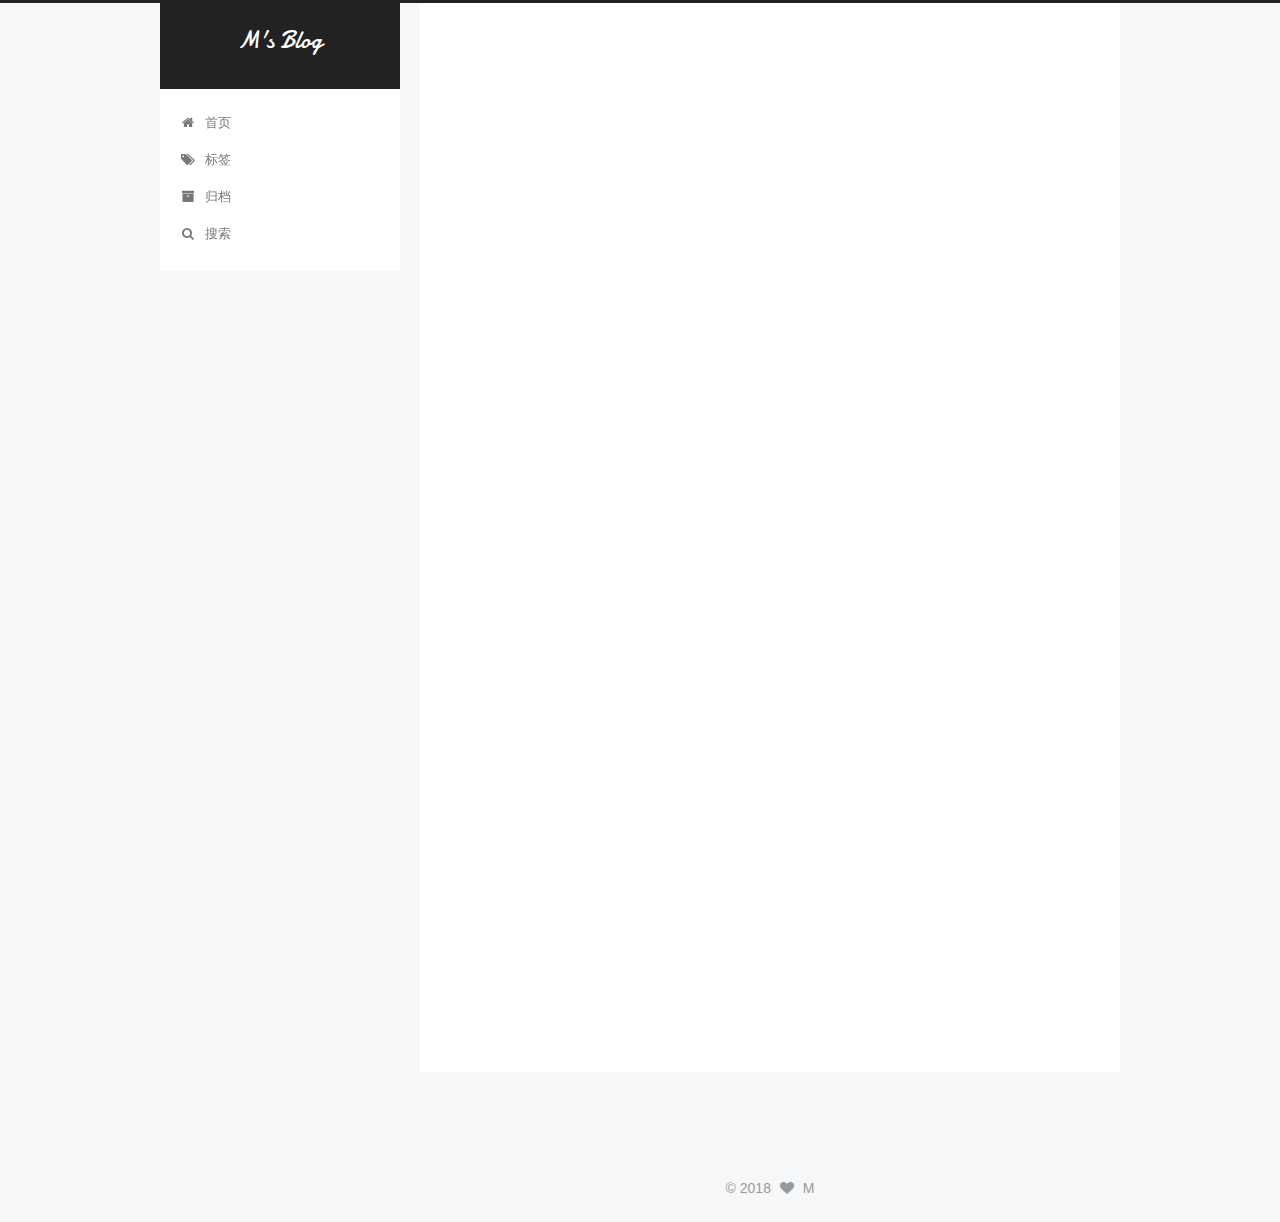
<file: index.html>
<!DOCTYPE html>



  


<html class="theme-next pisces use-motion" lang="zh-Hans">
<head>
  <meta charset="UTF-8"/>
<meta http-equiv="X-UA-Compatible" content="IE=edge" />
<meta name="viewport" content="width=device-width, initial-scale=1, maximum-scale=1"/>
<meta name="theme-color" content="#222">









<meta http-equiv="Cache-Control" content="no-transform" />
<meta http-equiv="Cache-Control" content="no-siteapp" />
















  
  
  <link href="/lib/fancybox/source/jquery.fancybox.css?v=2.1.5" rel="stylesheet" type="text/css" />




  
  
  
  

  

  

  

  
    

    
  

  

  
    
    
    <link href="//fonts.loli.net/css?family=Damion:300,300italic,400,400italic,700,700italic&subset=latin,latin-ext" rel="stylesheet" type="text/css">
  






<link href="/lib/font-awesome/css/font-awesome.min.css?v=4.6.2" rel="stylesheet" type="text/css" />

<link href="/css/main.css?v=5.1.4" rel="stylesheet" type="text/css" />


  <link rel="apple-touch-icon" sizes="180x180" href="/images/apple-touch-icon-next.png?v=5.1.4">


  <link rel="icon" type="image/png" sizes="32x32" href="/images/favicon-32x32-next.png?v=5.1.4">


  <link rel="icon" type="image/png" sizes="16x16" href="/images/favicon-16x16-next.png?v=5.1.4">


  <link rel="mask-icon" href="/images/logo.svg?v=5.1.4" color="#222">





  <meta name="keywords" content="M's Notes" />





  <link rel="alternate" href="/atom.xml" title="M's Blog" type="application/atom+xml" />






<meta name="description" content="M&apos;s Blog">
<meta property="og:type" content="website">
<meta property="og:title" content="M&#39;s Blog">
<meta property="og:url" content="http://houjiazong.com/index.html">
<meta property="og:site_name" content="M&#39;s Blog">
<meta property="og:description" content="M&apos;s Blog">
<meta property="og:locale" content="zh-Hans">
<meta name="twitter:card" content="summary">
<meta name="twitter:title" content="M&#39;s Blog">
<meta name="twitter:description" content="M&apos;s Blog">



<script type="text/javascript" id="hexo.configurations">
  var NexT = window.NexT || {};
  var CONFIG = {
    root: '/',
    scheme: 'Pisces',
    version: '5.1.4',
    sidebar: {"position":"left","display":"post","offset":12,"b2t":true,"scrollpercent":true,"onmobile":false},
    fancybox: true,
    tabs: true,
    motion: {"enable":true,"async":false,"transition":{"post_block":"fadeIn","post_header":"slideDownIn","post_body":"slideDownIn","coll_header":"slideLeftIn","sidebar":"slideUpIn"}},
    duoshuo: {
      userId: '0',
      author: '博主'
    },
    algolia: {
      applicationID: '1JPPSTKYI2',
      apiKey: '29b0a8e903c21d4049e2a23163c71953',
      indexName: 'mblog',
      hits: {"per_page":10},
      labels: {"input_placeholder":"搜索","hits_empty":"未发现与 「${query}」相关的内","hits_stats":"${hits} 条相关条目，使用了 ${time} 毫秒"}
    }
  };
</script>



  <link rel="canonical" href="http://houjiazong.com/"/>





  <title>M's Blog</title>
  




<script>
  (function(i,s,o,g,r,a,m){i['GoogleAnalyticsObject']=r;i[r]=i[r]||function(){
            (i[r].q=i[r].q||[]).push(arguments)},i[r].l=1*new Date();a=s.createElement(o),
          m=s.getElementsByTagName(o)[0];a.async=1;a.src=g;m.parentNode.insertBefore(a,m)
  })(window,document,'script','https://www.google-analytics.com/analytics.js','ga');
  ga('create', 'UA-65892759-1', 'auto');
  ga('send', 'pageview');
</script>


  <script type="text/javascript">
    var _hmt = _hmt || [];
    (function() {
      var hm = document.createElement("script");
      hm.src = "https://hm.baidu.com/hm.js?315e1857fa2ad43d56e46684f1a4a25a";
      var s = document.getElementsByTagName("script")[0];
      s.parentNode.insertBefore(hm, s);
    })();
  </script>




</head>

<body itemscope itemtype="http://schema.org/WebPage" lang="zh-Hans">

  
  
    
  

  <div class="container sidebar-position-left 
  page-home">
    <div class="headband"></div>

    <header id="header" class="header" itemscope itemtype="http://schema.org/WPHeader">
      <div class="header-inner"><div class="site-brand-wrapper">
  <div class="site-meta ">
    

    <div class="custom-logo-site-title">
      <a href="/"  class="brand" rel="start">
        <span class="logo-line-before"><i></i></span>
        <span class="site-title">M's Blog</span>
        <span class="logo-line-after"><i></i></span>
      </a>
    </div>
      
        <h1 class="site-subtitle" itemprop="description"></h1>
      
  </div>

  <div class="site-nav-toggle">
    <button>
      <span class="btn-bar"></span>
      <span class="btn-bar"></span>
      <span class="btn-bar"></span>
    </button>
  </div>
</div>

<nav class="site-nav">
  

  
    <ul id="menu" class="menu">
      
        
        <li class="menu-item menu-item-home">
          <a href="/" rel="section">
            
              <i class="menu-item-icon fa fa-fw fa-home"></i> <br />
            
            首页
          </a>
        </li>
      
        
        <li class="menu-item menu-item-tags">
          <a href="/tags/" rel="section">
            
              <i class="menu-item-icon fa fa-fw fa-tags"></i> <br />
            
            标签
          </a>
        </li>
      
        
        <li class="menu-item menu-item-archives">
          <a href="/archives/" rel="section">
            
              <i class="menu-item-icon fa fa-fw fa-archive"></i> <br />
            
            归档
          </a>
        </li>
      

      
        <li class="menu-item menu-item-search">
          
            <a href="javascript:;" class="popup-trigger">
          
            
              <i class="menu-item-icon fa fa-search fa-fw"></i> <br />
            
            搜索
          </a>
        </li>
      
    </ul>
  

  
    <div class="site-search">
      
  
  <div class="algolia-popup popup search-popup">
    <div class="algolia-search">
      <div class="algolia-search-input-icon">
        <i class="fa fa-search"></i>
      </div>
      <div class="algolia-search-input" id="algolia-search-input"></div>
    </div>

    <div class="algolia-results">
      <div id="algolia-stats"></div>
      <div id="algolia-hits"></div>
      <div id="algolia-pagination" class="algolia-pagination"></div>
    </div>

    <span class="popup-btn-close">
      <i class="fa fa-times-circle"></i>
    </span>
  </div>




    </div>
  
</nav>



 </div>
    </header>

    <main id="main" class="main">
      <div class="main-inner">
        <div class="content-wrap">
          <div id="content" class="content">
            
  <section id="posts" class="posts-expand">
    
      

  

  
  
  

  <article class="post post-type-normal" itemscope itemtype="http://schema.org/Article">
  
  
  
  <div class="post-block">
    <link itemprop="mainEntityOfPage" href="http://houjiazong.com/2018/07/30/Vue的一些UI框架/">

    <span hidden itemprop="author" itemscope itemtype="http://schema.org/Person">
      <meta itemprop="name" content="M">
      <meta itemprop="description" content="">
      <meta itemprop="image" content="/images/avatar.jpg">
    </span>

    <span hidden itemprop="publisher" itemscope itemtype="http://schema.org/Organization">
      <meta itemprop="name" content="M's Blog">
    </span>

    
      <header class="post-header">

        
        
          <h2 class="post-title" itemprop="name headline">
                
                <a class="post-title-link" href="/2018/07/30/Vue的一些UI框架/" itemprop="url">Vue的一些UI框架</a></h2>
        

        <div class="post-meta">
          <span class="post-time">
            
              <span class="post-meta-item-icon">
                <i class="fa fa-calendar-o"></i>
              </span>
              
                <span class="post-meta-item-text">发表于</span>
              
              <time title="创建于" itemprop="dateCreated datePublished" datetime="2018-07-30T18:59:20+08:00">
                2018-07-30
              </time>
            

            

            
          </span>

          
            <span class="post-category" >
            
              <span class="post-meta-divider">|</span>
            
              <span class="post-meta-item-icon">
                <i class="fa fa-folder-o"></i>
              </span>
              
                <span class="post-meta-item-text">分类于</span>
              
              
                <span itemprop="about" itemscope itemtype="http://schema.org/Thing">
                  <a href="/categories/随笔/" itemprop="url" rel="index">
                    <span itemprop="name">随笔</span>
                  </a>
                </span>

                
                
              
            </span>
          

          
            
              <span class="post-comments-count">
                <span class="post-meta-divider">|</span>
                <span class="post-meta-item-icon">
                  <i class="fa fa-comment-o"></i>
                </span>
                <a href="/2018/07/30/Vue的一些UI框架/#comments" itemprop="discussionUrl">
                  <span class="post-comments-count disqus-comment-count"
                        data-disqus-identifier="2018/07/30/Vue的一些UI框架/" itemprop="commentCount"></span>
                </a>
              </span>
            
          

          
          
             <span id="/2018/07/30/Vue的一些UI框架/" class="leancloud_visitors" data-flag-title="Vue的一些UI框架">
               <span class="post-meta-divider">|</span>
               <span class="post-meta-item-icon">
                 <i class="fa fa-eye"></i>
               </span>
               
                 <span class="post-meta-item-text">阅读次数&#58;</span>
               
                 <span class="leancloud-visitors-count"></span>
             </span>
          

          

          

          

        </div>
      </header>
    

    
    
    
    <div class="post-body" itemprop="articleBody">

      
      

      
        
          
            <h3 id="Ant-Design-of-Vue"><a href="#Ant-Design-of-Vue" class="headerlink" title="Ant Design of Vue"></a><a href="https://vuecomponent.github.io/ant-design/docs/vue/introduce-cn/" target="_blank" rel="noopener">Ant Design of Vue</a></h3><p>介绍：Ant Design 3.X 的 Vue 实现，开发和服务于企业级后台产品</p>
<h3 id="ElementUI"><a href="#ElementUI" class="headerlink" title="ElementUI"></a><a href="https://element-cn.eleme.io/#/zh-CN" target="_blank" rel="noopener">ElementUI</a></h3><p>介绍：Element，一套为开发者、设计师和产品经理准备的基于 Vue 2.0 的桌面端组件库</p>
<h3 id="cube-ui"><a href="#cube-ui" class="headerlink" title="cube-ui"></a><a href="https://didi.github.io/cube-ui/#/zh-CN/example" target="_blank" rel="noopener">cube-ui</a></h3><p>介绍：滴滴Web 移动端组件库cube-ui, 基于 Vue.js 实现的精致移动端组件库</p>
<h3 id="VUX"><a href="#VUX" class="headerlink" title="VUX"></a><a href="https://github.com/airyland/vux" target="_blank" rel="noopener">VUX</a></h3><p>介绍：移动端 UI 组件库</p>
<h3 id="vue-weui"><a href="#vue-weui" class="headerlink" title="vue-weui"></a><a href="https://github.com/aidenZou/vue-weui" target="_blank" rel="noopener">vue-weui</a></h3><p>介绍：针对 Vue 框架移植的 We UI 框架的适配</p>
<h3 id="we-vue"><a href="#we-vue" class="headerlink" title="we-vue"></a><a href="https://github.com/tianyong90/we-vue" target="_blank" rel="noopener">we-vue</a></h3><p>介绍：使用 Vue2.x + weui1.x 开发的组件</p>
<h3 id="Vue-Layout"><a href="#Vue-Layout" class="headerlink" title="Vue-Layout"></a><a href="https://jaweii.github.io/Vue-Layout/dist/#/" target="_blank" rel="noopener">Vue-Layout</a></h3><p>介绍：vue可视化布局</p>
<h3 id="Mint-UI"><a href="#Mint-UI" class="headerlink" title="Mint UI"></a><a href="https://mint-ui.github.io/#!/zh-cn" target="_blank" rel="noopener">Mint UI</a></h3><p>介绍：基于 Vue.js 的移动端组件库</p>

          
        
      
    </div>
    
    
    

    

    

    

    <footer class="post-footer">
      

      

      

      
      
        <div class="post-eof"></div>
      
    </footer>
  </div>
  
  
  
  </article>


    
  </section>

  


          </div>
          


          

        </div>
        
          
  
  <div class="sidebar-toggle">
    <div class="sidebar-toggle-line-wrap">
      <span class="sidebar-toggle-line sidebar-toggle-line-first"></span>
      <span class="sidebar-toggle-line sidebar-toggle-line-middle"></span>
      <span class="sidebar-toggle-line sidebar-toggle-line-last"></span>
    </div>
  </div>

  <aside id="sidebar" class="sidebar">
    
    <div class="sidebar-inner">

      

      

      <section class="site-overview-wrap sidebar-panel sidebar-panel-active">
        <div class="site-overview">
          <div class="site-author motion-element" itemprop="author" itemscope itemtype="http://schema.org/Person">
            
              <img class="site-author-image" itemprop="image"
                src="/images/avatar.jpg"
                alt="M" />
            
              <p class="site-author-name" itemprop="name">M</p>
              <p class="site-description motion-element" itemprop="description"></p>
          </div>

          <nav class="site-state motion-element">

            
              <div class="site-state-item site-state-posts">
              
                <a href="/archives/">
              
                  <span class="site-state-item-count">1</span>
                  <span class="site-state-item-name">日志</span>
                </a>
              </div>
            

            
              
              
              <div class="site-state-item site-state-categories">
                <a href="/categories/index.html">
                  <span class="site-state-item-count">1</span>
                  <span class="site-state-item-name">分类</span>
                </a>
              </div>
            

            
              
              
              <div class="site-state-item site-state-tags">
                <a href="/tags/index.html">
                  <span class="site-state-item-count">3</span>
                  <span class="site-state-item-name">标签</span>
                </a>
              </div>
            

          </nav>

          
            <div class="feed-link motion-element">
              <a href="/atom.xml" rel="alternate">
                <i class="fa fa-rss"></i>
                RSS
              </a>
            </div>
          

          
            <div class="links-of-author motion-element">
                
                  <span class="links-of-author-item">
                    <a href="https://github.com/houjiazong" target="_blank" title="GitHub">
                      
                        <i class="fa fa-fw fa-github"></i>GitHub</a>
                  </span>
                
                  <span class="links-of-author-item">
                    <a href="mailto:houjiazong@gmail.com" target="_blank" title="E-Mail">
                      
                        <i class="fa fa-fw fa-envelope"></i>E-Mail</a>
                  </span>
                
            </div>
          

          
          

          
          

          
        </div>
      </section>

      

      
        <div class="back-to-top">
          <i class="fa fa-arrow-up"></i>
          
            <span id="scrollpercent"><span>0</span>%</span>
          
        </div>
      

    </div>
  </aside>


        
      </div>
    </main>

    <footer id="footer" class="footer">
      <div class="footer-inner">
        <div class="copyright">&copy; <span itemprop="copyrightYear">2018</span>
  <span class="with-love">
    <i class="fa fa-heart"></i>
  </span>
  <span class="author" itemprop="copyrightHolder">M</span>

  
</div>









        







        
      </div>
    </footer>

    

    

  </div>

  

<script type="text/javascript">
  if (Object.prototype.toString.call(window.Promise) !== '[object Function]') {
    window.Promise = null;
  }
</script>









  












  
  
    <script type="text/javascript" src="/lib/jquery/index.js?v=2.1.3"></script>
  

  
  
    <script type="text/javascript" src="/lib/fastclick/lib/fastclick.min.js?v=1.0.6"></script>
  

  
  
    <script type="text/javascript" src="/lib/jquery_lazyload/jquery.lazyload.js?v=1.9.7"></script>
  

  
  
    <script type="text/javascript" src="/lib/velocity/velocity.min.js?v=1.2.1"></script>
  

  
  
    <script type="text/javascript" src="/lib/velocity/velocity.ui.min.js?v=1.2.1"></script>
  

  
  
    <script type="text/javascript" src="/lib/fancybox/source/jquery.fancybox.pack.js?v=2.1.5"></script>
  


  


  <script type="text/javascript" src="/js/src/utils.js?v=5.1.4"></script>

  <script type="text/javascript" src="/js/src/motion.js?v=5.1.4"></script>



  
  


  <script type="text/javascript" src="/js/src/affix.js?v=5.1.4"></script>

  <script type="text/javascript" src="/js/src/schemes/pisces.js?v=5.1.4"></script>



  

  


  <script type="text/javascript" src="/js/src/bootstrap.js?v=5.1.4"></script>



  


  

    
      <script id="dsq-count-scr" src="https://houjiazong.disqus.com/count.js" async></script>
    

    

  




	





  














  




  
  
  
  <link rel="stylesheet" href="/lib/algolia-instant-search/instantsearch.min.css">

  
  
  <script src="/lib/algolia-instant-search/instantsearch.min.js"></script>
  

  <script src="/js/src/algolia-search.js?v=5.1.4"></script>



  

  
  <script src="https://cdn1.lncld.net/static/js/av-core-mini-0.6.4.js"></script>
  <script>AV.initialize("xJyllFAb4zWlV3hjwSB7m4vP-gzGzoHsz", "KixAPQ9hHBLUFsOXRnAipHob");</script>
  <script>
    function showTime(Counter) {
      var query = new AV.Query(Counter);
      var entries = [];
      var $visitors = $(".leancloud_visitors");

      $visitors.each(function () {
        entries.push( $(this).attr("id").trim() );
      });

      query.containedIn('url', entries);
      query.find()
        .done(function (results) {
          var COUNT_CONTAINER_REF = '.leancloud-visitors-count';

          if (results.length === 0) {
            $visitors.find(COUNT_CONTAINER_REF).text(0);
            return;
          }

          for (var i = 0; i < results.length; i++) {
            var item = results[i];
            var url = item.get('url');
            var time = item.get('time');
            var element = document.getElementById(url);

            $(element).find(COUNT_CONTAINER_REF).text(time);
          }
          for(var i = 0; i < entries.length; i++) {
            var url = entries[i];
            var element = document.getElementById(url);
            var countSpan = $(element).find(COUNT_CONTAINER_REF);
            if( countSpan.text() == '') {
              countSpan.text(0);
            }
          }
        })
        .fail(function (object, error) {
          console.log("Error: " + error.code + " " + error.message);
        });
    }

    function addCount(Counter) {
      var $visitors = $(".leancloud_visitors");
      var url = $visitors.attr('id').trim();
      var title = $visitors.attr('data-flag-title').trim();
      var query = new AV.Query(Counter);

      query.equalTo("url", url);
      query.find({
        success: function(results) {
          if (results.length > 0) {
            var counter = results[0];
            counter.fetchWhenSave(true);
            counter.increment("time");
            counter.save(null, {
              success: function(counter) {
                var $element = $(document.getElementById(url));
                $element.find('.leancloud-visitors-count').text(counter.get('time'));
              },
              error: function(counter, error) {
                console.log('Failed to save Visitor num, with error message: ' + error.message);
              }
            });
          } else {
            var newcounter = new Counter();
            /* Set ACL */
            var acl = new AV.ACL();
            acl.setPublicReadAccess(true);
            acl.setPublicWriteAccess(true);
            newcounter.setACL(acl);
            /* End Set ACL */
            newcounter.set("title", title);
            newcounter.set("url", url);
            newcounter.set("time", 1);
            newcounter.save(null, {
              success: function(newcounter) {
                var $element = $(document.getElementById(url));
                $element.find('.leancloud-visitors-count').text(newcounter.get('time'));
              },
              error: function(newcounter, error) {
                console.log('Failed to create');
              }
            });
          }
        },
        error: function(error) {
          console.log('Error:' + error.code + " " + error.message);
        }
      });
    }

    $(function() {
      var Counter = AV.Object.extend("Counter");
      if ($('.leancloud_visitors').length == 1) {
        addCount(Counter);
      } else if ($('.post-title-link').length > 1) {
        showTime(Counter);
      }
    });
  </script>



  

  

  
  

  

  

  

  <!-- Hotjar Tracking Code for http://houjiazong.com -->
  <script>
  (function(h,o,t,j,a,r){
    h.hj=h.hj||function(){(h.hj.q=h.hj.q||[]).push(arguments)};
    h._hjSettings={hjid:994100,hjsv:6};
    a=o.getElementsByTagName('head')[0];
    r=o.createElement('script');r.async=1;
    r.src=t+h._hjSettings.hjid+j+h._hjSettings.hjsv;
    a.appendChild(r);
  })(window,document,'https://static.hotjar.com/c/hotjar-','.js?sv=');
  </script>
</body>
</html>
</file>
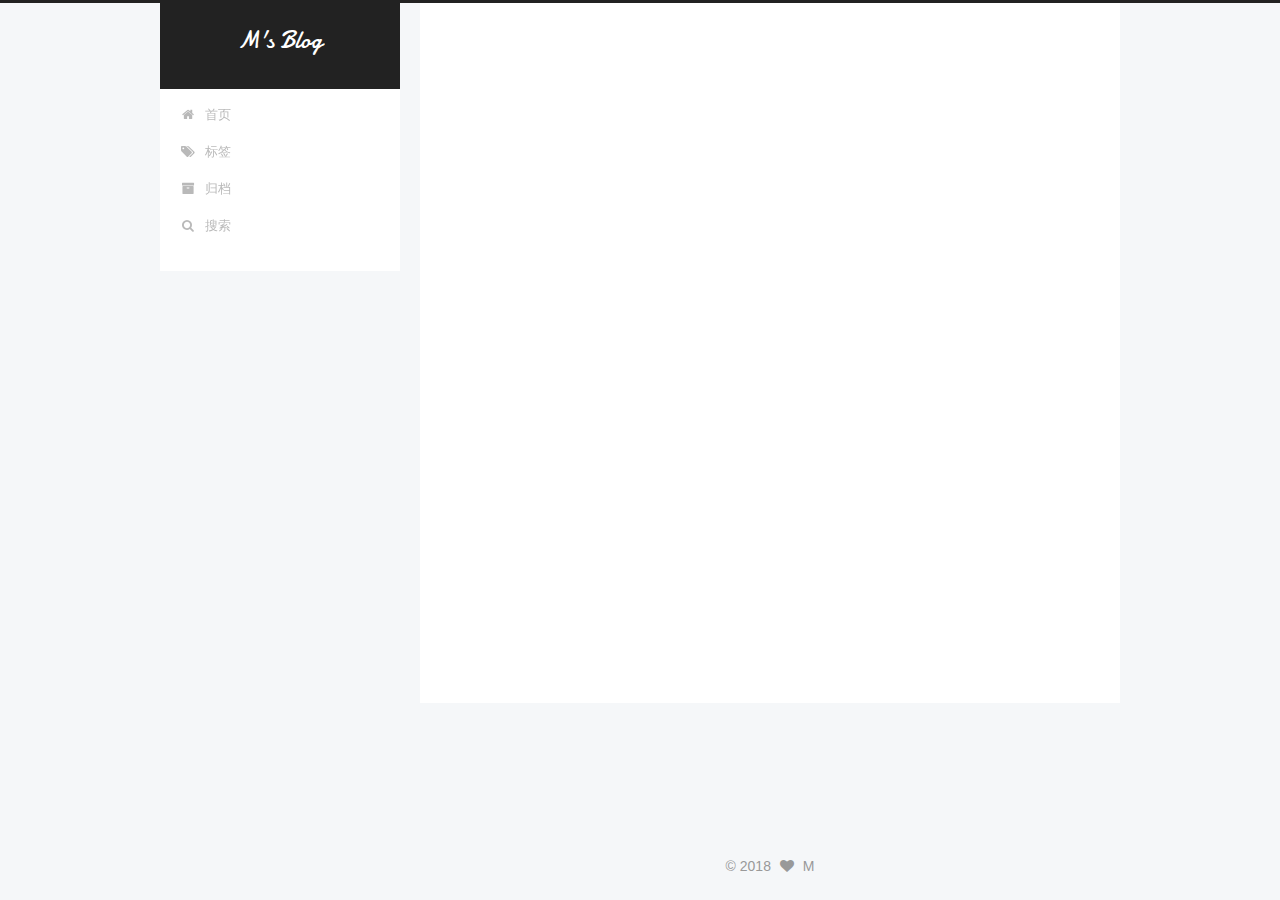
<file: archives/index.html>
<!DOCTYPE html>



  


<html class="theme-next pisces use-motion" lang="zh-Hans">
<head>
  <meta charset="UTF-8"/>
<meta http-equiv="X-UA-Compatible" content="IE=edge" />
<meta name="viewport" content="width=device-width, initial-scale=1, maximum-scale=1"/>
<meta name="theme-color" content="#222">









<meta http-equiv="Cache-Control" content="no-transform" />
<meta http-equiv="Cache-Control" content="no-siteapp" />
















  
  
  <link href="/lib/fancybox/source/jquery.fancybox.css?v=2.1.5" rel="stylesheet" type="text/css" />




  
  
  
  

  

  

  

  
    

    
  

  

  
    
    
    <link href="//fonts.loli.net/css?family=Damion:300,300italic,400,400italic,700,700italic&subset=latin,latin-ext" rel="stylesheet" type="text/css">
  






<link href="/lib/font-awesome/css/font-awesome.min.css?v=4.6.2" rel="stylesheet" type="text/css" />

<link href="/css/main.css?v=5.1.4" rel="stylesheet" type="text/css" />


  <link rel="apple-touch-icon" sizes="180x180" href="/images/apple-touch-icon-next.png?v=5.1.4">


  <link rel="icon" type="image/png" sizes="32x32" href="/images/favicon-32x32-next.png?v=5.1.4">


  <link rel="icon" type="image/png" sizes="16x16" href="/images/favicon-16x16-next.png?v=5.1.4">


  <link rel="mask-icon" href="/images/logo.svg?v=5.1.4" color="#222">





  <meta name="keywords" content="M's Notes" />




  


  <link rel="alternate" href="/atom.xml" title="M's Blog" type="application/atom+xml" />






<meta name="description" content="M&apos;s Blog">
<meta property="og:type" content="website">
<meta property="og:title" content="M&#39;s Blog">
<meta property="og:url" content="http://houjiazong.com/archives/index.html">
<meta property="og:site_name" content="M&#39;s Blog">
<meta property="og:description" content="M&apos;s Blog">
<meta property="og:locale" content="zh-Hans">
<meta name="twitter:card" content="summary">
<meta name="twitter:title" content="M&#39;s Blog">
<meta name="twitter:description" content="M&apos;s Blog">



<script type="text/javascript" id="hexo.configurations">
  var NexT = window.NexT || {};
  var CONFIG = {
    root: '/',
    scheme: 'Pisces',
    version: '5.1.4',
    sidebar: {"position":"left","display":"post","offset":12,"b2t":true,"scrollpercent":true,"onmobile":false},
    fancybox: true,
    tabs: true,
    motion: {"enable":true,"async":false,"transition":{"post_block":"fadeIn","post_header":"slideDownIn","post_body":"slideDownIn","coll_header":"slideLeftIn","sidebar":"slideUpIn"}},
    duoshuo: {
      userId: '0',
      author: '博主'
    },
    algolia: {
      applicationID: '1JPPSTKYI2',
      apiKey: '29b0a8e903c21d4049e2a23163c71953',
      indexName: 'mblog',
      hits: {"per_page":10},
      labels: {"input_placeholder":"搜索","hits_empty":"未发现与 「${query}」相关的内","hits_stats":"${hits} 条相关条目，使用了 ${time} 毫秒"}
    }
  };
</script>



  <link rel="canonical" href="http://houjiazong.com/archives/"/>





  <title>归档 | M's Blog</title>
  




<script>
  (function(i,s,o,g,r,a,m){i['GoogleAnalyticsObject']=r;i[r]=i[r]||function(){
            (i[r].q=i[r].q||[]).push(arguments)},i[r].l=1*new Date();a=s.createElement(o),
          m=s.getElementsByTagName(o)[0];a.async=1;a.src=g;m.parentNode.insertBefore(a,m)
  })(window,document,'script','https://www.google-analytics.com/analytics.js','ga');
  ga('create', 'UA-65892759-1', 'auto');
  ga('send', 'pageview');
</script>


  <script type="text/javascript">
    var _hmt = _hmt || [];
    (function() {
      var hm = document.createElement("script");
      hm.src = "https://hm.baidu.com/hm.js?315e1857fa2ad43d56e46684f1a4a25a";
      var s = document.getElementsByTagName("script")[0];
      s.parentNode.insertBefore(hm, s);
    })();
  </script>




</head>

<body itemscope itemtype="http://schema.org/WebPage" lang="zh-Hans">

  
  
    
  

  <div class="container sidebar-position-left page-archive">
    <div class="headband"></div>

    <header id="header" class="header" itemscope itemtype="http://schema.org/WPHeader">
      <div class="header-inner"><div class="site-brand-wrapper">
  <div class="site-meta ">
    

    <div class="custom-logo-site-title">
      <a href="/"  class="brand" rel="start">
        <span class="logo-line-before"><i></i></span>
        <span class="site-title">M's Blog</span>
        <span class="logo-line-after"><i></i></span>
      </a>
    </div>
      
        <h1 class="site-subtitle" itemprop="description"></h1>
      
  </div>

  <div class="site-nav-toggle">
    <button>
      <span class="btn-bar"></span>
      <span class="btn-bar"></span>
      <span class="btn-bar"></span>
    </button>
  </div>
</div>

<nav class="site-nav">
  

  
    <ul id="menu" class="menu">
      
        
        <li class="menu-item menu-item-home">
          <a href="/" rel="section">
            
              <i class="menu-item-icon fa fa-fw fa-home"></i> <br />
            
            首页
          </a>
        </li>
      
        
        <li class="menu-item menu-item-tags">
          <a href="/tags/" rel="section">
            
              <i class="menu-item-icon fa fa-fw fa-tags"></i> <br />
            
            标签
          </a>
        </li>
      
        
        <li class="menu-item menu-item-archives">
          <a href="/archives/" rel="section">
            
              <i class="menu-item-icon fa fa-fw fa-archive"></i> <br />
            
            归档
          </a>
        </li>
      

      
        <li class="menu-item menu-item-search">
          
            <a href="javascript:;" class="popup-trigger">
          
            
              <i class="menu-item-icon fa fa-search fa-fw"></i> <br />
            
            搜索
          </a>
        </li>
      
    </ul>
  

  
    <div class="site-search">
      
  
  <div class="algolia-popup popup search-popup">
    <div class="algolia-search">
      <div class="algolia-search-input-icon">
        <i class="fa fa-search"></i>
      </div>
      <div class="algolia-search-input" id="algolia-search-input"></div>
    </div>

    <div class="algolia-results">
      <div id="algolia-stats"></div>
      <div id="algolia-hits"></div>
      <div id="algolia-pagination" class="algolia-pagination"></div>
    </div>

    <span class="popup-btn-close">
      <i class="fa fa-times-circle"></i>
    </span>
  </div>




    </div>
  
</nav>



 </div>
    </header>

    <main id="main" class="main">
      <div class="main-inner">
        <div class="content-wrap">
          <div id="content" class="content">
            

  
  
  
  <div class="post-block archive">
    <div id="posts" class="posts-collapse">
      <span class="archive-move-on"></span>

      <span class="archive-page-counter">
        
        
        
          
        
        嗯..! 目前共计 2 篇日志。 继续努力。
      </span>

      

        
        
        

        
          
          <div class="collection-title">
            <h2 class="archive-year" id="archive-year-2018">2018</h2>
          </div>
        
        

        

  <article class="post post-type-normal" itemscope itemtype="http://schema.org/Article">
    <header class="post-header">

      <h3 class="post-title">
        
            <a class="post-title-link" href="/2018/08/30/Hotjar使用指南/" itemprop="url">
              
                <span itemprop="name">Hotjar使用指南</span>
              
            </a>
        
      </h3>

      <div class="post-meta">
        <time class="post-time" itemprop="dateCreated"
              datetime="2018-08-30T16:03:27+08:00"
              content="2018-08-30" >
          08-30
        </time>
      </div>

    </header>
  </article>



      

        
        
        

        
        

        

  <article class="post post-type-normal" itemscope itemtype="http://schema.org/Article">
    <header class="post-header">

      <h3 class="post-title">
        
            <a class="post-title-link" href="/2018/07/30/Vue的一些UI框架/" itemprop="url">
              
                <span itemprop="name">Vue的一些UI框架</span>
              
            </a>
        
      </h3>

      <div class="post-meta">
        <time class="post-time" itemprop="dateCreated"
              datetime="2018-07-30T18:59:20+08:00"
              content="2018-07-30" >
          07-30
        </time>
      </div>

    </header>
  </article>



      

    </div>
  </div>
  
  
  

  



          </div>
          


          

        </div>
        
          
  
  <div class="sidebar-toggle">
    <div class="sidebar-toggle-line-wrap">
      <span class="sidebar-toggle-line sidebar-toggle-line-first"></span>
      <span class="sidebar-toggle-line sidebar-toggle-line-middle"></span>
      <span class="sidebar-toggle-line sidebar-toggle-line-last"></span>
    </div>
  </div>

  <aside id="sidebar" class="sidebar">
    
    <div class="sidebar-inner">

      

      

      <section class="site-overview-wrap sidebar-panel sidebar-panel-active">
        <div class="site-overview">
          <div class="site-author motion-element" itemprop="author" itemscope itemtype="http://schema.org/Person">
            
              <img class="site-author-image" itemprop="image"
                src="/images/avatar.jpg"
                alt="M" />
            
              <p class="site-author-name" itemprop="name">M</p>
              <p class="site-description motion-element" itemprop="description"></p>
          </div>

          <nav class="site-state motion-element">

            
              <div class="site-state-item site-state-posts">
              
                <a href="/archives/">
              
                  <span class="site-state-item-count">2</span>
                  <span class="site-state-item-name">日志</span>
                </a>
              </div>
            

            
              
              
              <div class="site-state-item site-state-categories">
                <a href="/categories/index.html">
                  <span class="site-state-item-count">1</span>
                  <span class="site-state-item-name">分类</span>
                </a>
              </div>
            

            
              
              
              <div class="site-state-item site-state-tags">
                <a href="/tags/index.html">
                  <span class="site-state-item-count">3</span>
                  <span class="site-state-item-name">标签</span>
                </a>
              </div>
            

          </nav>

          
            <div class="feed-link motion-element">
              <a href="/atom.xml" rel="alternate">
                <i class="fa fa-rss"></i>
                RSS
              </a>
            </div>
          

          
            <div class="links-of-author motion-element">
                
                  <span class="links-of-author-item">
                    <a href="https://github.com/houjiazong" target="_blank" title="GitHub">
                      
                        <i class="fa fa-fw fa-github"></i>GitHub</a>
                  </span>
                
                  <span class="links-of-author-item">
                    <a href="mailto:houjiazong@gmail.com" target="_blank" title="E-Mail">
                      
                        <i class="fa fa-fw fa-envelope"></i>E-Mail</a>
                  </span>
                
            </div>
          

          
          

          
          

          
        </div>
      </section>

      

      
        <div class="back-to-top">
          <i class="fa fa-arrow-up"></i>
          
            <span id="scrollpercent"><span>0</span>%</span>
          
        </div>
      

    </div>
  </aside>


        
      </div>
    </main>

    <footer id="footer" class="footer">
      <div class="footer-inner">
        <div class="copyright">&copy; <span itemprop="copyrightYear">2018</span>
  <span class="with-love">
    <i class="fa fa-heart"></i>
  </span>
  <span class="author" itemprop="copyrightHolder">M</span>

  
</div>









        







        
      </div>
    </footer>

    

    

  </div>

  

<script type="text/javascript">
  if (Object.prototype.toString.call(window.Promise) !== '[object Function]') {
    window.Promise = null;
  }
</script>









  












  
  
    <script type="text/javascript" src="/lib/jquery/index.js?v=2.1.3"></script>
  

  
  
    <script type="text/javascript" src="/lib/fastclick/lib/fastclick.min.js?v=1.0.6"></script>
  

  
  
    <script type="text/javascript" src="/lib/jquery_lazyload/jquery.lazyload.js?v=1.9.7"></script>
  

  
  
    <script type="text/javascript" src="/lib/velocity/velocity.min.js?v=1.2.1"></script>
  

  
  
    <script type="text/javascript" src="/lib/velocity/velocity.ui.min.js?v=1.2.1"></script>
  

  
  
    <script type="text/javascript" src="/lib/fancybox/source/jquery.fancybox.pack.js?v=2.1.5"></script>
  


  


  <script type="text/javascript" src="/js/src/utils.js?v=5.1.4"></script>

  <script type="text/javascript" src="/js/src/motion.js?v=5.1.4"></script>



  
  


  <script type="text/javascript" src="/js/src/affix.js?v=5.1.4"></script>

  <script type="text/javascript" src="/js/src/schemes/pisces.js?v=5.1.4"></script>



  

  


  <script type="text/javascript" src="/js/src/bootstrap.js?v=5.1.4"></script>



  


  

    
      <script id="dsq-count-scr" src="https://houjiazong.disqus.com/count.js" async></script>
    

    

  




	





  














  




  
  
  
  <link rel="stylesheet" href="/lib/algolia-instant-search/instantsearch.min.css">

  
  
  <script src="/lib/algolia-instant-search/instantsearch.min.js"></script>
  

  <script src="/js/src/algolia-search.js?v=5.1.4"></script>



  

  
  <script src="https://cdn1.lncld.net/static/js/av-core-mini-0.6.4.js"></script>
  <script>AV.initialize("xJyllFAb4zWlV3hjwSB7m4vP-gzGzoHsz", "KixAPQ9hHBLUFsOXRnAipHob");</script>
  <script>
    function showTime(Counter) {
      var query = new AV.Query(Counter);
      var entries = [];
      var $visitors = $(".leancloud_visitors");

      $visitors.each(function () {
        entries.push( $(this).attr("id").trim() );
      });

      query.containedIn('url', entries);
      query.find()
        .done(function (results) {
          var COUNT_CONTAINER_REF = '.leancloud-visitors-count';

          if (results.length === 0) {
            $visitors.find(COUNT_CONTAINER_REF).text(0);
            return;
          }

          for (var i = 0; i < results.length; i++) {
            var item = results[i];
            var url = item.get('url');
            var time = item.get('time');
            var element = document.getElementById(url);

            $(element).find(COUNT_CONTAINER_REF).text(time);
          }
          for(var i = 0; i < entries.length; i++) {
            var url = entries[i];
            var element = document.getElementById(url);
            var countSpan = $(element).find(COUNT_CONTAINER_REF);
            if( countSpan.text() == '') {
              countSpan.text(0);
            }
          }
        })
        .fail(function (object, error) {
          console.log("Error: " + error.code + " " + error.message);
        });
    }

    function addCount(Counter) {
      var $visitors = $(".leancloud_visitors");
      var url = $visitors.attr('id').trim();
      var title = $visitors.attr('data-flag-title').trim();
      var query = new AV.Query(Counter);

      query.equalTo("url", url);
      query.find({
        success: function(results) {
          if (results.length > 0) {
            var counter = results[0];
            counter.fetchWhenSave(true);
            counter.increment("time");
            counter.save(null, {
              success: function(counter) {
                var $element = $(document.getElementById(url));
                $element.find('.leancloud-visitors-count').text(counter.get('time'));
              },
              error: function(counter, error) {
                console.log('Failed to save Visitor num, with error message: ' + error.message);
              }
            });
          } else {
            var newcounter = new Counter();
            /* Set ACL */
            var acl = new AV.ACL();
            acl.setPublicReadAccess(true);
            acl.setPublicWriteAccess(true);
            newcounter.setACL(acl);
            /* End Set ACL */
            newcounter.set("title", title);
            newcounter.set("url", url);
            newcounter.set("time", 1);
            newcounter.save(null, {
              success: function(newcounter) {
                var $element = $(document.getElementById(url));
                $element.find('.leancloud-visitors-count').text(newcounter.get('time'));
              },
              error: function(newcounter, error) {
                console.log('Failed to create');
              }
            });
          }
        },
        error: function(error) {
          console.log('Error:' + error.code + " " + error.message);
        }
      });
    }

    $(function() {
      var Counter = AV.Object.extend("Counter");
      if ($('.leancloud_visitors').length == 1) {
        addCount(Counter);
      } else if ($('.post-title-link').length > 1) {
        showTime(Counter);
      }
    });
  </script>



  

  

  
  

  

  

  

  <!-- Hotjar Tracking Code for http://houjiazong.com -->
  <script>
  (function(h,o,t,j,a,r){
    h.hj=h.hj||function(){(h.hj.q=h.hj.q||[]).push(arguments)};
    h._hjSettings={hjid:994100,hjsv:6};
    a=o.getElementsByTagName('head')[0];
    r=o.createElement('script');r.async=1;
    r.src=t+h._hjSettings.hjid+j+h._hjSettings.hjsv;
    a.appendChild(r);
  })(window,document,'https://static.hotjar.com/c/hotjar-','.js?sv=');
  </script>
</body>
</html>
</file>
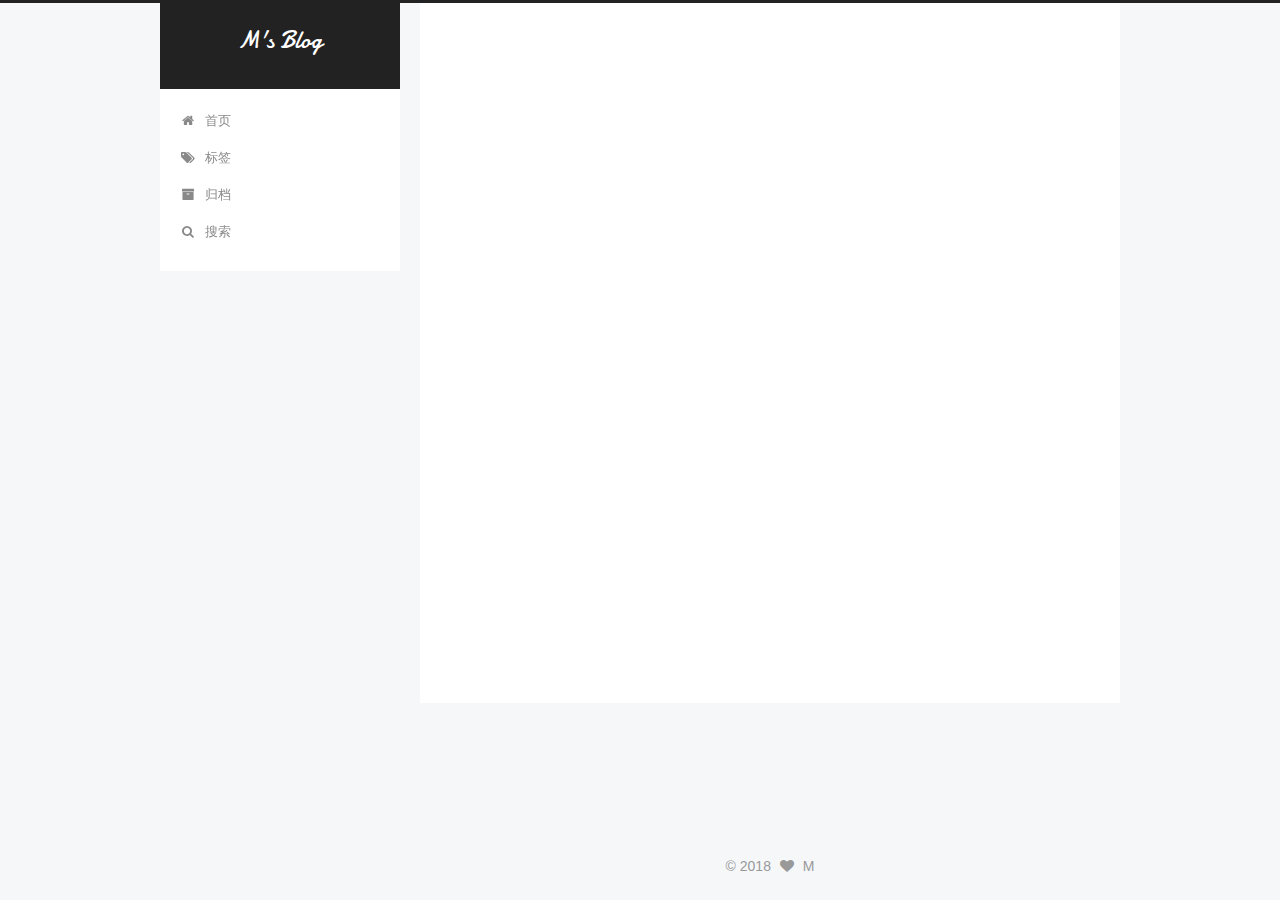
<file: categories/index.html>
<!DOCTYPE html>



  


<html class="theme-next pisces use-motion" lang="zh-Hans">
<head>
  <meta charset="UTF-8"/>
<meta http-equiv="X-UA-Compatible" content="IE=edge" />
<meta name="viewport" content="width=device-width, initial-scale=1, maximum-scale=1"/>
<meta name="theme-color" content="#222">









<meta http-equiv="Cache-Control" content="no-transform" />
<meta http-equiv="Cache-Control" content="no-siteapp" />
















  
  
  <link href="/lib/fancybox/source/jquery.fancybox.css?v=2.1.5" rel="stylesheet" type="text/css" />




  
  
  
  

  

  

  

  
    

    
  

  

  
    
    
    <link href="//fonts.loli.net/css?family=Damion:300,300italic,400,400italic,700,700italic&subset=latin,latin-ext" rel="stylesheet" type="text/css">
  






<link href="/lib/font-awesome/css/font-awesome.min.css?v=4.6.2" rel="stylesheet" type="text/css" />

<link href="/css/main.css?v=5.1.4" rel="stylesheet" type="text/css" />


  <link rel="apple-touch-icon" sizes="180x180" href="/images/apple-touch-icon-next.png?v=5.1.4">


  <link rel="icon" type="image/png" sizes="32x32" href="/images/favicon-32x32-next.png?v=5.1.4">


  <link rel="icon" type="image/png" sizes="16x16" href="/images/favicon-16x16-next.png?v=5.1.4">


  <link rel="mask-icon" href="/images/logo.svg?v=5.1.4" color="#222">





  <meta name="keywords" content="M's Notes" />





  <link rel="alternate" href="/atom.xml" title="M's Blog" type="application/atom+xml" />






<meta name="description" content="M&apos;s Blog">
<meta property="og:type" content="website">
<meta property="og:title" content="分类">
<meta property="og:url" content="http://houjiazong.com/categories/index.html">
<meta property="og:site_name" content="M&#39;s Blog">
<meta property="og:description" content="M&apos;s Blog">
<meta property="og:locale" content="zh-Hans">
<meta property="og:updated_time" content="2018-08-01T08:32:19.398Z">
<meta name="twitter:card" content="summary">
<meta name="twitter:title" content="分类">
<meta name="twitter:description" content="M&apos;s Blog">



<script type="text/javascript" id="hexo.configurations">
  var NexT = window.NexT || {};
  var CONFIG = {
    root: '/',
    scheme: 'Pisces',
    version: '5.1.4',
    sidebar: {"position":"left","display":"post","offset":12,"b2t":true,"scrollpercent":true,"onmobile":false},
    fancybox: true,
    tabs: true,
    motion: {"enable":true,"async":false,"transition":{"post_block":"fadeIn","post_header":"slideDownIn","post_body":"slideDownIn","coll_header":"slideLeftIn","sidebar":"slideUpIn"}},
    duoshuo: {
      userId: '0',
      author: '博主'
    },
    algolia: {
      applicationID: '1JPPSTKYI2',
      apiKey: '29b0a8e903c21d4049e2a23163c71953',
      indexName: 'mblog',
      hits: {"per_page":10},
      labels: {"input_placeholder":"搜索","hits_empty":"未发现与 「${query}」相关的内","hits_stats":"${hits} 条相关条目，使用了 ${time} 毫秒"}
    }
  };
</script>



  <link rel="canonical" href="http://houjiazong.com/categories/"/>





  <title>分类 | M's Blog</title>
  




<script>
  (function(i,s,o,g,r,a,m){i['GoogleAnalyticsObject']=r;i[r]=i[r]||function(){
            (i[r].q=i[r].q||[]).push(arguments)},i[r].l=1*new Date();a=s.createElement(o),
          m=s.getElementsByTagName(o)[0];a.async=1;a.src=g;m.parentNode.insertBefore(a,m)
  })(window,document,'script','https://www.google-analytics.com/analytics.js','ga');
  ga('create', 'UA-65892759-1', 'auto');
  ga('send', 'pageview');
</script>


  <script type="text/javascript">
    var _hmt = _hmt || [];
    (function() {
      var hm = document.createElement("script");
      hm.src = "https://hm.baidu.com/hm.js?315e1857fa2ad43d56e46684f1a4a25a";
      var s = document.getElementsByTagName("script")[0];
      s.parentNode.insertBefore(hm, s);
    })();
  </script>




</head>

<body itemscope itemtype="http://schema.org/WebPage" lang="zh-Hans">

  
  
    
  

  <div class="container sidebar-position-left page-post-detail">
    <div class="headband"></div>

    <header id="header" class="header" itemscope itemtype="http://schema.org/WPHeader">
      <div class="header-inner"><div class="site-brand-wrapper">
  <div class="site-meta ">
    

    <div class="custom-logo-site-title">
      <a href="/"  class="brand" rel="start">
        <span class="logo-line-before"><i></i></span>
        <span class="site-title">M's Blog</span>
        <span class="logo-line-after"><i></i></span>
      </a>
    </div>
      
        <h1 class="site-subtitle" itemprop="description"></h1>
      
  </div>

  <div class="site-nav-toggle">
    <button>
      <span class="btn-bar"></span>
      <span class="btn-bar"></span>
      <span class="btn-bar"></span>
    </button>
  </div>
</div>

<nav class="site-nav">
  

  
    <ul id="menu" class="menu">
      
        
        <li class="menu-item menu-item-home">
          <a href="/" rel="section">
            
              <i class="menu-item-icon fa fa-fw fa-home"></i> <br />
            
            首页
          </a>
        </li>
      
        
        <li class="menu-item menu-item-tags">
          <a href="/tags/" rel="section">
            
              <i class="menu-item-icon fa fa-fw fa-tags"></i> <br />
            
            标签
          </a>
        </li>
      
        
        <li class="menu-item menu-item-archives">
          <a href="/archives/" rel="section">
            
              <i class="menu-item-icon fa fa-fw fa-archive"></i> <br />
            
            归档
          </a>
        </li>
      

      
        <li class="menu-item menu-item-search">
          
            <a href="javascript:;" class="popup-trigger">
          
            
              <i class="menu-item-icon fa fa-search fa-fw"></i> <br />
            
            搜索
          </a>
        </li>
      
    </ul>
  

  
    <div class="site-search">
      
  
  <div class="algolia-popup popup search-popup">
    <div class="algolia-search">
      <div class="algolia-search-input-icon">
        <i class="fa fa-search"></i>
      </div>
      <div class="algolia-search-input" id="algolia-search-input"></div>
    </div>

    <div class="algolia-results">
      <div id="algolia-stats"></div>
      <div id="algolia-hits"></div>
      <div id="algolia-pagination" class="algolia-pagination"></div>
    </div>

    <span class="popup-btn-close">
      <i class="fa fa-times-circle"></i>
    </span>
  </div>




    </div>
  
</nav>



 </div>
    </header>

    <main id="main" class="main">
      <div class="main-inner">
        <div class="content-wrap">
          <div id="content" class="content">
            

  <div id="posts" class="posts-expand">
    
    
    
    <div class="post-block page">
      <header class="post-header">

	<h2 class="post-title" itemprop="name headline">分类</h2>



</header>

      
      
      
      <div class="post-body">
        
        
          <div class="category-all-page">
            <div class="category-all-title">
                目前共计 1 个分类
            </div>
            <div class="category-all">
              <ul class="category-list"><li class="category-list-item"><a class="category-list-link" href="/categories/随笔/">随笔</a><span class="category-list-count">2</span></li></ul>
            </div>
          </div>
        
      </div>
      
      
      
    </div>
    
    
    
  </div>


          </div>
          


          

        </div>
        
          
  
  <div class="sidebar-toggle">
    <div class="sidebar-toggle-line-wrap">
      <span class="sidebar-toggle-line sidebar-toggle-line-first"></span>
      <span class="sidebar-toggle-line sidebar-toggle-line-middle"></span>
      <span class="sidebar-toggle-line sidebar-toggle-line-last"></span>
    </div>
  </div>

  <aside id="sidebar" class="sidebar">
    
    <div class="sidebar-inner">

      

      

      <section class="site-overview-wrap sidebar-panel sidebar-panel-active">
        <div class="site-overview">
          <div class="site-author motion-element" itemprop="author" itemscope itemtype="http://schema.org/Person">
            
              <img class="site-author-image" itemprop="image"
                src="/images/avatar.jpg"
                alt="M" />
            
              <p class="site-author-name" itemprop="name">M</p>
              <p class="site-description motion-element" itemprop="description"></p>
          </div>

          <nav class="site-state motion-element">

            
              <div class="site-state-item site-state-posts">
              
                <a href="/archives/">
              
                  <span class="site-state-item-count">2</span>
                  <span class="site-state-item-name">日志</span>
                </a>
              </div>
            

            
              
              
              <div class="site-state-item site-state-categories">
                <a href="/categories/index.html">
                  <span class="site-state-item-count">1</span>
                  <span class="site-state-item-name">分类</span>
                </a>
              </div>
            

            
              
              
              <div class="site-state-item site-state-tags">
                <a href="/tags/index.html">
                  <span class="site-state-item-count">3</span>
                  <span class="site-state-item-name">标签</span>
                </a>
              </div>
            

          </nav>

          
            <div class="feed-link motion-element">
              <a href="/atom.xml" rel="alternate">
                <i class="fa fa-rss"></i>
                RSS
              </a>
            </div>
          

          
            <div class="links-of-author motion-element">
                
                  <span class="links-of-author-item">
                    <a href="https://github.com/houjiazong" target="_blank" title="GitHub">
                      
                        <i class="fa fa-fw fa-github"></i>GitHub</a>
                  </span>
                
                  <span class="links-of-author-item">
                    <a href="mailto:houjiazong@gmail.com" target="_blank" title="E-Mail">
                      
                        <i class="fa fa-fw fa-envelope"></i>E-Mail</a>
                  </span>
                
            </div>
          

          
          

          
          

          
        </div>
      </section>

      

      
        <div class="back-to-top">
          <i class="fa fa-arrow-up"></i>
          
            <span id="scrollpercent"><span>0</span>%</span>
          
        </div>
      

    </div>
  </aside>


        
      </div>
    </main>

    <footer id="footer" class="footer">
      <div class="footer-inner">
        <div class="copyright">&copy; <span itemprop="copyrightYear">2018</span>
  <span class="with-love">
    <i class="fa fa-heart"></i>
  </span>
  <span class="author" itemprop="copyrightHolder">M</span>

  
</div>









        







        
      </div>
    </footer>

    

    

  </div>

  

<script type="text/javascript">
  if (Object.prototype.toString.call(window.Promise) !== '[object Function]') {
    window.Promise = null;
  }
</script>









  












  
  
    <script type="text/javascript" src="/lib/jquery/index.js?v=2.1.3"></script>
  

  
  
    <script type="text/javascript" src="/lib/fastclick/lib/fastclick.min.js?v=1.0.6"></script>
  

  
  
    <script type="text/javascript" src="/lib/jquery_lazyload/jquery.lazyload.js?v=1.9.7"></script>
  

  
  
    <script type="text/javascript" src="/lib/velocity/velocity.min.js?v=1.2.1"></script>
  

  
  
    <script type="text/javascript" src="/lib/velocity/velocity.ui.min.js?v=1.2.1"></script>
  

  
  
    <script type="text/javascript" src="/lib/fancybox/source/jquery.fancybox.pack.js?v=2.1.5"></script>
  


  


  <script type="text/javascript" src="/js/src/utils.js?v=5.1.4"></script>

  <script type="text/javascript" src="/js/src/motion.js?v=5.1.4"></script>



  
  


  <script type="text/javascript" src="/js/src/affix.js?v=5.1.4"></script>

  <script type="text/javascript" src="/js/src/schemes/pisces.js?v=5.1.4"></script>



  
  <script type="text/javascript" src="/js/src/scrollspy.js?v=5.1.4"></script>
<script type="text/javascript" src="/js/src/post-details.js?v=5.1.4"></script>



  


  <script type="text/javascript" src="/js/src/bootstrap.js?v=5.1.4"></script>



  


  

    
      <script id="dsq-count-scr" src="https://houjiazong.disqus.com/count.js" async></script>
    

    

  




	





  














  




  
  
  
  <link rel="stylesheet" href="/lib/algolia-instant-search/instantsearch.min.css">

  
  
  <script src="/lib/algolia-instant-search/instantsearch.min.js"></script>
  

  <script src="/js/src/algolia-search.js?v=5.1.4"></script>



  

  
  <script src="https://cdn1.lncld.net/static/js/av-core-mini-0.6.4.js"></script>
  <script>AV.initialize("xJyllFAb4zWlV3hjwSB7m4vP-gzGzoHsz", "KixAPQ9hHBLUFsOXRnAipHob");</script>
  <script>
    function showTime(Counter) {
      var query = new AV.Query(Counter);
      var entries = [];
      var $visitors = $(".leancloud_visitors");

      $visitors.each(function () {
        entries.push( $(this).attr("id").trim() );
      });

      query.containedIn('url', entries);
      query.find()
        .done(function (results) {
          var COUNT_CONTAINER_REF = '.leancloud-visitors-count';

          if (results.length === 0) {
            $visitors.find(COUNT_CONTAINER_REF).text(0);
            return;
          }

          for (var i = 0; i < results.length; i++) {
            var item = results[i];
            var url = item.get('url');
            var time = item.get('time');
            var element = document.getElementById(url);

            $(element).find(COUNT_CONTAINER_REF).text(time);
          }
          for(var i = 0; i < entries.length; i++) {
            var url = entries[i];
            var element = document.getElementById(url);
            var countSpan = $(element).find(COUNT_CONTAINER_REF);
            if( countSpan.text() == '') {
              countSpan.text(0);
            }
          }
        })
        .fail(function (object, error) {
          console.log("Error: " + error.code + " " + error.message);
        });
    }

    function addCount(Counter) {
      var $visitors = $(".leancloud_visitors");
      var url = $visitors.attr('id').trim();
      var title = $visitors.attr('data-flag-title').trim();
      var query = new AV.Query(Counter);

      query.equalTo("url", url);
      query.find({
        success: function(results) {
          if (results.length > 0) {
            var counter = results[0];
            counter.fetchWhenSave(true);
            counter.increment("time");
            counter.save(null, {
              success: function(counter) {
                var $element = $(document.getElementById(url));
                $element.find('.leancloud-visitors-count').text(counter.get('time'));
              },
              error: function(counter, error) {
                console.log('Failed to save Visitor num, with error message: ' + error.message);
              }
            });
          } else {
            var newcounter = new Counter();
            /* Set ACL */
            var acl = new AV.ACL();
            acl.setPublicReadAccess(true);
            acl.setPublicWriteAccess(true);
            newcounter.setACL(acl);
            /* End Set ACL */
            newcounter.set("title", title);
            newcounter.set("url", url);
            newcounter.set("time", 1);
            newcounter.save(null, {
              success: function(newcounter) {
                var $element = $(document.getElementById(url));
                $element.find('.leancloud-visitors-count').text(newcounter.get('time'));
              },
              error: function(newcounter, error) {
                console.log('Failed to create');
              }
            });
          }
        },
        error: function(error) {
          console.log('Error:' + error.code + " " + error.message);
        }
      });
    }

    $(function() {
      var Counter = AV.Object.extend("Counter");
      if ($('.leancloud_visitors').length == 1) {
        addCount(Counter);
      } else if ($('.post-title-link').length > 1) {
        showTime(Counter);
      }
    });
  </script>



  

  

  
  

  

  

  

  <!-- Hotjar Tracking Code for http://houjiazong.com -->
  <script>
  (function(h,o,t,j,a,r){
    h.hj=h.hj||function(){(h.hj.q=h.hj.q||[]).push(arguments)};
    h._hjSettings={hjid:994100,hjsv:6};
    a=o.getElementsByTagName('head')[0];
    r=o.createElement('script');r.async=1;
    r.src=t+h._hjSettings.hjid+j+h._hjSettings.hjsv;
    a.appendChild(r);
  })(window,document,'https://static.hotjar.com/c/hotjar-','.js?sv=');
  </script>
</body>
</html>
</file>
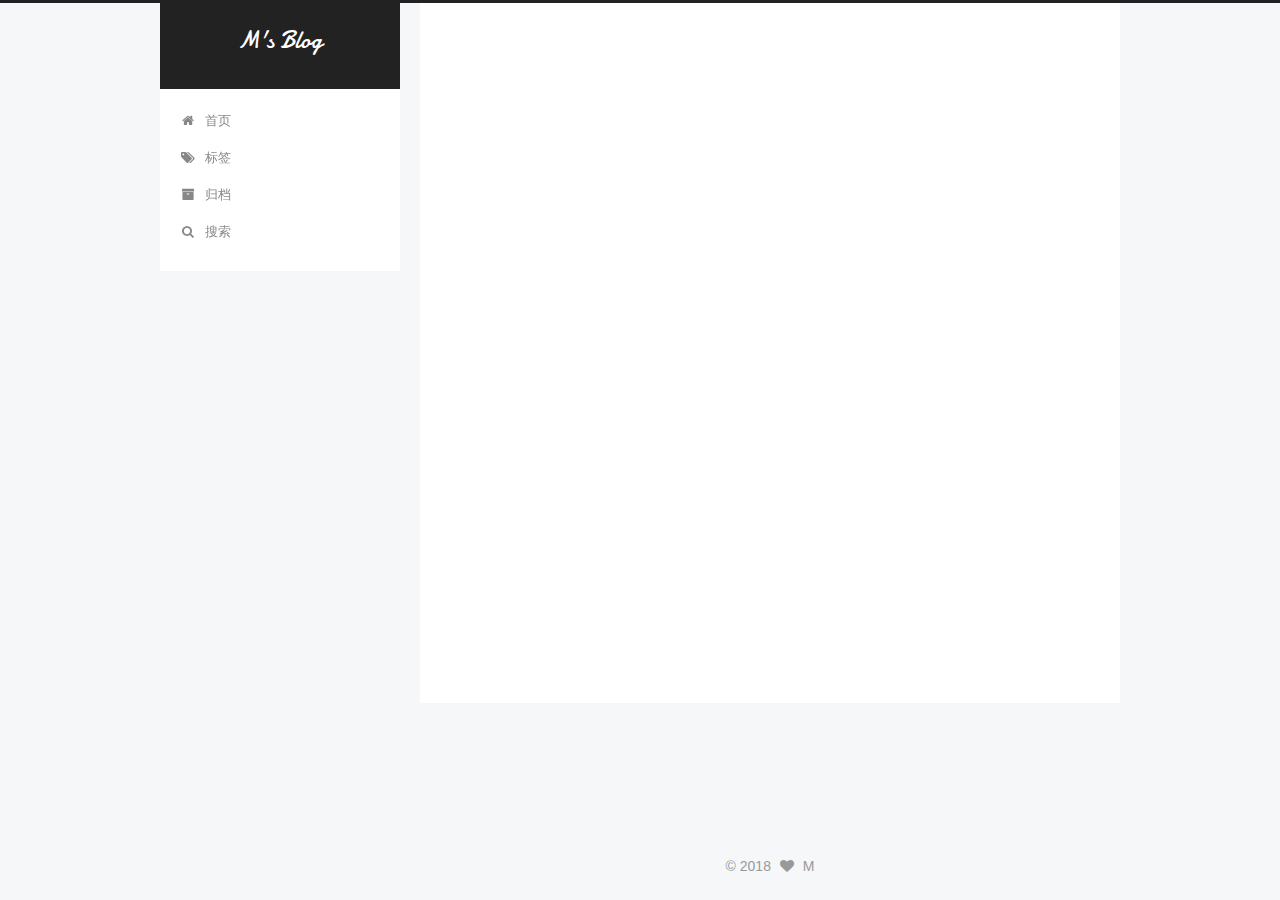
<file: tags/index.html>
<!DOCTYPE html>



  


<html class="theme-next pisces use-motion" lang="zh-Hans">
<head>
  <meta charset="UTF-8"/>
<meta http-equiv="X-UA-Compatible" content="IE=edge" />
<meta name="viewport" content="width=device-width, initial-scale=1, maximum-scale=1"/>
<meta name="theme-color" content="#222">









<meta http-equiv="Cache-Control" content="no-transform" />
<meta http-equiv="Cache-Control" content="no-siteapp" />
















  
  
  <link href="/lib/fancybox/source/jquery.fancybox.css?v=2.1.5" rel="stylesheet" type="text/css" />




  
  
  
  

  

  

  

  
    

    
  

  

  
    
    
    <link href="//fonts.loli.net/css?family=Damion:300,300italic,400,400italic,700,700italic&subset=latin,latin-ext" rel="stylesheet" type="text/css">
  






<link href="/lib/font-awesome/css/font-awesome.min.css?v=4.6.2" rel="stylesheet" type="text/css" />

<link href="/css/main.css?v=5.1.4" rel="stylesheet" type="text/css" />


  <link rel="apple-touch-icon" sizes="180x180" href="/images/apple-touch-icon-next.png?v=5.1.4">


  <link rel="icon" type="image/png" sizes="32x32" href="/images/favicon-32x32-next.png?v=5.1.4">


  <link rel="icon" type="image/png" sizes="16x16" href="/images/favicon-16x16-next.png?v=5.1.4">


  <link rel="mask-icon" href="/images/logo.svg?v=5.1.4" color="#222">





  <meta name="keywords" content="M's Notes" />





  <link rel="alternate" href="/atom.xml" title="M's Blog" type="application/atom+xml" />






<meta name="description" content="M&apos;s Blog">
<meta property="og:type" content="website">
<meta property="og:title" content="M&#39;s Blog">
<meta property="og:url" content="http://houjiazong.com/tags/index.html">
<meta property="og:site_name" content="M&#39;s Blog">
<meta property="og:description" content="M&apos;s Blog">
<meta property="og:locale" content="zh-Hans">
<meta property="og:updated_time" content="2018-08-01T08:32:23.600Z">
<meta name="twitter:card" content="summary">
<meta name="twitter:title" content="M&#39;s Blog">
<meta name="twitter:description" content="M&apos;s Blog">



<script type="text/javascript" id="hexo.configurations">
  var NexT = window.NexT || {};
  var CONFIG = {
    root: '/',
    scheme: 'Pisces',
    version: '5.1.4',
    sidebar: {"position":"left","display":"post","offset":12,"b2t":true,"scrollpercent":true,"onmobile":false},
    fancybox: true,
    tabs: true,
    motion: {"enable":true,"async":false,"transition":{"post_block":"fadeIn","post_header":"slideDownIn","post_body":"slideDownIn","coll_header":"slideLeftIn","sidebar":"slideUpIn"}},
    duoshuo: {
      userId: '0',
      author: '博主'
    },
    algolia: {
      applicationID: '1JPPSTKYI2',
      apiKey: '29b0a8e903c21d4049e2a23163c71953',
      indexName: 'mblog',
      hits: {"per_page":10},
      labels: {"input_placeholder":"搜索","hits_empty":"未发现与 「${query}」相关的内","hits_stats":"${hits} 条相关条目，使用了 ${time} 毫秒"}
    }
  };
</script>



  <link rel="canonical" href="http://houjiazong.com/tags/"/>





  <title>标签 | M's Blog</title>
  




<script>
  (function(i,s,o,g,r,a,m){i['GoogleAnalyticsObject']=r;i[r]=i[r]||function(){
            (i[r].q=i[r].q||[]).push(arguments)},i[r].l=1*new Date();a=s.createElement(o),
          m=s.getElementsByTagName(o)[0];a.async=1;a.src=g;m.parentNode.insertBefore(a,m)
  })(window,document,'script','https://www.google-analytics.com/analytics.js','ga');
  ga('create', 'UA-65892759-1', 'auto');
  ga('send', 'pageview');
</script>


  <script type="text/javascript">
    var _hmt = _hmt || [];
    (function() {
      var hm = document.createElement("script");
      hm.src = "https://hm.baidu.com/hm.js?315e1857fa2ad43d56e46684f1a4a25a";
      var s = document.getElementsByTagName("script")[0];
      s.parentNode.insertBefore(hm, s);
    })();
  </script>




</head>

<body itemscope itemtype="http://schema.org/WebPage" lang="zh-Hans">

  
  
    
  

  <div class="container sidebar-position-left page-post-detail">
    <div class="headband"></div>

    <header id="header" class="header" itemscope itemtype="http://schema.org/WPHeader">
      <div class="header-inner"><div class="site-brand-wrapper">
  <div class="site-meta ">
    

    <div class="custom-logo-site-title">
      <a href="/"  class="brand" rel="start">
        <span class="logo-line-before"><i></i></span>
        <span class="site-title">M's Blog</span>
        <span class="logo-line-after"><i></i></span>
      </a>
    </div>
      
        <h1 class="site-subtitle" itemprop="description"></h1>
      
  </div>

  <div class="site-nav-toggle">
    <button>
      <span class="btn-bar"></span>
      <span class="btn-bar"></span>
      <span class="btn-bar"></span>
    </button>
  </div>
</div>

<nav class="site-nav">
  

  
    <ul id="menu" class="menu">
      
        
        <li class="menu-item menu-item-home">
          <a href="/" rel="section">
            
              <i class="menu-item-icon fa fa-fw fa-home"></i> <br />
            
            首页
          </a>
        </li>
      
        
        <li class="menu-item menu-item-tags">
          <a href="/tags/" rel="section">
            
              <i class="menu-item-icon fa fa-fw fa-tags"></i> <br />
            
            标签
          </a>
        </li>
      
        
        <li class="menu-item menu-item-archives">
          <a href="/archives/" rel="section">
            
              <i class="menu-item-icon fa fa-fw fa-archive"></i> <br />
            
            归档
          </a>
        </li>
      

      
        <li class="menu-item menu-item-search">
          
            <a href="javascript:;" class="popup-trigger">
          
            
              <i class="menu-item-icon fa fa-search fa-fw"></i> <br />
            
            搜索
          </a>
        </li>
      
    </ul>
  

  
    <div class="site-search">
      
  
  <div class="algolia-popup popup search-popup">
    <div class="algolia-search">
      <div class="algolia-search-input-icon">
        <i class="fa fa-search"></i>
      </div>
      <div class="algolia-search-input" id="algolia-search-input"></div>
    </div>

    <div class="algolia-results">
      <div id="algolia-stats"></div>
      <div id="algolia-hits"></div>
      <div id="algolia-pagination" class="algolia-pagination"></div>
    </div>

    <span class="popup-btn-close">
      <i class="fa fa-times-circle"></i>
    </span>
  </div>




    </div>
  
</nav>



 </div>
    </header>

    <main id="main" class="main">
      <div class="main-inner">
        <div class="content-wrap">
          <div id="content" class="content">
            

  <div id="posts" class="posts-expand">
    
    
    
    <div class="post-block page">
      <header class="post-header">

	<h2 class="post-title" itemprop="name headline"></h2>



</header>

      
      
      
      <div class="post-body">
        
        
          <div class="tag-cloud">
            <div class="tag-cloud-title">
                目前共计 3 个标签
            </div>
            <div class="tag-cloud-tags">
              <a href="/tags/FE/" style="font-size: 30px; color: #111">FE</a> <a href="/tags/JS/" style="font-size: 30px; color: #111">JS</a> <a href="/tags/Vue/" style="font-size: 12px; color: #ccc">Vue</a>
            </div>
          </div>
        
      </div>
      
      
      
    </div>
    
    
    
  </div>


          </div>
          


          

        </div>
        
          
  
  <div class="sidebar-toggle">
    <div class="sidebar-toggle-line-wrap">
      <span class="sidebar-toggle-line sidebar-toggle-line-first"></span>
      <span class="sidebar-toggle-line sidebar-toggle-line-middle"></span>
      <span class="sidebar-toggle-line sidebar-toggle-line-last"></span>
    </div>
  </div>

  <aside id="sidebar" class="sidebar">
    
    <div class="sidebar-inner">

      

      

      <section class="site-overview-wrap sidebar-panel sidebar-panel-active">
        <div class="site-overview">
          <div class="site-author motion-element" itemprop="author" itemscope itemtype="http://schema.org/Person">
            
              <img class="site-author-image" itemprop="image"
                src="/images/avatar.jpg"
                alt="M" />
            
              <p class="site-author-name" itemprop="name">M</p>
              <p class="site-description motion-element" itemprop="description"></p>
          </div>

          <nav class="site-state motion-element">

            
              <div class="site-state-item site-state-posts">
              
                <a href="/archives/">
              
                  <span class="site-state-item-count">2</span>
                  <span class="site-state-item-name">日志</span>
                </a>
              </div>
            

            
              
              
              <div class="site-state-item site-state-categories">
                <a href="/categories/index.html">
                  <span class="site-state-item-count">1</span>
                  <span class="site-state-item-name">分类</span>
                </a>
              </div>
            

            
              
              
              <div class="site-state-item site-state-tags">
                <a href="/tags/index.html">
                  <span class="site-state-item-count">3</span>
                  <span class="site-state-item-name">标签</span>
                </a>
              </div>
            

          </nav>

          
            <div class="feed-link motion-element">
              <a href="/atom.xml" rel="alternate">
                <i class="fa fa-rss"></i>
                RSS
              </a>
            </div>
          

          
            <div class="links-of-author motion-element">
                
                  <span class="links-of-author-item">
                    <a href="https://github.com/houjiazong" target="_blank" title="GitHub">
                      
                        <i class="fa fa-fw fa-github"></i>GitHub</a>
                  </span>
                
                  <span class="links-of-author-item">
                    <a href="mailto:houjiazong@gmail.com" target="_blank" title="E-Mail">
                      
                        <i class="fa fa-fw fa-envelope"></i>E-Mail</a>
                  </span>
                
            </div>
          

          
          

          
          

          
        </div>
      </section>

      

      
        <div class="back-to-top">
          <i class="fa fa-arrow-up"></i>
          
            <span id="scrollpercent"><span>0</span>%</span>
          
        </div>
      

    </div>
  </aside>


        
      </div>
    </main>

    <footer id="footer" class="footer">
      <div class="footer-inner">
        <div class="copyright">&copy; <span itemprop="copyrightYear">2018</span>
  <span class="with-love">
    <i class="fa fa-heart"></i>
  </span>
  <span class="author" itemprop="copyrightHolder">M</span>

  
</div>









        







        
      </div>
    </footer>

    

    

  </div>

  

<script type="text/javascript">
  if (Object.prototype.toString.call(window.Promise) !== '[object Function]') {
    window.Promise = null;
  }
</script>









  












  
  
    <script type="text/javascript" src="/lib/jquery/index.js?v=2.1.3"></script>
  

  
  
    <script type="text/javascript" src="/lib/fastclick/lib/fastclick.min.js?v=1.0.6"></script>
  

  
  
    <script type="text/javascript" src="/lib/jquery_lazyload/jquery.lazyload.js?v=1.9.7"></script>
  

  
  
    <script type="text/javascript" src="/lib/velocity/velocity.min.js?v=1.2.1"></script>
  

  
  
    <script type="text/javascript" src="/lib/velocity/velocity.ui.min.js?v=1.2.1"></script>
  

  
  
    <script type="text/javascript" src="/lib/fancybox/source/jquery.fancybox.pack.js?v=2.1.5"></script>
  


  


  <script type="text/javascript" src="/js/src/utils.js?v=5.1.4"></script>

  <script type="text/javascript" src="/js/src/motion.js?v=5.1.4"></script>



  
  


  <script type="text/javascript" src="/js/src/affix.js?v=5.1.4"></script>

  <script type="text/javascript" src="/js/src/schemes/pisces.js?v=5.1.4"></script>



  
  <script type="text/javascript" src="/js/src/scrollspy.js?v=5.1.4"></script>
<script type="text/javascript" src="/js/src/post-details.js?v=5.1.4"></script>



  


  <script type="text/javascript" src="/js/src/bootstrap.js?v=5.1.4"></script>



  


  

    
      <script id="dsq-count-scr" src="https://houjiazong.disqus.com/count.js" async></script>
    

    

  




	





  














  




  
  
  
  <link rel="stylesheet" href="/lib/algolia-instant-search/instantsearch.min.css">

  
  
  <script src="/lib/algolia-instant-search/instantsearch.min.js"></script>
  

  <script src="/js/src/algolia-search.js?v=5.1.4"></script>



  

  
  <script src="https://cdn1.lncld.net/static/js/av-core-mini-0.6.4.js"></script>
  <script>AV.initialize("xJyllFAb4zWlV3hjwSB7m4vP-gzGzoHsz", "KixAPQ9hHBLUFsOXRnAipHob");</script>
  <script>
    function showTime(Counter) {
      var query = new AV.Query(Counter);
      var entries = [];
      var $visitors = $(".leancloud_visitors");

      $visitors.each(function () {
        entries.push( $(this).attr("id").trim() );
      });

      query.containedIn('url', entries);
      query.find()
        .done(function (results) {
          var COUNT_CONTAINER_REF = '.leancloud-visitors-count';

          if (results.length === 0) {
            $visitors.find(COUNT_CONTAINER_REF).text(0);
            return;
          }

          for (var i = 0; i < results.length; i++) {
            var item = results[i];
            var url = item.get('url');
            var time = item.get('time');
            var element = document.getElementById(url);

            $(element).find(COUNT_CONTAINER_REF).text(time);
          }
          for(var i = 0; i < entries.length; i++) {
            var url = entries[i];
            var element = document.getElementById(url);
            var countSpan = $(element).find(COUNT_CONTAINER_REF);
            if( countSpan.text() == '') {
              countSpan.text(0);
            }
          }
        })
        .fail(function (object, error) {
          console.log("Error: " + error.code + " " + error.message);
        });
    }

    function addCount(Counter) {
      var $visitors = $(".leancloud_visitors");
      var url = $visitors.attr('id').trim();
      var title = $visitors.attr('data-flag-title').trim();
      var query = new AV.Query(Counter);

      query.equalTo("url", url);
      query.find({
        success: function(results) {
          if (results.length > 0) {
            var counter = results[0];
            counter.fetchWhenSave(true);
            counter.increment("time");
            counter.save(null, {
              success: function(counter) {
                var $element = $(document.getElementById(url));
                $element.find('.leancloud-visitors-count').text(counter.get('time'));
              },
              error: function(counter, error) {
                console.log('Failed to save Visitor num, with error message: ' + error.message);
              }
            });
          } else {
            var newcounter = new Counter();
            /* Set ACL */
            var acl = new AV.ACL();
            acl.setPublicReadAccess(true);
            acl.setPublicWriteAccess(true);
            newcounter.setACL(acl);
            /* End Set ACL */
            newcounter.set("title", title);
            newcounter.set("url", url);
            newcounter.set("time", 1);
            newcounter.save(null, {
              success: function(newcounter) {
                var $element = $(document.getElementById(url));
                $element.find('.leancloud-visitors-count').text(newcounter.get('time'));
              },
              error: function(newcounter, error) {
                console.log('Failed to create');
              }
            });
          }
        },
        error: function(error) {
          console.log('Error:' + error.code + " " + error.message);
        }
      });
    }

    $(function() {
      var Counter = AV.Object.extend("Counter");
      if ($('.leancloud_visitors').length == 1) {
        addCount(Counter);
      } else if ($('.post-title-link').length > 1) {
        showTime(Counter);
      }
    });
  </script>



  

  

  
  

  

  

  

  <!-- Hotjar Tracking Code for http://houjiazong.com -->
  <script>
  (function(h,o,t,j,a,r){
    h.hj=h.hj||function(){(h.hj.q=h.hj.q||[]).push(arguments)};
    h._hjSettings={hjid:994100,hjsv:6};
    a=o.getElementsByTagName('head')[0];
    r=o.createElement('script');r.async=1;
    r.src=t+h._hjSettings.hjid+j+h._hjSettings.hjsv;
    a.appendChild(r);
  })(window,document,'https://static.hotjar.com/c/hotjar-','.js?sv=');
  </script>
</body>
</html>
</file>
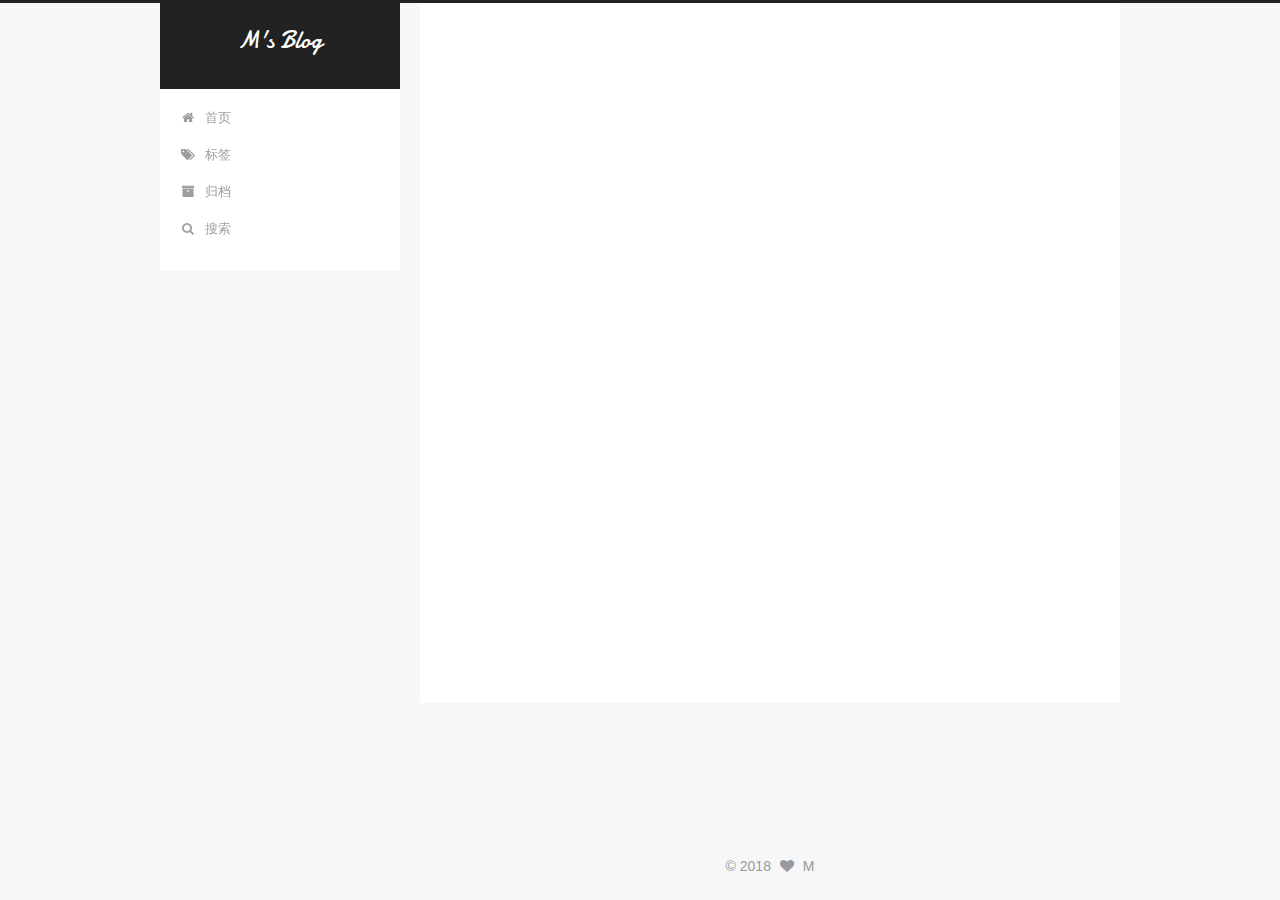
<file: archives/2018/index.html>
<!DOCTYPE html>



  


<html class="theme-next pisces use-motion" lang="zh-Hans">
<head>
  <meta charset="UTF-8"/>
<meta http-equiv="X-UA-Compatible" content="IE=edge" />
<meta name="viewport" content="width=device-width, initial-scale=1, maximum-scale=1"/>
<meta name="theme-color" content="#222">









<meta http-equiv="Cache-Control" content="no-transform" />
<meta http-equiv="Cache-Control" content="no-siteapp" />
















  
  
  <link href="/lib/fancybox/source/jquery.fancybox.css?v=2.1.5" rel="stylesheet" type="text/css" />




  
  
  
  

  

  

  

  
    

    
  

  

  
    
    
    <link href="//fonts.loli.net/css?family=Damion:300,300italic,400,400italic,700,700italic&subset=latin,latin-ext" rel="stylesheet" type="text/css">
  






<link href="/lib/font-awesome/css/font-awesome.min.css?v=4.6.2" rel="stylesheet" type="text/css" />

<link href="/css/main.css?v=5.1.4" rel="stylesheet" type="text/css" />


  <link rel="apple-touch-icon" sizes="180x180" href="/images/apple-touch-icon-next.png?v=5.1.4">


  <link rel="icon" type="image/png" sizes="32x32" href="/images/favicon-32x32-next.png?v=5.1.4">


  <link rel="icon" type="image/png" sizes="16x16" href="/images/favicon-16x16-next.png?v=5.1.4">


  <link rel="mask-icon" href="/images/logo.svg?v=5.1.4" color="#222">





  <meta name="keywords" content="M's Notes" />





  <link rel="alternate" href="/atom.xml" title="M's Blog" type="application/atom+xml" />






<meta name="description" content="M&apos;s Blog">
<meta property="og:type" content="website">
<meta property="og:title" content="M&#39;s Blog">
<meta property="og:url" content="http://houjiazong.com/archives/2018/index.html">
<meta property="og:site_name" content="M&#39;s Blog">
<meta property="og:description" content="M&apos;s Blog">
<meta property="og:locale" content="zh-Hans">
<meta name="twitter:card" content="summary">
<meta name="twitter:title" content="M&#39;s Blog">
<meta name="twitter:description" content="M&apos;s Blog">



<script type="text/javascript" id="hexo.configurations">
  var NexT = window.NexT || {};
  var CONFIG = {
    root: '/',
    scheme: 'Pisces',
    version: '5.1.4',
    sidebar: {"position":"left","display":"post","offset":12,"b2t":true,"scrollpercent":true,"onmobile":false},
    fancybox: true,
    tabs: true,
    motion: {"enable":true,"async":false,"transition":{"post_block":"fadeIn","post_header":"slideDownIn","post_body":"slideDownIn","coll_header":"slideLeftIn","sidebar":"slideUpIn"}},
    duoshuo: {
      userId: '0',
      author: '博主'
    },
    algolia: {
      applicationID: '1JPPSTKYI2',
      apiKey: '29b0a8e903c21d4049e2a23163c71953',
      indexName: 'mblog',
      hits: {"per_page":10},
      labels: {"input_placeholder":"搜索","hits_empty":"未发现与 「${query}」相关的内","hits_stats":"${hits} 条相关条目，使用了 ${time} 毫秒"}
    }
  };
</script>



  <link rel="canonical" href="http://houjiazong.com/archives/2018/"/>





  <title>归档 | M's Blog</title>
  




<script>
  (function(i,s,o,g,r,a,m){i['GoogleAnalyticsObject']=r;i[r]=i[r]||function(){
            (i[r].q=i[r].q||[]).push(arguments)},i[r].l=1*new Date();a=s.createElement(o),
          m=s.getElementsByTagName(o)[0];a.async=1;a.src=g;m.parentNode.insertBefore(a,m)
  })(window,document,'script','https://www.google-analytics.com/analytics.js','ga');
  ga('create', 'UA-65892759-1', 'auto');
  ga('send', 'pageview');
</script>


  <script type="text/javascript">
    var _hmt = _hmt || [];
    (function() {
      var hm = document.createElement("script");
      hm.src = "https://hm.baidu.com/hm.js?315e1857fa2ad43d56e46684f1a4a25a";
      var s = document.getElementsByTagName("script")[0];
      s.parentNode.insertBefore(hm, s);
    })();
  </script>




</head>

<body itemscope itemtype="http://schema.org/WebPage" lang="zh-Hans">

  
  
    
  

  <div class="container sidebar-position-left page-archive">
    <div class="headband"></div>

    <header id="header" class="header" itemscope itemtype="http://schema.org/WPHeader">
      <div class="header-inner"><div class="site-brand-wrapper">
  <div class="site-meta ">
    

    <div class="custom-logo-site-title">
      <a href="/"  class="brand" rel="start">
        <span class="logo-line-before"><i></i></span>
        <span class="site-title">M's Blog</span>
        <span class="logo-line-after"><i></i></span>
      </a>
    </div>
      
        <h1 class="site-subtitle" itemprop="description"></h1>
      
  </div>

  <div class="site-nav-toggle">
    <button>
      <span class="btn-bar"></span>
      <span class="btn-bar"></span>
      <span class="btn-bar"></span>
    </button>
  </div>
</div>

<nav class="site-nav">
  

  
    <ul id="menu" class="menu">
      
        
        <li class="menu-item menu-item-home">
          <a href="/" rel="section">
            
              <i class="menu-item-icon fa fa-fw fa-home"></i> <br />
            
            首页
          </a>
        </li>
      
        
        <li class="menu-item menu-item-tags">
          <a href="/tags/" rel="section">
            
              <i class="menu-item-icon fa fa-fw fa-tags"></i> <br />
            
            标签
          </a>
        </li>
      
        
        <li class="menu-item menu-item-archives">
          <a href="/archives/" rel="section">
            
              <i class="menu-item-icon fa fa-fw fa-archive"></i> <br />
            
            归档
          </a>
        </li>
      

      
        <li class="menu-item menu-item-search">
          
            <a href="javascript:;" class="popup-trigger">
          
            
              <i class="menu-item-icon fa fa-search fa-fw"></i> <br />
            
            搜索
          </a>
        </li>
      
    </ul>
  

  
    <div class="site-search">
      
  
  <div class="algolia-popup popup search-popup">
    <div class="algolia-search">
      <div class="algolia-search-input-icon">
        <i class="fa fa-search"></i>
      </div>
      <div class="algolia-search-input" id="algolia-search-input"></div>
    </div>

    <div class="algolia-results">
      <div id="algolia-stats"></div>
      <div id="algolia-hits"></div>
      <div id="algolia-pagination" class="algolia-pagination"></div>
    </div>

    <span class="popup-btn-close">
      <i class="fa fa-times-circle"></i>
    </span>
  </div>




    </div>
  
</nav>



 </div>
    </header>

    <main id="main" class="main">
      <div class="main-inner">
        <div class="content-wrap">
          <div id="content" class="content">
            

  
  
  
  <div class="post-block archive">
    <div id="posts" class="posts-collapse">
      <span class="archive-move-on"></span>

      <span class="archive-page-counter">
        
        
        
          
        
        嗯..! 目前共计 2 篇日志。 继续努力。
      </span>

      

        
        
        

        
          
          <div class="collection-title">
            <h2 class="archive-year" id="archive-year-2018">2018</h2>
          </div>
        
        

        

  <article class="post post-type-normal" itemscope itemtype="http://schema.org/Article">
    <header class="post-header">

      <h3 class="post-title">
        
            <a class="post-title-link" href="/2018/08/30/Hotjar使用指南/" itemprop="url">
              
                <span itemprop="name">Hotjar使用指南</span>
              
            </a>
        
      </h3>

      <div class="post-meta">
        <time class="post-time" itemprop="dateCreated"
              datetime="2018-08-30T16:03:27+08:00"
              content="2018-08-30" >
          08-30
        </time>
      </div>

    </header>
  </article>



      

        
        
        

        
        

        

  <article class="post post-type-normal" itemscope itemtype="http://schema.org/Article">
    <header class="post-header">

      <h3 class="post-title">
        
            <a class="post-title-link" href="/2018/07/30/Vue的一些UI框架/" itemprop="url">
              
                <span itemprop="name">Vue的一些UI框架</span>
              
            </a>
        
      </h3>

      <div class="post-meta">
        <time class="post-time" itemprop="dateCreated"
              datetime="2018-07-30T18:59:20+08:00"
              content="2018-07-30" >
          07-30
        </time>
      </div>

    </header>
  </article>



      

    </div>
  </div>
  
  
  

  



          </div>
          


          

        </div>
        
          
  
  <div class="sidebar-toggle">
    <div class="sidebar-toggle-line-wrap">
      <span class="sidebar-toggle-line sidebar-toggle-line-first"></span>
      <span class="sidebar-toggle-line sidebar-toggle-line-middle"></span>
      <span class="sidebar-toggle-line sidebar-toggle-line-last"></span>
    </div>
  </div>

  <aside id="sidebar" class="sidebar">
    
    <div class="sidebar-inner">

      

      

      <section class="site-overview-wrap sidebar-panel sidebar-panel-active">
        <div class="site-overview">
          <div class="site-author motion-element" itemprop="author" itemscope itemtype="http://schema.org/Person">
            
              <img class="site-author-image" itemprop="image"
                src="/images/avatar.jpg"
                alt="M" />
            
              <p class="site-author-name" itemprop="name">M</p>
              <p class="site-description motion-element" itemprop="description"></p>
          </div>

          <nav class="site-state motion-element">

            
              <div class="site-state-item site-state-posts">
              
                <a href="/archives/">
              
                  <span class="site-state-item-count">2</span>
                  <span class="site-state-item-name">日志</span>
                </a>
              </div>
            

            
              
              
              <div class="site-state-item site-state-categories">
                <a href="/categories/index.html">
                  <span class="site-state-item-count">1</span>
                  <span class="site-state-item-name">分类</span>
                </a>
              </div>
            

            
              
              
              <div class="site-state-item site-state-tags">
                <a href="/tags/index.html">
                  <span class="site-state-item-count">3</span>
                  <span class="site-state-item-name">标签</span>
                </a>
              </div>
            

          </nav>

          
            <div class="feed-link motion-element">
              <a href="/atom.xml" rel="alternate">
                <i class="fa fa-rss"></i>
                RSS
              </a>
            </div>
          

          
            <div class="links-of-author motion-element">
                
                  <span class="links-of-author-item">
                    <a href="https://github.com/houjiazong" target="_blank" title="GitHub">
                      
                        <i class="fa fa-fw fa-github"></i>GitHub</a>
                  </span>
                
                  <span class="links-of-author-item">
                    <a href="mailto:houjiazong@gmail.com" target="_blank" title="E-Mail">
                      
                        <i class="fa fa-fw fa-envelope"></i>E-Mail</a>
                  </span>
                
            </div>
          

          
          

          
          

          
        </div>
      </section>

      

      
        <div class="back-to-top">
          <i class="fa fa-arrow-up"></i>
          
            <span id="scrollpercent"><span>0</span>%</span>
          
        </div>
      

    </div>
  </aside>


        
      </div>
    </main>

    <footer id="footer" class="footer">
      <div class="footer-inner">
        <div class="copyright">&copy; <span itemprop="copyrightYear">2018</span>
  <span class="with-love">
    <i class="fa fa-heart"></i>
  </span>
  <span class="author" itemprop="copyrightHolder">M</span>

  
</div>









        







        
      </div>
    </footer>

    

    

  </div>

  

<script type="text/javascript">
  if (Object.prototype.toString.call(window.Promise) !== '[object Function]') {
    window.Promise = null;
  }
</script>









  












  
  
    <script type="text/javascript" src="/lib/jquery/index.js?v=2.1.3"></script>
  

  
  
    <script type="text/javascript" src="/lib/fastclick/lib/fastclick.min.js?v=1.0.6"></script>
  

  
  
    <script type="text/javascript" src="/lib/jquery_lazyload/jquery.lazyload.js?v=1.9.7"></script>
  

  
  
    <script type="text/javascript" src="/lib/velocity/velocity.min.js?v=1.2.1"></script>
  

  
  
    <script type="text/javascript" src="/lib/velocity/velocity.ui.min.js?v=1.2.1"></script>
  

  
  
    <script type="text/javascript" src="/lib/fancybox/source/jquery.fancybox.pack.js?v=2.1.5"></script>
  


  


  <script type="text/javascript" src="/js/src/utils.js?v=5.1.4"></script>

  <script type="text/javascript" src="/js/src/motion.js?v=5.1.4"></script>



  
  


  <script type="text/javascript" src="/js/src/affix.js?v=5.1.4"></script>

  <script type="text/javascript" src="/js/src/schemes/pisces.js?v=5.1.4"></script>



  

  


  <script type="text/javascript" src="/js/src/bootstrap.js?v=5.1.4"></script>



  


  

    
      <script id="dsq-count-scr" src="https://houjiazong.disqus.com/count.js" async></script>
    

    

  




	





  














  




  
  
  
  <link rel="stylesheet" href="/lib/algolia-instant-search/instantsearch.min.css">

  
  
  <script src="/lib/algolia-instant-search/instantsearch.min.js"></script>
  

  <script src="/js/src/algolia-search.js?v=5.1.4"></script>



  

  
  <script src="https://cdn1.lncld.net/static/js/av-core-mini-0.6.4.js"></script>
  <script>AV.initialize("xJyllFAb4zWlV3hjwSB7m4vP-gzGzoHsz", "KixAPQ9hHBLUFsOXRnAipHob");</script>
  <script>
    function showTime(Counter) {
      var query = new AV.Query(Counter);
      var entries = [];
      var $visitors = $(".leancloud_visitors");

      $visitors.each(function () {
        entries.push( $(this).attr("id").trim() );
      });

      query.containedIn('url', entries);
      query.find()
        .done(function (results) {
          var COUNT_CONTAINER_REF = '.leancloud-visitors-count';

          if (results.length === 0) {
            $visitors.find(COUNT_CONTAINER_REF).text(0);
            return;
          }

          for (var i = 0; i < results.length; i++) {
            var item = results[i];
            var url = item.get('url');
            var time = item.get('time');
            var element = document.getElementById(url);

            $(element).find(COUNT_CONTAINER_REF).text(time);
          }
          for(var i = 0; i < entries.length; i++) {
            var url = entries[i];
            var element = document.getElementById(url);
            var countSpan = $(element).find(COUNT_CONTAINER_REF);
            if( countSpan.text() == '') {
              countSpan.text(0);
            }
          }
        })
        .fail(function (object, error) {
          console.log("Error: " + error.code + " " + error.message);
        });
    }

    function addCount(Counter) {
      var $visitors = $(".leancloud_visitors");
      var url = $visitors.attr('id').trim();
      var title = $visitors.attr('data-flag-title').trim();
      var query = new AV.Query(Counter);

      query.equalTo("url", url);
      query.find({
        success: function(results) {
          if (results.length > 0) {
            var counter = results[0];
            counter.fetchWhenSave(true);
            counter.increment("time");
            counter.save(null, {
              success: function(counter) {
                var $element = $(document.getElementById(url));
                $element.find('.leancloud-visitors-count').text(counter.get('time'));
              },
              error: function(counter, error) {
                console.log('Failed to save Visitor num, with error message: ' + error.message);
              }
            });
          } else {
            var newcounter = new Counter();
            /* Set ACL */
            var acl = new AV.ACL();
            acl.setPublicReadAccess(true);
            acl.setPublicWriteAccess(true);
            newcounter.setACL(acl);
            /* End Set ACL */
            newcounter.set("title", title);
            newcounter.set("url", url);
            newcounter.set("time", 1);
            newcounter.save(null, {
              success: function(newcounter) {
                var $element = $(document.getElementById(url));
                $element.find('.leancloud-visitors-count').text(newcounter.get('time'));
              },
              error: function(newcounter, error) {
                console.log('Failed to create');
              }
            });
          }
        },
        error: function(error) {
          console.log('Error:' + error.code + " " + error.message);
        }
      });
    }

    $(function() {
      var Counter = AV.Object.extend("Counter");
      if ($('.leancloud_visitors').length == 1) {
        addCount(Counter);
      } else if ($('.post-title-link').length > 1) {
        showTime(Counter);
      }
    });
  </script>



  

  

  
  

  

  

  

  <!-- Hotjar Tracking Code for http://houjiazong.com -->
  <script>
  (function(h,o,t,j,a,r){
    h.hj=h.hj||function(){(h.hj.q=h.hj.q||[]).push(arguments)};
    h._hjSettings={hjid:994100,hjsv:6};
    a=o.getElementsByTagName('head')[0];
    r=o.createElement('script');r.async=1;
    r.src=t+h._hjSettings.hjid+j+h._hjSettings.hjsv;
    a.appendChild(r);
  })(window,document,'https://static.hotjar.com/c/hotjar-','.js?sv=');
  </script>
</body>
</html>
</file>
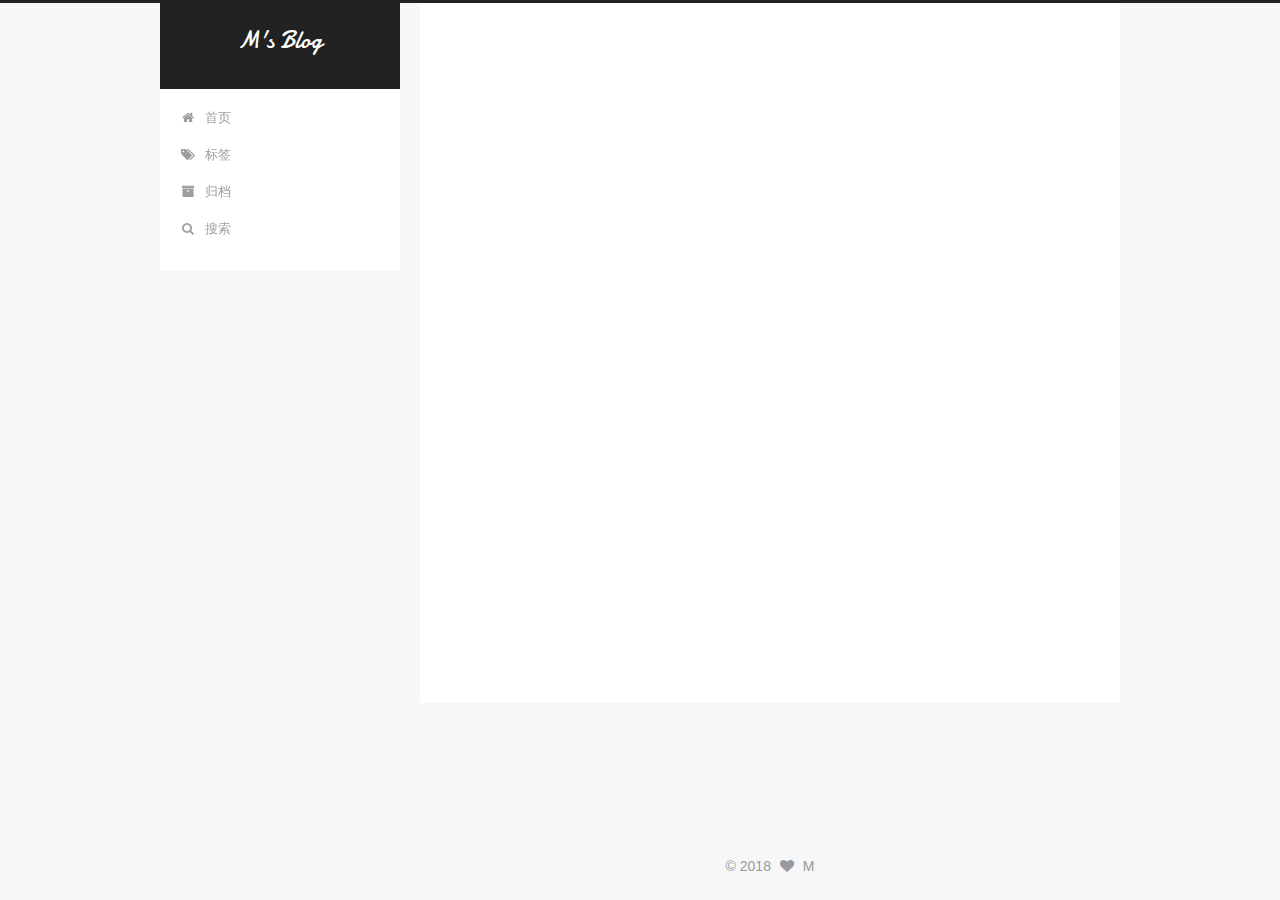
<file: categories/随笔/index.html>
<!DOCTYPE html>



  


<html class="theme-next pisces use-motion" lang="zh-Hans">
<head>
  <meta charset="UTF-8"/>
<meta http-equiv="X-UA-Compatible" content="IE=edge" />
<meta name="viewport" content="width=device-width, initial-scale=1, maximum-scale=1"/>
<meta name="theme-color" content="#222">









<meta http-equiv="Cache-Control" content="no-transform" />
<meta http-equiv="Cache-Control" content="no-siteapp" />
















  
  
  <link href="/lib/fancybox/source/jquery.fancybox.css?v=2.1.5" rel="stylesheet" type="text/css" />




  
  
  
  

  

  

  

  
    

    
  

  

  
    
    
    <link href="//fonts.loli.net/css?family=Damion:300,300italic,400,400italic,700,700italic&subset=latin,latin-ext" rel="stylesheet" type="text/css">
  






<link href="/lib/font-awesome/css/font-awesome.min.css?v=4.6.2" rel="stylesheet" type="text/css" />

<link href="/css/main.css?v=5.1.4" rel="stylesheet" type="text/css" />


  <link rel="apple-touch-icon" sizes="180x180" href="/images/apple-touch-icon-next.png?v=5.1.4">


  <link rel="icon" type="image/png" sizes="32x32" href="/images/favicon-32x32-next.png?v=5.1.4">


  <link rel="icon" type="image/png" sizes="16x16" href="/images/favicon-16x16-next.png?v=5.1.4">


  <link rel="mask-icon" href="/images/logo.svg?v=5.1.4" color="#222">





  <meta name="keywords" content="M's Notes" />





  <link rel="alternate" href="/atom.xml" title="M's Blog" type="application/atom+xml" />






<meta name="description" content="M&apos;s Blog">
<meta property="og:type" content="website">
<meta property="og:title" content="M&#39;s Blog">
<meta property="og:url" content="http://houjiazong.com/categories/随笔/index.html">
<meta property="og:site_name" content="M&#39;s Blog">
<meta property="og:description" content="M&apos;s Blog">
<meta property="og:locale" content="zh-Hans">
<meta name="twitter:card" content="summary">
<meta name="twitter:title" content="M&#39;s Blog">
<meta name="twitter:description" content="M&apos;s Blog">



<script type="text/javascript" id="hexo.configurations">
  var NexT = window.NexT || {};
  var CONFIG = {
    root: '/',
    scheme: 'Pisces',
    version: '5.1.4',
    sidebar: {"position":"left","display":"post","offset":12,"b2t":true,"scrollpercent":true,"onmobile":false},
    fancybox: true,
    tabs: true,
    motion: {"enable":true,"async":false,"transition":{"post_block":"fadeIn","post_header":"slideDownIn","post_body":"slideDownIn","coll_header":"slideLeftIn","sidebar":"slideUpIn"}},
    duoshuo: {
      userId: '0',
      author: '博主'
    },
    algolia: {
      applicationID: '1JPPSTKYI2',
      apiKey: '29b0a8e903c21d4049e2a23163c71953',
      indexName: 'mblog',
      hits: {"per_page":10},
      labels: {"input_placeholder":"搜索","hits_empty":"未发现与 「${query}」相关的内","hits_stats":"${hits} 条相关条目，使用了 ${time} 毫秒"}
    }
  };
</script>



  <link rel="canonical" href="http://houjiazong.com/categories/随笔/"/>





  <title>分类: 随笔 | M's Blog</title>
  




<script>
  (function(i,s,o,g,r,a,m){i['GoogleAnalyticsObject']=r;i[r]=i[r]||function(){
            (i[r].q=i[r].q||[]).push(arguments)},i[r].l=1*new Date();a=s.createElement(o),
          m=s.getElementsByTagName(o)[0];a.async=1;a.src=g;m.parentNode.insertBefore(a,m)
  })(window,document,'script','https://www.google-analytics.com/analytics.js','ga');
  ga('create', 'UA-65892759-1', 'auto');
  ga('send', 'pageview');
</script>


  <script type="text/javascript">
    var _hmt = _hmt || [];
    (function() {
      var hm = document.createElement("script");
      hm.src = "https://hm.baidu.com/hm.js?315e1857fa2ad43d56e46684f1a4a25a";
      var s = document.getElementsByTagName("script")[0];
      s.parentNode.insertBefore(hm, s);
    })();
  </script>




</head>

<body itemscope itemtype="http://schema.org/WebPage" lang="zh-Hans">

  
  
    
  

  <div class="container sidebar-position-left ">
    <div class="headband"></div>

    <header id="header" class="header" itemscope itemtype="http://schema.org/WPHeader">
      <div class="header-inner"><div class="site-brand-wrapper">
  <div class="site-meta ">
    

    <div class="custom-logo-site-title">
      <a href="/"  class="brand" rel="start">
        <span class="logo-line-before"><i></i></span>
        <span class="site-title">M's Blog</span>
        <span class="logo-line-after"><i></i></span>
      </a>
    </div>
      
        <h1 class="site-subtitle" itemprop="description"></h1>
      
  </div>

  <div class="site-nav-toggle">
    <button>
      <span class="btn-bar"></span>
      <span class="btn-bar"></span>
      <span class="btn-bar"></span>
    </button>
  </div>
</div>

<nav class="site-nav">
  

  
    <ul id="menu" class="menu">
      
        
        <li class="menu-item menu-item-home">
          <a href="/" rel="section">
            
              <i class="menu-item-icon fa fa-fw fa-home"></i> <br />
            
            首页
          </a>
        </li>
      
        
        <li class="menu-item menu-item-tags">
          <a href="/tags/" rel="section">
            
              <i class="menu-item-icon fa fa-fw fa-tags"></i> <br />
            
            标签
          </a>
        </li>
      
        
        <li class="menu-item menu-item-archives">
          <a href="/archives/" rel="section">
            
              <i class="menu-item-icon fa fa-fw fa-archive"></i> <br />
            
            归档
          </a>
        </li>
      

      
        <li class="menu-item menu-item-search">
          
            <a href="javascript:;" class="popup-trigger">
          
            
              <i class="menu-item-icon fa fa-search fa-fw"></i> <br />
            
            搜索
          </a>
        </li>
      
    </ul>
  

  
    <div class="site-search">
      
  
  <div class="algolia-popup popup search-popup">
    <div class="algolia-search">
      <div class="algolia-search-input-icon">
        <i class="fa fa-search"></i>
      </div>
      <div class="algolia-search-input" id="algolia-search-input"></div>
    </div>

    <div class="algolia-results">
      <div id="algolia-stats"></div>
      <div id="algolia-hits"></div>
      <div id="algolia-pagination" class="algolia-pagination"></div>
    </div>

    <span class="popup-btn-close">
      <i class="fa fa-times-circle"></i>
    </span>
  </div>




    </div>
  
</nav>



 </div>
    </header>

    <main id="main" class="main">
      <div class="main-inner">
        <div class="content-wrap">
          <div id="content" class="content">
            

  
  
  
  <div class="post-block category">

    <div id="posts" class="posts-collapse">
      <div class="collection-title">
        <h2>随笔<small>分类</small>
        </h2>
      </div>

      
        

  <article class="post post-type-normal" itemscope itemtype="http://schema.org/Article">
    <header class="post-header">

      <h3 class="post-title">
        
            <a class="post-title-link" href="/2018/08/30/Hotjar使用指南/" itemprop="url">
              
                <span itemprop="name">Hotjar使用指南</span>
              
            </a>
        
      </h3>

      <div class="post-meta">
        <time class="post-time" itemprop="dateCreated"
              datetime="2018-08-30T16:03:27+08:00"
              content="2018-08-30" >
          08-30
        </time>
      </div>

    </header>
  </article>


      
        

  <article class="post post-type-normal" itemscope itemtype="http://schema.org/Article">
    <header class="post-header">

      <h3 class="post-title">
        
            <a class="post-title-link" href="/2018/07/30/Vue的一些UI框架/" itemprop="url">
              
                <span itemprop="name">Vue的一些UI框架</span>
              
            </a>
        
      </h3>

      <div class="post-meta">
        <time class="post-time" itemprop="dateCreated"
              datetime="2018-07-30T18:59:20+08:00"
              content="2018-07-30" >
          07-30
        </time>
      </div>

    </header>
  </article>


      
    </div>

  </div>
  
  
  

  



          </div>
          


          

        </div>
        
          
  
  <div class="sidebar-toggle">
    <div class="sidebar-toggle-line-wrap">
      <span class="sidebar-toggle-line sidebar-toggle-line-first"></span>
      <span class="sidebar-toggle-line sidebar-toggle-line-middle"></span>
      <span class="sidebar-toggle-line sidebar-toggle-line-last"></span>
    </div>
  </div>

  <aside id="sidebar" class="sidebar">
    
    <div class="sidebar-inner">

      

      

      <section class="site-overview-wrap sidebar-panel sidebar-panel-active">
        <div class="site-overview">
          <div class="site-author motion-element" itemprop="author" itemscope itemtype="http://schema.org/Person">
            
              <img class="site-author-image" itemprop="image"
                src="/images/avatar.jpg"
                alt="M" />
            
              <p class="site-author-name" itemprop="name">M</p>
              <p class="site-description motion-element" itemprop="description"></p>
          </div>

          <nav class="site-state motion-element">

            
              <div class="site-state-item site-state-posts">
              
                <a href="/archives/">
              
                  <span class="site-state-item-count">2</span>
                  <span class="site-state-item-name">日志</span>
                </a>
              </div>
            

            
              
              
              <div class="site-state-item site-state-categories">
                <a href="/categories/index.html">
                  <span class="site-state-item-count">1</span>
                  <span class="site-state-item-name">分类</span>
                </a>
              </div>
            

            
              
              
              <div class="site-state-item site-state-tags">
                <a href="/tags/index.html">
                  <span class="site-state-item-count">3</span>
                  <span class="site-state-item-name">标签</span>
                </a>
              </div>
            

          </nav>

          
            <div class="feed-link motion-element">
              <a href="/atom.xml" rel="alternate">
                <i class="fa fa-rss"></i>
                RSS
              </a>
            </div>
          

          
            <div class="links-of-author motion-element">
                
                  <span class="links-of-author-item">
                    <a href="https://github.com/houjiazong" target="_blank" title="GitHub">
                      
                        <i class="fa fa-fw fa-github"></i>GitHub</a>
                  </span>
                
                  <span class="links-of-author-item">
                    <a href="mailto:houjiazong@gmail.com" target="_blank" title="E-Mail">
                      
                        <i class="fa fa-fw fa-envelope"></i>E-Mail</a>
                  </span>
                
            </div>
          

          
          

          
          

          
        </div>
      </section>

      

      
        <div class="back-to-top">
          <i class="fa fa-arrow-up"></i>
          
            <span id="scrollpercent"><span>0</span>%</span>
          
        </div>
      

    </div>
  </aside>


        
      </div>
    </main>

    <footer id="footer" class="footer">
      <div class="footer-inner">
        <div class="copyright">&copy; <span itemprop="copyrightYear">2018</span>
  <span class="with-love">
    <i class="fa fa-heart"></i>
  </span>
  <span class="author" itemprop="copyrightHolder">M</span>

  
</div>









        







        
      </div>
    </footer>

    

    

  </div>

  

<script type="text/javascript">
  if (Object.prototype.toString.call(window.Promise) !== '[object Function]') {
    window.Promise = null;
  }
</script>









  












  
  
    <script type="text/javascript" src="/lib/jquery/index.js?v=2.1.3"></script>
  

  
  
    <script type="text/javascript" src="/lib/fastclick/lib/fastclick.min.js?v=1.0.6"></script>
  

  
  
    <script type="text/javascript" src="/lib/jquery_lazyload/jquery.lazyload.js?v=1.9.7"></script>
  

  
  
    <script type="text/javascript" src="/lib/velocity/velocity.min.js?v=1.2.1"></script>
  

  
  
    <script type="text/javascript" src="/lib/velocity/velocity.ui.min.js?v=1.2.1"></script>
  

  
  
    <script type="text/javascript" src="/lib/fancybox/source/jquery.fancybox.pack.js?v=2.1.5"></script>
  


  


  <script type="text/javascript" src="/js/src/utils.js?v=5.1.4"></script>

  <script type="text/javascript" src="/js/src/motion.js?v=5.1.4"></script>



  
  


  <script type="text/javascript" src="/js/src/affix.js?v=5.1.4"></script>

  <script type="text/javascript" src="/js/src/schemes/pisces.js?v=5.1.4"></script>



  

  


  <script type="text/javascript" src="/js/src/bootstrap.js?v=5.1.4"></script>



  


  

    
      <script id="dsq-count-scr" src="https://houjiazong.disqus.com/count.js" async></script>
    

    

  




	





  














  




  
  
  
  <link rel="stylesheet" href="/lib/algolia-instant-search/instantsearch.min.css">

  
  
  <script src="/lib/algolia-instant-search/instantsearch.min.js"></script>
  

  <script src="/js/src/algolia-search.js?v=5.1.4"></script>



  

  
  <script src="https://cdn1.lncld.net/static/js/av-core-mini-0.6.4.js"></script>
  <script>AV.initialize("xJyllFAb4zWlV3hjwSB7m4vP-gzGzoHsz", "KixAPQ9hHBLUFsOXRnAipHob");</script>
  <script>
    function showTime(Counter) {
      var query = new AV.Query(Counter);
      var entries = [];
      var $visitors = $(".leancloud_visitors");

      $visitors.each(function () {
        entries.push( $(this).attr("id").trim() );
      });

      query.containedIn('url', entries);
      query.find()
        .done(function (results) {
          var COUNT_CONTAINER_REF = '.leancloud-visitors-count';

          if (results.length === 0) {
            $visitors.find(COUNT_CONTAINER_REF).text(0);
            return;
          }

          for (var i = 0; i < results.length; i++) {
            var item = results[i];
            var url = item.get('url');
            var time = item.get('time');
            var element = document.getElementById(url);

            $(element).find(COUNT_CONTAINER_REF).text(time);
          }
          for(var i = 0; i < entries.length; i++) {
            var url = entries[i];
            var element = document.getElementById(url);
            var countSpan = $(element).find(COUNT_CONTAINER_REF);
            if( countSpan.text() == '') {
              countSpan.text(0);
            }
          }
        })
        .fail(function (object, error) {
          console.log("Error: " + error.code + " " + error.message);
        });
    }

    function addCount(Counter) {
      var $visitors = $(".leancloud_visitors");
      var url = $visitors.attr('id').trim();
      var title = $visitors.attr('data-flag-title').trim();
      var query = new AV.Query(Counter);

      query.equalTo("url", url);
      query.find({
        success: function(results) {
          if (results.length > 0) {
            var counter = results[0];
            counter.fetchWhenSave(true);
            counter.increment("time");
            counter.save(null, {
              success: function(counter) {
                var $element = $(document.getElementById(url));
                $element.find('.leancloud-visitors-count').text(counter.get('time'));
              },
              error: function(counter, error) {
                console.log('Failed to save Visitor num, with error message: ' + error.message);
              }
            });
          } else {
            var newcounter = new Counter();
            /* Set ACL */
            var acl = new AV.ACL();
            acl.setPublicReadAccess(true);
            acl.setPublicWriteAccess(true);
            newcounter.setACL(acl);
            /* End Set ACL */
            newcounter.set("title", title);
            newcounter.set("url", url);
            newcounter.set("time", 1);
            newcounter.save(null, {
              success: function(newcounter) {
                var $element = $(document.getElementById(url));
                $element.find('.leancloud-visitors-count').text(newcounter.get('time'));
              },
              error: function(newcounter, error) {
                console.log('Failed to create');
              }
            });
          }
        },
        error: function(error) {
          console.log('Error:' + error.code + " " + error.message);
        }
      });
    }

    $(function() {
      var Counter = AV.Object.extend("Counter");
      if ($('.leancloud_visitors').length == 1) {
        addCount(Counter);
      } else if ($('.post-title-link').length > 1) {
        showTime(Counter);
      }
    });
  </script>



  

  

  
  

  

  

  

  <!-- Hotjar Tracking Code for http://houjiazong.com -->
  <script>
  (function(h,o,t,j,a,r){
    h.hj=h.hj||function(){(h.hj.q=h.hj.q||[]).push(arguments)};
    h._hjSettings={hjid:994100,hjsv:6};
    a=o.getElementsByTagName('head')[0];
    r=o.createElement('script');r.async=1;
    r.src=t+h._hjSettings.hjid+j+h._hjSettings.hjsv;
    a.appendChild(r);
  })(window,document,'https://static.hotjar.com/c/hotjar-','.js?sv=');
  </script>
</body>
</html>
</file>
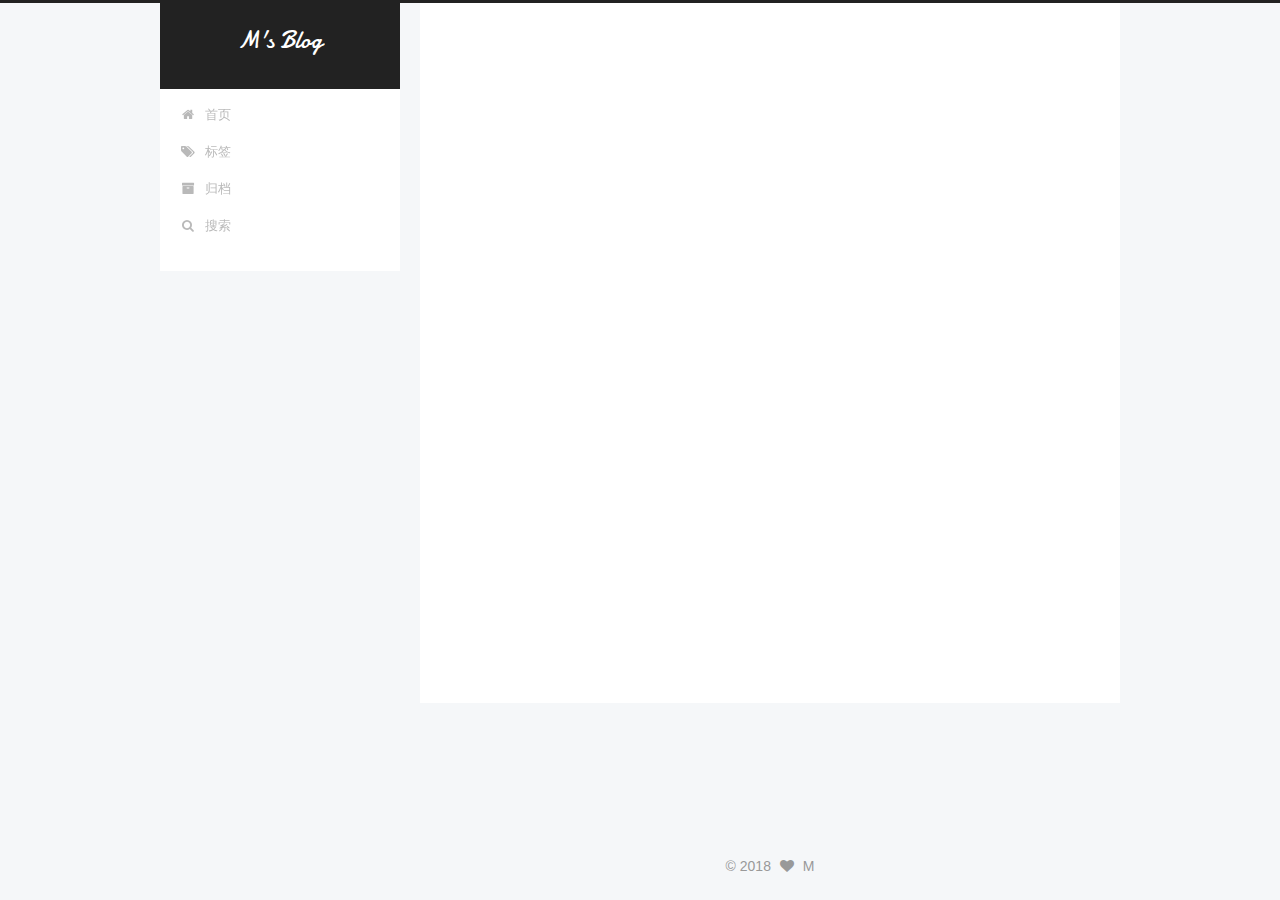
<file: tags/FE/index.html>
<!DOCTYPE html>



  


<html class="theme-next pisces use-motion" lang="zh-Hans">
<head>
  <meta charset="UTF-8"/>
<meta http-equiv="X-UA-Compatible" content="IE=edge" />
<meta name="viewport" content="width=device-width, initial-scale=1, maximum-scale=1"/>
<meta name="theme-color" content="#222">









<meta http-equiv="Cache-Control" content="no-transform" />
<meta http-equiv="Cache-Control" content="no-siteapp" />
















  
  
  <link href="/lib/fancybox/source/jquery.fancybox.css?v=2.1.5" rel="stylesheet" type="text/css" />




  
  
  
  

  

  

  

  
    

    
  

  

  
    
    
    <link href="//fonts.loli.net/css?family=Damion:300,300italic,400,400italic,700,700italic&subset=latin,latin-ext" rel="stylesheet" type="text/css">
  






<link href="/lib/font-awesome/css/font-awesome.min.css?v=4.6.2" rel="stylesheet" type="text/css" />

<link href="/css/main.css?v=5.1.4" rel="stylesheet" type="text/css" />


  <link rel="apple-touch-icon" sizes="180x180" href="/images/apple-touch-icon-next.png?v=5.1.4">


  <link rel="icon" type="image/png" sizes="32x32" href="/images/favicon-32x32-next.png?v=5.1.4">


  <link rel="icon" type="image/png" sizes="16x16" href="/images/favicon-16x16-next.png?v=5.1.4">


  <link rel="mask-icon" href="/images/logo.svg?v=5.1.4" color="#222">





  <meta name="keywords" content="M's Notes" />





  <link rel="alternate" href="/atom.xml" title="M's Blog" type="application/atom+xml" />






<meta name="description" content="M&apos;s Blog">
<meta property="og:type" content="website">
<meta property="og:title" content="M&#39;s Blog">
<meta property="og:url" content="http://houjiazong.com/tags/FE/index.html">
<meta property="og:site_name" content="M&#39;s Blog">
<meta property="og:description" content="M&apos;s Blog">
<meta property="og:locale" content="zh-Hans">
<meta name="twitter:card" content="summary">
<meta name="twitter:title" content="M&#39;s Blog">
<meta name="twitter:description" content="M&apos;s Blog">



<script type="text/javascript" id="hexo.configurations">
  var NexT = window.NexT || {};
  var CONFIG = {
    root: '/',
    scheme: 'Pisces',
    version: '5.1.4',
    sidebar: {"position":"left","display":"post","offset":12,"b2t":true,"scrollpercent":true,"onmobile":false},
    fancybox: true,
    tabs: true,
    motion: {"enable":true,"async":false,"transition":{"post_block":"fadeIn","post_header":"slideDownIn","post_body":"slideDownIn","coll_header":"slideLeftIn","sidebar":"slideUpIn"}},
    duoshuo: {
      userId: '0',
      author: '博主'
    },
    algolia: {
      applicationID: '1JPPSTKYI2',
      apiKey: '29b0a8e903c21d4049e2a23163c71953',
      indexName: 'mblog',
      hits: {"per_page":10},
      labels: {"input_placeholder":"搜索","hits_empty":"未发现与 「${query}」相关的内","hits_stats":"${hits} 条相关条目，使用了 ${time} 毫秒"}
    }
  };
</script>



  <link rel="canonical" href="http://houjiazong.com/tags/FE/"/>





  <title>标签: FE | M's Blog</title>
  




<script>
  (function(i,s,o,g,r,a,m){i['GoogleAnalyticsObject']=r;i[r]=i[r]||function(){
            (i[r].q=i[r].q||[]).push(arguments)},i[r].l=1*new Date();a=s.createElement(o),
          m=s.getElementsByTagName(o)[0];a.async=1;a.src=g;m.parentNode.insertBefore(a,m)
  })(window,document,'script','https://www.google-analytics.com/analytics.js','ga');
  ga('create', 'UA-65892759-1', 'auto');
  ga('send', 'pageview');
</script>


  <script type="text/javascript">
    var _hmt = _hmt || [];
    (function() {
      var hm = document.createElement("script");
      hm.src = "https://hm.baidu.com/hm.js?315e1857fa2ad43d56e46684f1a4a25a";
      var s = document.getElementsByTagName("script")[0];
      s.parentNode.insertBefore(hm, s);
    })();
  </script>




</head>

<body itemscope itemtype="http://schema.org/WebPage" lang="zh-Hans">

  
  
    
  

  <div class="container sidebar-position-left ">
    <div class="headband"></div>

    <header id="header" class="header" itemscope itemtype="http://schema.org/WPHeader">
      <div class="header-inner"><div class="site-brand-wrapper">
  <div class="site-meta ">
    

    <div class="custom-logo-site-title">
      <a href="/"  class="brand" rel="start">
        <span class="logo-line-before"><i></i></span>
        <span class="site-title">M's Blog</span>
        <span class="logo-line-after"><i></i></span>
      </a>
    </div>
      
        <h1 class="site-subtitle" itemprop="description"></h1>
      
  </div>

  <div class="site-nav-toggle">
    <button>
      <span class="btn-bar"></span>
      <span class="btn-bar"></span>
      <span class="btn-bar"></span>
    </button>
  </div>
</div>

<nav class="site-nav">
  

  
    <ul id="menu" class="menu">
      
        
        <li class="menu-item menu-item-home">
          <a href="/" rel="section">
            
              <i class="menu-item-icon fa fa-fw fa-home"></i> <br />
            
            首页
          </a>
        </li>
      
        
        <li class="menu-item menu-item-tags">
          <a href="/tags/" rel="section">
            
              <i class="menu-item-icon fa fa-fw fa-tags"></i> <br />
            
            标签
          </a>
        </li>
      
        
        <li class="menu-item menu-item-archives">
          <a href="/archives/" rel="section">
            
              <i class="menu-item-icon fa fa-fw fa-archive"></i> <br />
            
            归档
          </a>
        </li>
      

      
        <li class="menu-item menu-item-search">
          
            <a href="javascript:;" class="popup-trigger">
          
            
              <i class="menu-item-icon fa fa-search fa-fw"></i> <br />
            
            搜索
          </a>
        </li>
      
    </ul>
  

  
    <div class="site-search">
      
  
  <div class="algolia-popup popup search-popup">
    <div class="algolia-search">
      <div class="algolia-search-input-icon">
        <i class="fa fa-search"></i>
      </div>
      <div class="algolia-search-input" id="algolia-search-input"></div>
    </div>

    <div class="algolia-results">
      <div id="algolia-stats"></div>
      <div id="algolia-hits"></div>
      <div id="algolia-pagination" class="algolia-pagination"></div>
    </div>

    <span class="popup-btn-close">
      <i class="fa fa-times-circle"></i>
    </span>
  </div>




    </div>
  
</nav>



 </div>
    </header>

    <main id="main" class="main">
      <div class="main-inner">
        <div class="content-wrap">
          <div id="content" class="content">
            

  
  
  
  <div class="post-block tag">

    <div id="posts" class="posts-collapse">
      <div class="collection-title">
        <h2>FE<small>标签</small>
        </h2>
      </div>

      
        

  <article class="post post-type-normal" itemscope itemtype="http://schema.org/Article">
    <header class="post-header">

      <h3 class="post-title">
        
            <a class="post-title-link" href="/2018/08/30/Hotjar使用指南/" itemprop="url">
              
                <span itemprop="name">Hotjar使用指南</span>
              
            </a>
        
      </h3>

      <div class="post-meta">
        <time class="post-time" itemprop="dateCreated"
              datetime="2018-08-30T16:03:27+08:00"
              content="2018-08-30" >
          08-30
        </time>
      </div>

    </header>
  </article>


      
        

  <article class="post post-type-normal" itemscope itemtype="http://schema.org/Article">
    <header class="post-header">

      <h3 class="post-title">
        
            <a class="post-title-link" href="/2018/07/30/Vue的一些UI框架/" itemprop="url">
              
                <span itemprop="name">Vue的一些UI框架</span>
              
            </a>
        
      </h3>

      <div class="post-meta">
        <time class="post-time" itemprop="dateCreated"
              datetime="2018-07-30T18:59:20+08:00"
              content="2018-07-30" >
          07-30
        </time>
      </div>

    </header>
  </article>


      
    </div>

  </div>
  
  
  

  


          </div>
          


          

        </div>
        
          
  
  <div class="sidebar-toggle">
    <div class="sidebar-toggle-line-wrap">
      <span class="sidebar-toggle-line sidebar-toggle-line-first"></span>
      <span class="sidebar-toggle-line sidebar-toggle-line-middle"></span>
      <span class="sidebar-toggle-line sidebar-toggle-line-last"></span>
    </div>
  </div>

  <aside id="sidebar" class="sidebar">
    
    <div class="sidebar-inner">

      

      

      <section class="site-overview-wrap sidebar-panel sidebar-panel-active">
        <div class="site-overview">
          <div class="site-author motion-element" itemprop="author" itemscope itemtype="http://schema.org/Person">
            
              <img class="site-author-image" itemprop="image"
                src="/images/avatar.jpg"
                alt="M" />
            
              <p class="site-author-name" itemprop="name">M</p>
              <p class="site-description motion-element" itemprop="description"></p>
          </div>

          <nav class="site-state motion-element">

            
              <div class="site-state-item site-state-posts">
              
                <a href="/archives/">
              
                  <span class="site-state-item-count">2</span>
                  <span class="site-state-item-name">日志</span>
                </a>
              </div>
            

            
              
              
              <div class="site-state-item site-state-categories">
                <a href="/categories/index.html">
                  <span class="site-state-item-count">1</span>
                  <span class="site-state-item-name">分类</span>
                </a>
              </div>
            

            
              
              
              <div class="site-state-item site-state-tags">
                <a href="/tags/index.html">
                  <span class="site-state-item-count">3</span>
                  <span class="site-state-item-name">标签</span>
                </a>
              </div>
            

          </nav>

          
            <div class="feed-link motion-element">
              <a href="/atom.xml" rel="alternate">
                <i class="fa fa-rss"></i>
                RSS
              </a>
            </div>
          

          
            <div class="links-of-author motion-element">
                
                  <span class="links-of-author-item">
                    <a href="https://github.com/houjiazong" target="_blank" title="GitHub">
                      
                        <i class="fa fa-fw fa-github"></i>GitHub</a>
                  </span>
                
                  <span class="links-of-author-item">
                    <a href="mailto:houjiazong@gmail.com" target="_blank" title="E-Mail">
                      
                        <i class="fa fa-fw fa-envelope"></i>E-Mail</a>
                  </span>
                
            </div>
          

          
          

          
          

          
        </div>
      </section>

      

      
        <div class="back-to-top">
          <i class="fa fa-arrow-up"></i>
          
            <span id="scrollpercent"><span>0</span>%</span>
          
        </div>
      

    </div>
  </aside>


        
      </div>
    </main>

    <footer id="footer" class="footer">
      <div class="footer-inner">
        <div class="copyright">&copy; <span itemprop="copyrightYear">2018</span>
  <span class="with-love">
    <i class="fa fa-heart"></i>
  </span>
  <span class="author" itemprop="copyrightHolder">M</span>

  
</div>









        







        
      </div>
    </footer>

    

    

  </div>

  

<script type="text/javascript">
  if (Object.prototype.toString.call(window.Promise) !== '[object Function]') {
    window.Promise = null;
  }
</script>









  












  
  
    <script type="text/javascript" src="/lib/jquery/index.js?v=2.1.3"></script>
  

  
  
    <script type="text/javascript" src="/lib/fastclick/lib/fastclick.min.js?v=1.0.6"></script>
  

  
  
    <script type="text/javascript" src="/lib/jquery_lazyload/jquery.lazyload.js?v=1.9.7"></script>
  

  
  
    <script type="text/javascript" src="/lib/velocity/velocity.min.js?v=1.2.1"></script>
  

  
  
    <script type="text/javascript" src="/lib/velocity/velocity.ui.min.js?v=1.2.1"></script>
  

  
  
    <script type="text/javascript" src="/lib/fancybox/source/jquery.fancybox.pack.js?v=2.1.5"></script>
  


  


  <script type="text/javascript" src="/js/src/utils.js?v=5.1.4"></script>

  <script type="text/javascript" src="/js/src/motion.js?v=5.1.4"></script>



  
  


  <script type="text/javascript" src="/js/src/affix.js?v=5.1.4"></script>

  <script type="text/javascript" src="/js/src/schemes/pisces.js?v=5.1.4"></script>



  

  


  <script type="text/javascript" src="/js/src/bootstrap.js?v=5.1.4"></script>



  


  

    
      <script id="dsq-count-scr" src="https://houjiazong.disqus.com/count.js" async></script>
    

    

  




	





  














  




  
  
  
  <link rel="stylesheet" href="/lib/algolia-instant-search/instantsearch.min.css">

  
  
  <script src="/lib/algolia-instant-search/instantsearch.min.js"></script>
  

  <script src="/js/src/algolia-search.js?v=5.1.4"></script>



  

  
  <script src="https://cdn1.lncld.net/static/js/av-core-mini-0.6.4.js"></script>
  <script>AV.initialize("xJyllFAb4zWlV3hjwSB7m4vP-gzGzoHsz", "KixAPQ9hHBLUFsOXRnAipHob");</script>
  <script>
    function showTime(Counter) {
      var query = new AV.Query(Counter);
      var entries = [];
      var $visitors = $(".leancloud_visitors");

      $visitors.each(function () {
        entries.push( $(this).attr("id").trim() );
      });

      query.containedIn('url', entries);
      query.find()
        .done(function (results) {
          var COUNT_CONTAINER_REF = '.leancloud-visitors-count';

          if (results.length === 0) {
            $visitors.find(COUNT_CONTAINER_REF).text(0);
            return;
          }

          for (var i = 0; i < results.length; i++) {
            var item = results[i];
            var url = item.get('url');
            var time = item.get('time');
            var element = document.getElementById(url);

            $(element).find(COUNT_CONTAINER_REF).text(time);
          }
          for(var i = 0; i < entries.length; i++) {
            var url = entries[i];
            var element = document.getElementById(url);
            var countSpan = $(element).find(COUNT_CONTAINER_REF);
            if( countSpan.text() == '') {
              countSpan.text(0);
            }
          }
        })
        .fail(function (object, error) {
          console.log("Error: " + error.code + " " + error.message);
        });
    }

    function addCount(Counter) {
      var $visitors = $(".leancloud_visitors");
      var url = $visitors.attr('id').trim();
      var title = $visitors.attr('data-flag-title').trim();
      var query = new AV.Query(Counter);

      query.equalTo("url", url);
      query.find({
        success: function(results) {
          if (results.length > 0) {
            var counter = results[0];
            counter.fetchWhenSave(true);
            counter.increment("time");
            counter.save(null, {
              success: function(counter) {
                var $element = $(document.getElementById(url));
                $element.find('.leancloud-visitors-count').text(counter.get('time'));
              },
              error: function(counter, error) {
                console.log('Failed to save Visitor num, with error message: ' + error.message);
              }
            });
          } else {
            var newcounter = new Counter();
            /* Set ACL */
            var acl = new AV.ACL();
            acl.setPublicReadAccess(true);
            acl.setPublicWriteAccess(true);
            newcounter.setACL(acl);
            /* End Set ACL */
            newcounter.set("title", title);
            newcounter.set("url", url);
            newcounter.set("time", 1);
            newcounter.save(null, {
              success: function(newcounter) {
                var $element = $(document.getElementById(url));
                $element.find('.leancloud-visitors-count').text(newcounter.get('time'));
              },
              error: function(newcounter, error) {
                console.log('Failed to create');
              }
            });
          }
        },
        error: function(error) {
          console.log('Error:' + error.code + " " + error.message);
        }
      });
    }

    $(function() {
      var Counter = AV.Object.extend("Counter");
      if ($('.leancloud_visitors').length == 1) {
        addCount(Counter);
      } else if ($('.post-title-link').length > 1) {
        showTime(Counter);
      }
    });
  </script>



  

  

  
  

  

  

  

  <!-- Hotjar Tracking Code for http://houjiazong.com -->
  <script>
  (function(h,o,t,j,a,r){
    h.hj=h.hj||function(){(h.hj.q=h.hj.q||[]).push(arguments)};
    h._hjSettings={hjid:994100,hjsv:6};
    a=o.getElementsByTagName('head')[0];
    r=o.createElement('script');r.async=1;
    r.src=t+h._hjSettings.hjid+j+h._hjSettings.hjsv;
    a.appendChild(r);
  })(window,document,'https://static.hotjar.com/c/hotjar-','.js?sv=');
  </script>
</body>
</html>
</file>
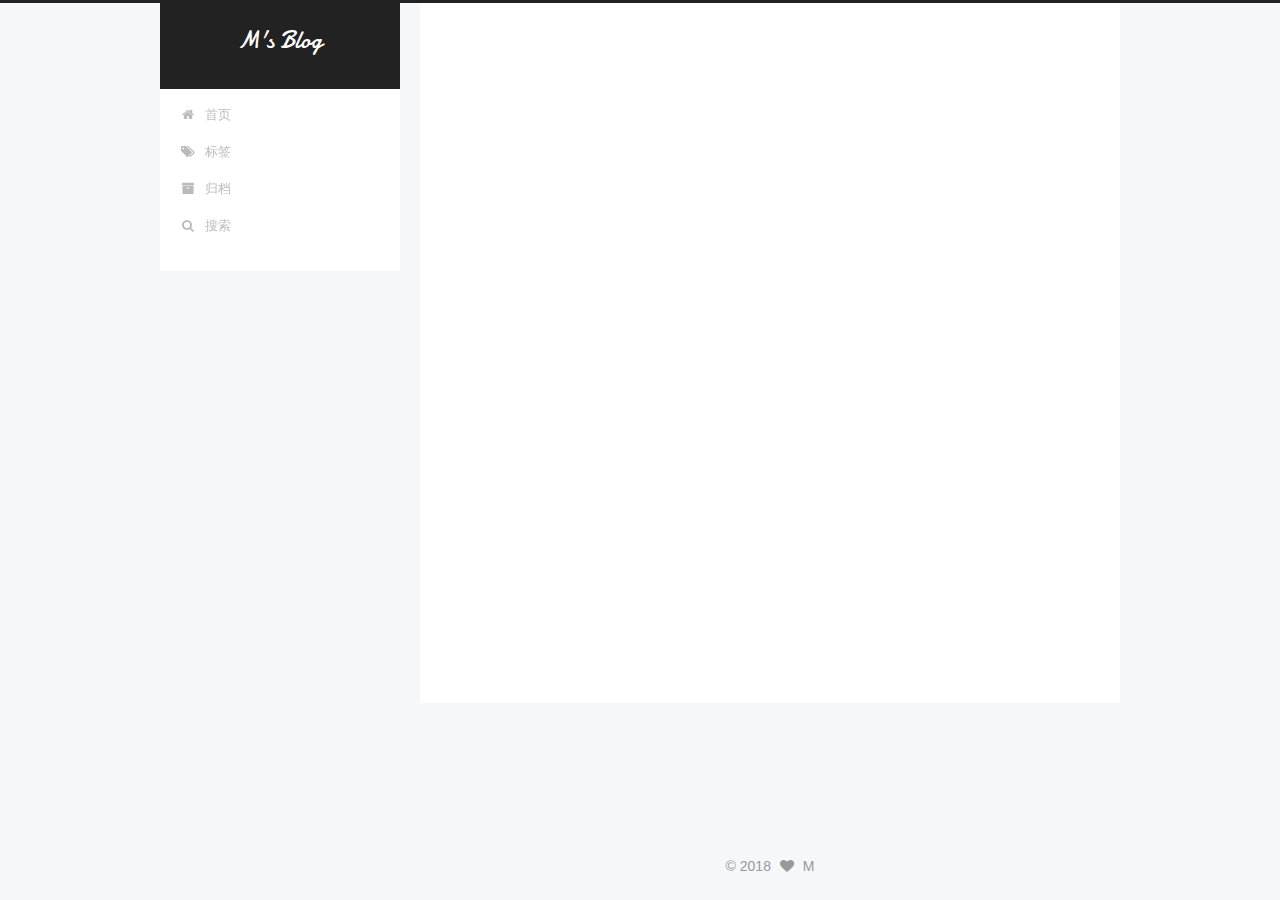
<file: tags/JS/index.html>
<!DOCTYPE html>



  


<html class="theme-next pisces use-motion" lang="zh-Hans">
<head>
  <meta charset="UTF-8"/>
<meta http-equiv="X-UA-Compatible" content="IE=edge" />
<meta name="viewport" content="width=device-width, initial-scale=1, maximum-scale=1"/>
<meta name="theme-color" content="#222">









<meta http-equiv="Cache-Control" content="no-transform" />
<meta http-equiv="Cache-Control" content="no-siteapp" />
















  
  
  <link href="/lib/fancybox/source/jquery.fancybox.css?v=2.1.5" rel="stylesheet" type="text/css" />




  
  
  
  

  

  

  

  
    

    
  

  

  
    
    
    <link href="//fonts.loli.net/css?family=Damion:300,300italic,400,400italic,700,700italic&subset=latin,latin-ext" rel="stylesheet" type="text/css">
  






<link href="/lib/font-awesome/css/font-awesome.min.css?v=4.6.2" rel="stylesheet" type="text/css" />

<link href="/css/main.css?v=5.1.4" rel="stylesheet" type="text/css" />


  <link rel="apple-touch-icon" sizes="180x180" href="/images/apple-touch-icon-next.png?v=5.1.4">


  <link rel="icon" type="image/png" sizes="32x32" href="/images/favicon-32x32-next.png?v=5.1.4">


  <link rel="icon" type="image/png" sizes="16x16" href="/images/favicon-16x16-next.png?v=5.1.4">


  <link rel="mask-icon" href="/images/logo.svg?v=5.1.4" color="#222">





  <meta name="keywords" content="M's Notes" />





  <link rel="alternate" href="/atom.xml" title="M's Blog" type="application/atom+xml" />






<meta name="description" content="M&apos;s Blog">
<meta property="og:type" content="website">
<meta property="og:title" content="M&#39;s Blog">
<meta property="og:url" content="http://houjiazong.com/tags/JS/index.html">
<meta property="og:site_name" content="M&#39;s Blog">
<meta property="og:description" content="M&apos;s Blog">
<meta property="og:locale" content="zh-Hans">
<meta name="twitter:card" content="summary">
<meta name="twitter:title" content="M&#39;s Blog">
<meta name="twitter:description" content="M&apos;s Blog">



<script type="text/javascript" id="hexo.configurations">
  var NexT = window.NexT || {};
  var CONFIG = {
    root: '/',
    scheme: 'Pisces',
    version: '5.1.4',
    sidebar: {"position":"left","display":"post","offset":12,"b2t":true,"scrollpercent":true,"onmobile":false},
    fancybox: true,
    tabs: true,
    motion: {"enable":true,"async":false,"transition":{"post_block":"fadeIn","post_header":"slideDownIn","post_body":"slideDownIn","coll_header":"slideLeftIn","sidebar":"slideUpIn"}},
    duoshuo: {
      userId: '0',
      author: '博主'
    },
    algolia: {
      applicationID: '1JPPSTKYI2',
      apiKey: '29b0a8e903c21d4049e2a23163c71953',
      indexName: 'mblog',
      hits: {"per_page":10},
      labels: {"input_placeholder":"搜索","hits_empty":"未发现与 「${query}」相关的内","hits_stats":"${hits} 条相关条目，使用了 ${time} 毫秒"}
    }
  };
</script>



  <link rel="canonical" href="http://houjiazong.com/tags/JS/"/>





  <title>标签: JS | M's Blog</title>
  




<script>
  (function(i,s,o,g,r,a,m){i['GoogleAnalyticsObject']=r;i[r]=i[r]||function(){
            (i[r].q=i[r].q||[]).push(arguments)},i[r].l=1*new Date();a=s.createElement(o),
          m=s.getElementsByTagName(o)[0];a.async=1;a.src=g;m.parentNode.insertBefore(a,m)
  })(window,document,'script','https://www.google-analytics.com/analytics.js','ga');
  ga('create', 'UA-65892759-1', 'auto');
  ga('send', 'pageview');
</script>


  <script type="text/javascript">
    var _hmt = _hmt || [];
    (function() {
      var hm = document.createElement("script");
      hm.src = "https://hm.baidu.com/hm.js?315e1857fa2ad43d56e46684f1a4a25a";
      var s = document.getElementsByTagName("script")[0];
      s.parentNode.insertBefore(hm, s);
    })();
  </script>




</head>

<body itemscope itemtype="http://schema.org/WebPage" lang="zh-Hans">

  
  
    
  

  <div class="container sidebar-position-left ">
    <div class="headband"></div>

    <header id="header" class="header" itemscope itemtype="http://schema.org/WPHeader">
      <div class="header-inner"><div class="site-brand-wrapper">
  <div class="site-meta ">
    

    <div class="custom-logo-site-title">
      <a href="/"  class="brand" rel="start">
        <span class="logo-line-before"><i></i></span>
        <span class="site-title">M's Blog</span>
        <span class="logo-line-after"><i></i></span>
      </a>
    </div>
      
        <h1 class="site-subtitle" itemprop="description"></h1>
      
  </div>

  <div class="site-nav-toggle">
    <button>
      <span class="btn-bar"></span>
      <span class="btn-bar"></span>
      <span class="btn-bar"></span>
    </button>
  </div>
</div>

<nav class="site-nav">
  

  
    <ul id="menu" class="menu">
      
        
        <li class="menu-item menu-item-home">
          <a href="/" rel="section">
            
              <i class="menu-item-icon fa fa-fw fa-home"></i> <br />
            
            首页
          </a>
        </li>
      
        
        <li class="menu-item menu-item-tags">
          <a href="/tags/" rel="section">
            
              <i class="menu-item-icon fa fa-fw fa-tags"></i> <br />
            
            标签
          </a>
        </li>
      
        
        <li class="menu-item menu-item-archives">
          <a href="/archives/" rel="section">
            
              <i class="menu-item-icon fa fa-fw fa-archive"></i> <br />
            
            归档
          </a>
        </li>
      

      
        <li class="menu-item menu-item-search">
          
            <a href="javascript:;" class="popup-trigger">
          
            
              <i class="menu-item-icon fa fa-search fa-fw"></i> <br />
            
            搜索
          </a>
        </li>
      
    </ul>
  

  
    <div class="site-search">
      
  
  <div class="algolia-popup popup search-popup">
    <div class="algolia-search">
      <div class="algolia-search-input-icon">
        <i class="fa fa-search"></i>
      </div>
      <div class="algolia-search-input" id="algolia-search-input"></div>
    </div>

    <div class="algolia-results">
      <div id="algolia-stats"></div>
      <div id="algolia-hits"></div>
      <div id="algolia-pagination" class="algolia-pagination"></div>
    </div>

    <span class="popup-btn-close">
      <i class="fa fa-times-circle"></i>
    </span>
  </div>




    </div>
  
</nav>



 </div>
    </header>

    <main id="main" class="main">
      <div class="main-inner">
        <div class="content-wrap">
          <div id="content" class="content">
            

  
  
  
  <div class="post-block tag">

    <div id="posts" class="posts-collapse">
      <div class="collection-title">
        <h2>JS<small>标签</small>
        </h2>
      </div>

      
        

  <article class="post post-type-normal" itemscope itemtype="http://schema.org/Article">
    <header class="post-header">

      <h3 class="post-title">
        
            <a class="post-title-link" href="/2018/08/30/Hotjar使用指南/" itemprop="url">
              
                <span itemprop="name">Hotjar使用指南</span>
              
            </a>
        
      </h3>

      <div class="post-meta">
        <time class="post-time" itemprop="dateCreated"
              datetime="2018-08-30T16:03:27+08:00"
              content="2018-08-30" >
          08-30
        </time>
      </div>

    </header>
  </article>


      
        

  <article class="post post-type-normal" itemscope itemtype="http://schema.org/Article">
    <header class="post-header">

      <h3 class="post-title">
        
            <a class="post-title-link" href="/2018/07/30/Vue的一些UI框架/" itemprop="url">
              
                <span itemprop="name">Vue的一些UI框架</span>
              
            </a>
        
      </h3>

      <div class="post-meta">
        <time class="post-time" itemprop="dateCreated"
              datetime="2018-07-30T18:59:20+08:00"
              content="2018-07-30" >
          07-30
        </time>
      </div>

    </header>
  </article>


      
    </div>

  </div>
  
  
  

  


          </div>
          


          

        </div>
        
          
  
  <div class="sidebar-toggle">
    <div class="sidebar-toggle-line-wrap">
      <span class="sidebar-toggle-line sidebar-toggle-line-first"></span>
      <span class="sidebar-toggle-line sidebar-toggle-line-middle"></span>
      <span class="sidebar-toggle-line sidebar-toggle-line-last"></span>
    </div>
  </div>

  <aside id="sidebar" class="sidebar">
    
    <div class="sidebar-inner">

      

      

      <section class="site-overview-wrap sidebar-panel sidebar-panel-active">
        <div class="site-overview">
          <div class="site-author motion-element" itemprop="author" itemscope itemtype="http://schema.org/Person">
            
              <img class="site-author-image" itemprop="image"
                src="/images/avatar.jpg"
                alt="M" />
            
              <p class="site-author-name" itemprop="name">M</p>
              <p class="site-description motion-element" itemprop="description"></p>
          </div>

          <nav class="site-state motion-element">

            
              <div class="site-state-item site-state-posts">
              
                <a href="/archives/">
              
                  <span class="site-state-item-count">2</span>
                  <span class="site-state-item-name">日志</span>
                </a>
              </div>
            

            
              
              
              <div class="site-state-item site-state-categories">
                <a href="/categories/index.html">
                  <span class="site-state-item-count">1</span>
                  <span class="site-state-item-name">分类</span>
                </a>
              </div>
            

            
              
              
              <div class="site-state-item site-state-tags">
                <a href="/tags/index.html">
                  <span class="site-state-item-count">3</span>
                  <span class="site-state-item-name">标签</span>
                </a>
              </div>
            

          </nav>

          
            <div class="feed-link motion-element">
              <a href="/atom.xml" rel="alternate">
                <i class="fa fa-rss"></i>
                RSS
              </a>
            </div>
          

          
            <div class="links-of-author motion-element">
                
                  <span class="links-of-author-item">
                    <a href="https://github.com/houjiazong" target="_blank" title="GitHub">
                      
                        <i class="fa fa-fw fa-github"></i>GitHub</a>
                  </span>
                
                  <span class="links-of-author-item">
                    <a href="mailto:houjiazong@gmail.com" target="_blank" title="E-Mail">
                      
                        <i class="fa fa-fw fa-envelope"></i>E-Mail</a>
                  </span>
                
            </div>
          

          
          

          
          

          
        </div>
      </section>

      

      
        <div class="back-to-top">
          <i class="fa fa-arrow-up"></i>
          
            <span id="scrollpercent"><span>0</span>%</span>
          
        </div>
      

    </div>
  </aside>


        
      </div>
    </main>

    <footer id="footer" class="footer">
      <div class="footer-inner">
        <div class="copyright">&copy; <span itemprop="copyrightYear">2018</span>
  <span class="with-love">
    <i class="fa fa-heart"></i>
  </span>
  <span class="author" itemprop="copyrightHolder">M</span>

  
</div>









        







        
      </div>
    </footer>

    

    

  </div>

  

<script type="text/javascript">
  if (Object.prototype.toString.call(window.Promise) !== '[object Function]') {
    window.Promise = null;
  }
</script>









  












  
  
    <script type="text/javascript" src="/lib/jquery/index.js?v=2.1.3"></script>
  

  
  
    <script type="text/javascript" src="/lib/fastclick/lib/fastclick.min.js?v=1.0.6"></script>
  

  
  
    <script type="text/javascript" src="/lib/jquery_lazyload/jquery.lazyload.js?v=1.9.7"></script>
  

  
  
    <script type="text/javascript" src="/lib/velocity/velocity.min.js?v=1.2.1"></script>
  

  
  
    <script type="text/javascript" src="/lib/velocity/velocity.ui.min.js?v=1.2.1"></script>
  

  
  
    <script type="text/javascript" src="/lib/fancybox/source/jquery.fancybox.pack.js?v=2.1.5"></script>
  


  


  <script type="text/javascript" src="/js/src/utils.js?v=5.1.4"></script>

  <script type="text/javascript" src="/js/src/motion.js?v=5.1.4"></script>



  
  


  <script type="text/javascript" src="/js/src/affix.js?v=5.1.4"></script>

  <script type="text/javascript" src="/js/src/schemes/pisces.js?v=5.1.4"></script>



  

  


  <script type="text/javascript" src="/js/src/bootstrap.js?v=5.1.4"></script>



  


  

    
      <script id="dsq-count-scr" src="https://houjiazong.disqus.com/count.js" async></script>
    

    

  




	





  














  




  
  
  
  <link rel="stylesheet" href="/lib/algolia-instant-search/instantsearch.min.css">

  
  
  <script src="/lib/algolia-instant-search/instantsearch.min.js"></script>
  

  <script src="/js/src/algolia-search.js?v=5.1.4"></script>



  

  
  <script src="https://cdn1.lncld.net/static/js/av-core-mini-0.6.4.js"></script>
  <script>AV.initialize("xJyllFAb4zWlV3hjwSB7m4vP-gzGzoHsz", "KixAPQ9hHBLUFsOXRnAipHob");</script>
  <script>
    function showTime(Counter) {
      var query = new AV.Query(Counter);
      var entries = [];
      var $visitors = $(".leancloud_visitors");

      $visitors.each(function () {
        entries.push( $(this).attr("id").trim() );
      });

      query.containedIn('url', entries);
      query.find()
        .done(function (results) {
          var COUNT_CONTAINER_REF = '.leancloud-visitors-count';

          if (results.length === 0) {
            $visitors.find(COUNT_CONTAINER_REF).text(0);
            return;
          }

          for (var i = 0; i < results.length; i++) {
            var item = results[i];
            var url = item.get('url');
            var time = item.get('time');
            var element = document.getElementById(url);

            $(element).find(COUNT_CONTAINER_REF).text(time);
          }
          for(var i = 0; i < entries.length; i++) {
            var url = entries[i];
            var element = document.getElementById(url);
            var countSpan = $(element).find(COUNT_CONTAINER_REF);
            if( countSpan.text() == '') {
              countSpan.text(0);
            }
          }
        })
        .fail(function (object, error) {
          console.log("Error: " + error.code + " " + error.message);
        });
    }

    function addCount(Counter) {
      var $visitors = $(".leancloud_visitors");
      var url = $visitors.attr('id').trim();
      var title = $visitors.attr('data-flag-title').trim();
      var query = new AV.Query(Counter);

      query.equalTo("url", url);
      query.find({
        success: function(results) {
          if (results.length > 0) {
            var counter = results[0];
            counter.fetchWhenSave(true);
            counter.increment("time");
            counter.save(null, {
              success: function(counter) {
                var $element = $(document.getElementById(url));
                $element.find('.leancloud-visitors-count').text(counter.get('time'));
              },
              error: function(counter, error) {
                console.log('Failed to save Visitor num, with error message: ' + error.message);
              }
            });
          } else {
            var newcounter = new Counter();
            /* Set ACL */
            var acl = new AV.ACL();
            acl.setPublicReadAccess(true);
            acl.setPublicWriteAccess(true);
            newcounter.setACL(acl);
            /* End Set ACL */
            newcounter.set("title", title);
            newcounter.set("url", url);
            newcounter.set("time", 1);
            newcounter.save(null, {
              success: function(newcounter) {
                var $element = $(document.getElementById(url));
                $element.find('.leancloud-visitors-count').text(newcounter.get('time'));
              },
              error: function(newcounter, error) {
                console.log('Failed to create');
              }
            });
          }
        },
        error: function(error) {
          console.log('Error:' + error.code + " " + error.message);
        }
      });
    }

    $(function() {
      var Counter = AV.Object.extend("Counter");
      if ($('.leancloud_visitors').length == 1) {
        addCount(Counter);
      } else if ($('.post-title-link').length > 1) {
        showTime(Counter);
      }
    });
  </script>



  

  

  
  

  

  

  

  <!-- Hotjar Tracking Code for http://houjiazong.com -->
  <script>
  (function(h,o,t,j,a,r){
    h.hj=h.hj||function(){(h.hj.q=h.hj.q||[]).push(arguments)};
    h._hjSettings={hjid:994100,hjsv:6};
    a=o.getElementsByTagName('head')[0];
    r=o.createElement('script');r.async=1;
    r.src=t+h._hjSettings.hjid+j+h._hjSettings.hjsv;
    a.appendChild(r);
  })(window,document,'https://static.hotjar.com/c/hotjar-','.js?sv=');
  </script>
</body>
</html>
</file>
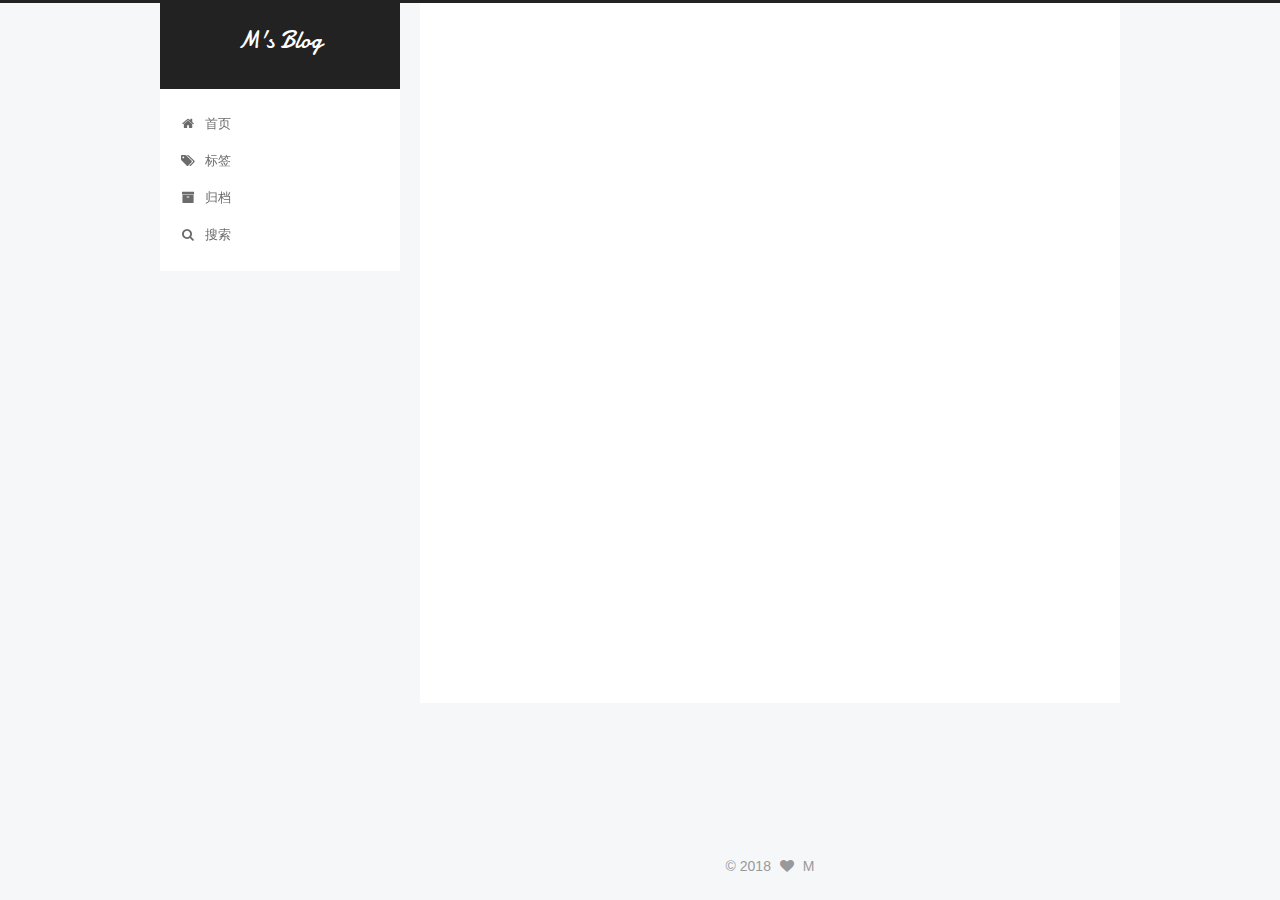
<file: tags/Vue/index.html>
<!DOCTYPE html>



  


<html class="theme-next pisces use-motion" lang="zh-Hans">
<head>
  <meta charset="UTF-8"/>
<meta http-equiv="X-UA-Compatible" content="IE=edge" />
<meta name="viewport" content="width=device-width, initial-scale=1, maximum-scale=1"/>
<meta name="theme-color" content="#222">









<meta http-equiv="Cache-Control" content="no-transform" />
<meta http-equiv="Cache-Control" content="no-siteapp" />
















  
  
  <link href="/lib/fancybox/source/jquery.fancybox.css?v=2.1.5" rel="stylesheet" type="text/css" />




  
  
  
  

  

  

  

  
    

    
  

  

  
    
    
    <link href="//fonts.loli.net/css?family=Damion:300,300italic,400,400italic,700,700italic&subset=latin,latin-ext" rel="stylesheet" type="text/css">
  






<link href="/lib/font-awesome/css/font-awesome.min.css?v=4.6.2" rel="stylesheet" type="text/css" />

<link href="/css/main.css?v=5.1.4" rel="stylesheet" type="text/css" />


  <link rel="apple-touch-icon" sizes="180x180" href="/images/apple-touch-icon-next.png?v=5.1.4">


  <link rel="icon" type="image/png" sizes="32x32" href="/images/favicon-32x32-next.png?v=5.1.4">


  <link rel="icon" type="image/png" sizes="16x16" href="/images/favicon-16x16-next.png?v=5.1.4">


  <link rel="mask-icon" href="/images/logo.svg?v=5.1.4" color="#222">





  <meta name="keywords" content="M's Notes" />





  <link rel="alternate" href="/atom.xml" title="M's Blog" type="application/atom+xml" />






<meta name="description" content="M&apos;s Blog">
<meta property="og:type" content="website">
<meta property="og:title" content="M&#39;s Blog">
<meta property="og:url" content="http://houjiazong.com/tags/Vue/index.html">
<meta property="og:site_name" content="M&#39;s Blog">
<meta property="og:description" content="M&apos;s Blog">
<meta property="og:locale" content="zh-Hans">
<meta name="twitter:card" content="summary">
<meta name="twitter:title" content="M&#39;s Blog">
<meta name="twitter:description" content="M&apos;s Blog">



<script type="text/javascript" id="hexo.configurations">
  var NexT = window.NexT || {};
  var CONFIG = {
    root: '/',
    scheme: 'Pisces',
    version: '5.1.4',
    sidebar: {"position":"left","display":"post","offset":12,"b2t":true,"scrollpercent":true,"onmobile":false},
    fancybox: true,
    tabs: true,
    motion: {"enable":true,"async":false,"transition":{"post_block":"fadeIn","post_header":"slideDownIn","post_body":"slideDownIn","coll_header":"slideLeftIn","sidebar":"slideUpIn"}},
    duoshuo: {
      userId: '0',
      author: '博主'
    },
    algolia: {
      applicationID: '1JPPSTKYI2',
      apiKey: '29b0a8e903c21d4049e2a23163c71953',
      indexName: 'mblog',
      hits: {"per_page":10},
      labels: {"input_placeholder":"搜索","hits_empty":"未发现与 「${query}」相关的内","hits_stats":"${hits} 条相关条目，使用了 ${time} 毫秒"}
    }
  };
</script>



  <link rel="canonical" href="http://houjiazong.com/tags/Vue/"/>





  <title>标签: Vue | M's Blog</title>
  




<script>
  (function(i,s,o,g,r,a,m){i['GoogleAnalyticsObject']=r;i[r]=i[r]||function(){
            (i[r].q=i[r].q||[]).push(arguments)},i[r].l=1*new Date();a=s.createElement(o),
          m=s.getElementsByTagName(o)[0];a.async=1;a.src=g;m.parentNode.insertBefore(a,m)
  })(window,document,'script','https://www.google-analytics.com/analytics.js','ga');
  ga('create', 'UA-65892759-1', 'auto');
  ga('send', 'pageview');
</script>


  <script type="text/javascript">
    var _hmt = _hmt || [];
    (function() {
      var hm = document.createElement("script");
      hm.src = "https://hm.baidu.com/hm.js?315e1857fa2ad43d56e46684f1a4a25a";
      var s = document.getElementsByTagName("script")[0];
      s.parentNode.insertBefore(hm, s);
    })();
  </script>




</head>

<body itemscope itemtype="http://schema.org/WebPage" lang="zh-Hans">

  
  
    
  

  <div class="container sidebar-position-left ">
    <div class="headband"></div>

    <header id="header" class="header" itemscope itemtype="http://schema.org/WPHeader">
      <div class="header-inner"><div class="site-brand-wrapper">
  <div class="site-meta ">
    

    <div class="custom-logo-site-title">
      <a href="/"  class="brand" rel="start">
        <span class="logo-line-before"><i></i></span>
        <span class="site-title">M's Blog</span>
        <span class="logo-line-after"><i></i></span>
      </a>
    </div>
      
        <h1 class="site-subtitle" itemprop="description"></h1>
      
  </div>

  <div class="site-nav-toggle">
    <button>
      <span class="btn-bar"></span>
      <span class="btn-bar"></span>
      <span class="btn-bar"></span>
    </button>
  </div>
</div>

<nav class="site-nav">
  

  
    <ul id="menu" class="menu">
      
        
        <li class="menu-item menu-item-home">
          <a href="/" rel="section">
            
              <i class="menu-item-icon fa fa-fw fa-home"></i> <br />
            
            首页
          </a>
        </li>
      
        
        <li class="menu-item menu-item-tags">
          <a href="/tags/" rel="section">
            
              <i class="menu-item-icon fa fa-fw fa-tags"></i> <br />
            
            标签
          </a>
        </li>
      
        
        <li class="menu-item menu-item-archives">
          <a href="/archives/" rel="section">
            
              <i class="menu-item-icon fa fa-fw fa-archive"></i> <br />
            
            归档
          </a>
        </li>
      

      
        <li class="menu-item menu-item-search">
          
            <a href="javascript:;" class="popup-trigger">
          
            
              <i class="menu-item-icon fa fa-search fa-fw"></i> <br />
            
            搜索
          </a>
        </li>
      
    </ul>
  

  
    <div class="site-search">
      
  
  <div class="algolia-popup popup search-popup">
    <div class="algolia-search">
      <div class="algolia-search-input-icon">
        <i class="fa fa-search"></i>
      </div>
      <div class="algolia-search-input" id="algolia-search-input"></div>
    </div>

    <div class="algolia-results">
      <div id="algolia-stats"></div>
      <div id="algolia-hits"></div>
      <div id="algolia-pagination" class="algolia-pagination"></div>
    </div>

    <span class="popup-btn-close">
      <i class="fa fa-times-circle"></i>
    </span>
  </div>




    </div>
  
</nav>



 </div>
    </header>

    <main id="main" class="main">
      <div class="main-inner">
        <div class="content-wrap">
          <div id="content" class="content">
            

  
  
  
  <div class="post-block tag">

    <div id="posts" class="posts-collapse">
      <div class="collection-title">
        <h2>Vue<small>标签</small>
        </h2>
      </div>

      
        

  <article class="post post-type-normal" itemscope itemtype="http://schema.org/Article">
    <header class="post-header">

      <h3 class="post-title">
        
            <a class="post-title-link" href="/2018/07/30/Vue的一些UI框架/" itemprop="url">
              
                <span itemprop="name">Vue的一些UI框架</span>
              
            </a>
        
      </h3>

      <div class="post-meta">
        <time class="post-time" itemprop="dateCreated"
              datetime="2018-07-30T18:59:20+08:00"
              content="2018-07-30" >
          07-30
        </time>
      </div>

    </header>
  </article>


      
    </div>

  </div>
  
  
  

  


          </div>
          


          

        </div>
        
          
  
  <div class="sidebar-toggle">
    <div class="sidebar-toggle-line-wrap">
      <span class="sidebar-toggle-line sidebar-toggle-line-first"></span>
      <span class="sidebar-toggle-line sidebar-toggle-line-middle"></span>
      <span class="sidebar-toggle-line sidebar-toggle-line-last"></span>
    </div>
  </div>

  <aside id="sidebar" class="sidebar">
    
    <div class="sidebar-inner">

      

      

      <section class="site-overview-wrap sidebar-panel sidebar-panel-active">
        <div class="site-overview">
          <div class="site-author motion-element" itemprop="author" itemscope itemtype="http://schema.org/Person">
            
              <img class="site-author-image" itemprop="image"
                src="/images/avatar.jpg"
                alt="M" />
            
              <p class="site-author-name" itemprop="name">M</p>
              <p class="site-description motion-element" itemprop="description"></p>
          </div>

          <nav class="site-state motion-element">

            
              <div class="site-state-item site-state-posts">
              
                <a href="/archives/">
              
                  <span class="site-state-item-count">2</span>
                  <span class="site-state-item-name">日志</span>
                </a>
              </div>
            

            
              
              
              <div class="site-state-item site-state-categories">
                <a href="/categories/index.html">
                  <span class="site-state-item-count">1</span>
                  <span class="site-state-item-name">分类</span>
                </a>
              </div>
            

            
              
              
              <div class="site-state-item site-state-tags">
                <a href="/tags/index.html">
                  <span class="site-state-item-count">3</span>
                  <span class="site-state-item-name">标签</span>
                </a>
              </div>
            

          </nav>

          
            <div class="feed-link motion-element">
              <a href="/atom.xml" rel="alternate">
                <i class="fa fa-rss"></i>
                RSS
              </a>
            </div>
          

          
            <div class="links-of-author motion-element">
                
                  <span class="links-of-author-item">
                    <a href="https://github.com/houjiazong" target="_blank" title="GitHub">
                      
                        <i class="fa fa-fw fa-github"></i>GitHub</a>
                  </span>
                
                  <span class="links-of-author-item">
                    <a href="mailto:houjiazong@gmail.com" target="_blank" title="E-Mail">
                      
                        <i class="fa fa-fw fa-envelope"></i>E-Mail</a>
                  </span>
                
            </div>
          

          
          

          
          

          
        </div>
      </section>

      

      
        <div class="back-to-top">
          <i class="fa fa-arrow-up"></i>
          
            <span id="scrollpercent"><span>0</span>%</span>
          
        </div>
      

    </div>
  </aside>


        
      </div>
    </main>

    <footer id="footer" class="footer">
      <div class="footer-inner">
        <div class="copyright">&copy; <span itemprop="copyrightYear">2018</span>
  <span class="with-love">
    <i class="fa fa-heart"></i>
  </span>
  <span class="author" itemprop="copyrightHolder">M</span>

  
</div>









        







        
      </div>
    </footer>

    

    

  </div>

  

<script type="text/javascript">
  if (Object.prototype.toString.call(window.Promise) !== '[object Function]') {
    window.Promise = null;
  }
</script>









  












  
  
    <script type="text/javascript" src="/lib/jquery/index.js?v=2.1.3"></script>
  

  
  
    <script type="text/javascript" src="/lib/fastclick/lib/fastclick.min.js?v=1.0.6"></script>
  

  
  
    <script type="text/javascript" src="/lib/jquery_lazyload/jquery.lazyload.js?v=1.9.7"></script>
  

  
  
    <script type="text/javascript" src="/lib/velocity/velocity.min.js?v=1.2.1"></script>
  

  
  
    <script type="text/javascript" src="/lib/velocity/velocity.ui.min.js?v=1.2.1"></script>
  

  
  
    <script type="text/javascript" src="/lib/fancybox/source/jquery.fancybox.pack.js?v=2.1.5"></script>
  


  


  <script type="text/javascript" src="/js/src/utils.js?v=5.1.4"></script>

  <script type="text/javascript" src="/js/src/motion.js?v=5.1.4"></script>



  
  


  <script type="text/javascript" src="/js/src/affix.js?v=5.1.4"></script>

  <script type="text/javascript" src="/js/src/schemes/pisces.js?v=5.1.4"></script>



  

  


  <script type="text/javascript" src="/js/src/bootstrap.js?v=5.1.4"></script>



  


  

    
      <script id="dsq-count-scr" src="https://houjiazong.disqus.com/count.js" async></script>
    

    

  




	





  














  




  
  
  
  <link rel="stylesheet" href="/lib/algolia-instant-search/instantsearch.min.css">

  
  
  <script src="/lib/algolia-instant-search/instantsearch.min.js"></script>
  

  <script src="/js/src/algolia-search.js?v=5.1.4"></script>



  

  
  <script src="https://cdn1.lncld.net/static/js/av-core-mini-0.6.4.js"></script>
  <script>AV.initialize("xJyllFAb4zWlV3hjwSB7m4vP-gzGzoHsz", "KixAPQ9hHBLUFsOXRnAipHob");</script>
  <script>
    function showTime(Counter) {
      var query = new AV.Query(Counter);
      var entries = [];
      var $visitors = $(".leancloud_visitors");

      $visitors.each(function () {
        entries.push( $(this).attr("id").trim() );
      });

      query.containedIn('url', entries);
      query.find()
        .done(function (results) {
          var COUNT_CONTAINER_REF = '.leancloud-visitors-count';

          if (results.length === 0) {
            $visitors.find(COUNT_CONTAINER_REF).text(0);
            return;
          }

          for (var i = 0; i < results.length; i++) {
            var item = results[i];
            var url = item.get('url');
            var time = item.get('time');
            var element = document.getElementById(url);

            $(element).find(COUNT_CONTAINER_REF).text(time);
          }
          for(var i = 0; i < entries.length; i++) {
            var url = entries[i];
            var element = document.getElementById(url);
            var countSpan = $(element).find(COUNT_CONTAINER_REF);
            if( countSpan.text() == '') {
              countSpan.text(0);
            }
          }
        })
        .fail(function (object, error) {
          console.log("Error: " + error.code + " " + error.message);
        });
    }

    function addCount(Counter) {
      var $visitors = $(".leancloud_visitors");
      var url = $visitors.attr('id').trim();
      var title = $visitors.attr('data-flag-title').trim();
      var query = new AV.Query(Counter);

      query.equalTo("url", url);
      query.find({
        success: function(results) {
          if (results.length > 0) {
            var counter = results[0];
            counter.fetchWhenSave(true);
            counter.increment("time");
            counter.save(null, {
              success: function(counter) {
                var $element = $(document.getElementById(url));
                $element.find('.leancloud-visitors-count').text(counter.get('time'));
              },
              error: function(counter, error) {
                console.log('Failed to save Visitor num, with error message: ' + error.message);
              }
            });
          } else {
            var newcounter = new Counter();
            /* Set ACL */
            var acl = new AV.ACL();
            acl.setPublicReadAccess(true);
            acl.setPublicWriteAccess(true);
            newcounter.setACL(acl);
            /* End Set ACL */
            newcounter.set("title", title);
            newcounter.set("url", url);
            newcounter.set("time", 1);
            newcounter.save(null, {
              success: function(newcounter) {
                var $element = $(document.getElementById(url));
                $element.find('.leancloud-visitors-count').text(newcounter.get('time'));
              },
              error: function(newcounter, error) {
                console.log('Failed to create');
              }
            });
          }
        },
        error: function(error) {
          console.log('Error:' + error.code + " " + error.message);
        }
      });
    }

    $(function() {
      var Counter = AV.Object.extend("Counter");
      if ($('.leancloud_visitors').length == 1) {
        addCount(Counter);
      } else if ($('.post-title-link').length > 1) {
        showTime(Counter);
      }
    });
  </script>



  

  

  
  

  

  

  

  <!-- Hotjar Tracking Code for http://houjiazong.com -->
  <script>
  (function(h,o,t,j,a,r){
    h.hj=h.hj||function(){(h.hj.q=h.hj.q||[]).push(arguments)};
    h._hjSettings={hjid:994100,hjsv:6};
    a=o.getElementsByTagName('head')[0];
    r=o.createElement('script');r.async=1;
    r.src=t+h._hjSettings.hjid+j+h._hjSettings.hjsv;
    a.appendChild(r);
  })(window,document,'https://static.hotjar.com/c/hotjar-','.js?sv=');
  </script>
</body>
</html>
</file>
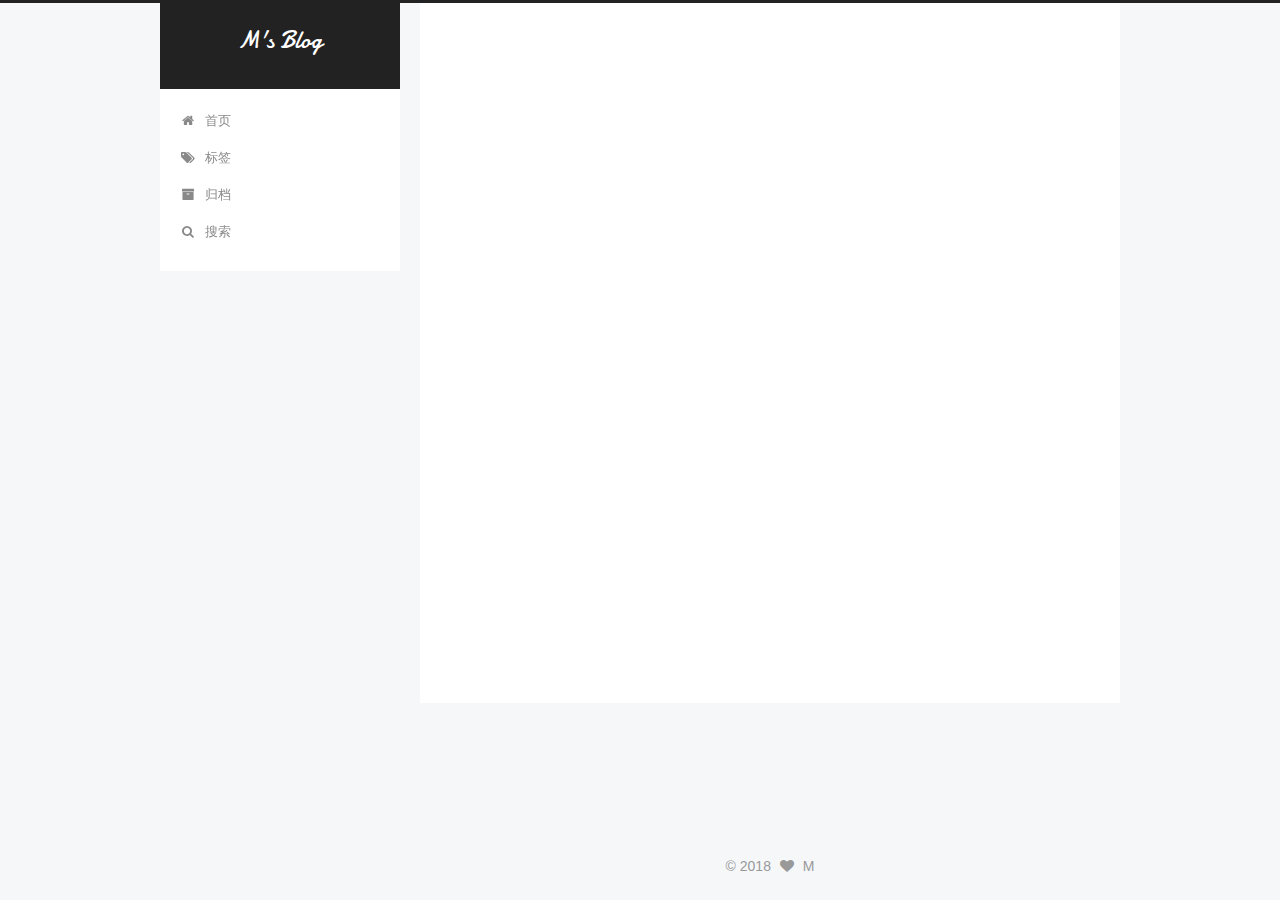
<file: archives/2018/07/index.html>
<!DOCTYPE html>



  


<html class="theme-next pisces use-motion" lang="zh-Hans">
<head>
  <meta charset="UTF-8"/>
<meta http-equiv="X-UA-Compatible" content="IE=edge" />
<meta name="viewport" content="width=device-width, initial-scale=1, maximum-scale=1"/>
<meta name="theme-color" content="#222">









<meta http-equiv="Cache-Control" content="no-transform" />
<meta http-equiv="Cache-Control" content="no-siteapp" />
















  
  
  <link href="/lib/fancybox/source/jquery.fancybox.css?v=2.1.5" rel="stylesheet" type="text/css" />




  
  
  
  

  

  

  

  
    

    
  

  

  
    
    
    <link href="//fonts.loli.net/css?family=Damion:300,300italic,400,400italic,700,700italic&subset=latin,latin-ext" rel="stylesheet" type="text/css">
  






<link href="/lib/font-awesome/css/font-awesome.min.css?v=4.6.2" rel="stylesheet" type="text/css" />

<link href="/css/main.css?v=5.1.4" rel="stylesheet" type="text/css" />


  <link rel="apple-touch-icon" sizes="180x180" href="/images/apple-touch-icon-next.png?v=5.1.4">


  <link rel="icon" type="image/png" sizes="32x32" href="/images/favicon-32x32-next.png?v=5.1.4">


  <link rel="icon" type="image/png" sizes="16x16" href="/images/favicon-16x16-next.png?v=5.1.4">


  <link rel="mask-icon" href="/images/logo.svg?v=5.1.4" color="#222">





  <meta name="keywords" content="M's Notes" />





  <link rel="alternate" href="/atom.xml" title="M's Blog" type="application/atom+xml" />






<meta name="description" content="M&apos;s Blog">
<meta property="og:type" content="website">
<meta property="og:title" content="M&#39;s Blog">
<meta property="og:url" content="http://houjiazong.com/archives/2018/07/index.html">
<meta property="og:site_name" content="M&#39;s Blog">
<meta property="og:description" content="M&apos;s Blog">
<meta property="og:locale" content="zh-Hans">
<meta name="twitter:card" content="summary">
<meta name="twitter:title" content="M&#39;s Blog">
<meta name="twitter:description" content="M&apos;s Blog">



<script type="text/javascript" id="hexo.configurations">
  var NexT = window.NexT || {};
  var CONFIG = {
    root: '/',
    scheme: 'Pisces',
    version: '5.1.4',
    sidebar: {"position":"left","display":"post","offset":12,"b2t":true,"scrollpercent":true,"onmobile":false},
    fancybox: true,
    tabs: true,
    motion: {"enable":true,"async":false,"transition":{"post_block":"fadeIn","post_header":"slideDownIn","post_body":"slideDownIn","coll_header":"slideLeftIn","sidebar":"slideUpIn"}},
    duoshuo: {
      userId: '0',
      author: '博主'
    },
    algolia: {
      applicationID: '1JPPSTKYI2',
      apiKey: '29b0a8e903c21d4049e2a23163c71953',
      indexName: 'mblog',
      hits: {"per_page":10},
      labels: {"input_placeholder":"搜索","hits_empty":"未发现与 「${query}」相关的内","hits_stats":"${hits} 条相关条目，使用了 ${time} 毫秒"}
    }
  };
</script>



  <link rel="canonical" href="http://houjiazong.com/archives/2018/07/"/>





  <title>归档 | M's Blog</title>
  




<script>
  (function(i,s,o,g,r,a,m){i['GoogleAnalyticsObject']=r;i[r]=i[r]||function(){
            (i[r].q=i[r].q||[]).push(arguments)},i[r].l=1*new Date();a=s.createElement(o),
          m=s.getElementsByTagName(o)[0];a.async=1;a.src=g;m.parentNode.insertBefore(a,m)
  })(window,document,'script','https://www.google-analytics.com/analytics.js','ga');
  ga('create', 'UA-65892759-1', 'auto');
  ga('send', 'pageview');
</script>


  <script type="text/javascript">
    var _hmt = _hmt || [];
    (function() {
      var hm = document.createElement("script");
      hm.src = "https://hm.baidu.com/hm.js?315e1857fa2ad43d56e46684f1a4a25a";
      var s = document.getElementsByTagName("script")[0];
      s.parentNode.insertBefore(hm, s);
    })();
  </script>




</head>

<body itemscope itemtype="http://schema.org/WebPage" lang="zh-Hans">

  
  
    
  

  <div class="container sidebar-position-left page-archive">
    <div class="headband"></div>

    <header id="header" class="header" itemscope itemtype="http://schema.org/WPHeader">
      <div class="header-inner"><div class="site-brand-wrapper">
  <div class="site-meta ">
    

    <div class="custom-logo-site-title">
      <a href="/"  class="brand" rel="start">
        <span class="logo-line-before"><i></i></span>
        <span class="site-title">M's Blog</span>
        <span class="logo-line-after"><i></i></span>
      </a>
    </div>
      
        <h1 class="site-subtitle" itemprop="description"></h1>
      
  </div>

  <div class="site-nav-toggle">
    <button>
      <span class="btn-bar"></span>
      <span class="btn-bar"></span>
      <span class="btn-bar"></span>
    </button>
  </div>
</div>

<nav class="site-nav">
  

  
    <ul id="menu" class="menu">
      
        
        <li class="menu-item menu-item-home">
          <a href="/" rel="section">
            
              <i class="menu-item-icon fa fa-fw fa-home"></i> <br />
            
            首页
          </a>
        </li>
      
        
        <li class="menu-item menu-item-tags">
          <a href="/tags/" rel="section">
            
              <i class="menu-item-icon fa fa-fw fa-tags"></i> <br />
            
            标签
          </a>
        </li>
      
        
        <li class="menu-item menu-item-archives">
          <a href="/archives/" rel="section">
            
              <i class="menu-item-icon fa fa-fw fa-archive"></i> <br />
            
            归档
          </a>
        </li>
      

      
        <li class="menu-item menu-item-search">
          
            <a href="javascript:;" class="popup-trigger">
          
            
              <i class="menu-item-icon fa fa-search fa-fw"></i> <br />
            
            搜索
          </a>
        </li>
      
    </ul>
  

  
    <div class="site-search">
      
  
  <div class="algolia-popup popup search-popup">
    <div class="algolia-search">
      <div class="algolia-search-input-icon">
        <i class="fa fa-search"></i>
      </div>
      <div class="algolia-search-input" id="algolia-search-input"></div>
    </div>

    <div class="algolia-results">
      <div id="algolia-stats"></div>
      <div id="algolia-hits"></div>
      <div id="algolia-pagination" class="algolia-pagination"></div>
    </div>

    <span class="popup-btn-close">
      <i class="fa fa-times-circle"></i>
    </span>
  </div>




    </div>
  
</nav>



 </div>
    </header>

    <main id="main" class="main">
      <div class="main-inner">
        <div class="content-wrap">
          <div id="content" class="content">
            

  
  
  
  <div class="post-block archive">
    <div id="posts" class="posts-collapse">
      <span class="archive-move-on"></span>

      <span class="archive-page-counter">
        
        
        
          
        
        嗯..! 目前共计 2 篇日志。 继续努力。
      </span>

      

        
        
        

        
          
          <div class="collection-title">
            <h2 class="archive-year" id="archive-year-2018">2018</h2>
          </div>
        
        

        

  <article class="post post-type-normal" itemscope itemtype="http://schema.org/Article">
    <header class="post-header">

      <h3 class="post-title">
        
            <a class="post-title-link" href="/2018/07/30/Vue的一些UI框架/" itemprop="url">
              
                <span itemprop="name">Vue的一些UI框架</span>
              
            </a>
        
      </h3>

      <div class="post-meta">
        <time class="post-time" itemprop="dateCreated"
              datetime="2018-07-30T18:59:20+08:00"
              content="2018-07-30" >
          07-30
        </time>
      </div>

    </header>
  </article>



      

    </div>
  </div>
  
  
  

  



          </div>
          


          

        </div>
        
          
  
  <div class="sidebar-toggle">
    <div class="sidebar-toggle-line-wrap">
      <span class="sidebar-toggle-line sidebar-toggle-line-first"></span>
      <span class="sidebar-toggle-line sidebar-toggle-line-middle"></span>
      <span class="sidebar-toggle-line sidebar-toggle-line-last"></span>
    </div>
  </div>

  <aside id="sidebar" class="sidebar">
    
    <div class="sidebar-inner">

      

      

      <section class="site-overview-wrap sidebar-panel sidebar-panel-active">
        <div class="site-overview">
          <div class="site-author motion-element" itemprop="author" itemscope itemtype="http://schema.org/Person">
            
              <img class="site-author-image" itemprop="image"
                src="/images/avatar.jpg"
                alt="M" />
            
              <p class="site-author-name" itemprop="name">M</p>
              <p class="site-description motion-element" itemprop="description"></p>
          </div>

          <nav class="site-state motion-element">

            
              <div class="site-state-item site-state-posts">
              
                <a href="/archives/">
              
                  <span class="site-state-item-count">2</span>
                  <span class="site-state-item-name">日志</span>
                </a>
              </div>
            

            
              
              
              <div class="site-state-item site-state-categories">
                <a href="/categories/index.html">
                  <span class="site-state-item-count">1</span>
                  <span class="site-state-item-name">分类</span>
                </a>
              </div>
            

            
              
              
              <div class="site-state-item site-state-tags">
                <a href="/tags/index.html">
                  <span class="site-state-item-count">3</span>
                  <span class="site-state-item-name">标签</span>
                </a>
              </div>
            

          </nav>

          
            <div class="feed-link motion-element">
              <a href="/atom.xml" rel="alternate">
                <i class="fa fa-rss"></i>
                RSS
              </a>
            </div>
          

          
            <div class="links-of-author motion-element">
                
                  <span class="links-of-author-item">
                    <a href="https://github.com/houjiazong" target="_blank" title="GitHub">
                      
                        <i class="fa fa-fw fa-github"></i>GitHub</a>
                  </span>
                
                  <span class="links-of-author-item">
                    <a href="mailto:houjiazong@gmail.com" target="_blank" title="E-Mail">
                      
                        <i class="fa fa-fw fa-envelope"></i>E-Mail</a>
                  </span>
                
            </div>
          

          
          

          
          

          
        </div>
      </section>

      

      
        <div class="back-to-top">
          <i class="fa fa-arrow-up"></i>
          
            <span id="scrollpercent"><span>0</span>%</span>
          
        </div>
      

    </div>
  </aside>


        
      </div>
    </main>

    <footer id="footer" class="footer">
      <div class="footer-inner">
        <div class="copyright">&copy; <span itemprop="copyrightYear">2018</span>
  <span class="with-love">
    <i class="fa fa-heart"></i>
  </span>
  <span class="author" itemprop="copyrightHolder">M</span>

  
</div>









        







        
      </div>
    </footer>

    

    

  </div>

  

<script type="text/javascript">
  if (Object.prototype.toString.call(window.Promise) !== '[object Function]') {
    window.Promise = null;
  }
</script>









  












  
  
    <script type="text/javascript" src="/lib/jquery/index.js?v=2.1.3"></script>
  

  
  
    <script type="text/javascript" src="/lib/fastclick/lib/fastclick.min.js?v=1.0.6"></script>
  

  
  
    <script type="text/javascript" src="/lib/jquery_lazyload/jquery.lazyload.js?v=1.9.7"></script>
  

  
  
    <script type="text/javascript" src="/lib/velocity/velocity.min.js?v=1.2.1"></script>
  

  
  
    <script type="text/javascript" src="/lib/velocity/velocity.ui.min.js?v=1.2.1"></script>
  

  
  
    <script type="text/javascript" src="/lib/fancybox/source/jquery.fancybox.pack.js?v=2.1.5"></script>
  


  


  <script type="text/javascript" src="/js/src/utils.js?v=5.1.4"></script>

  <script type="text/javascript" src="/js/src/motion.js?v=5.1.4"></script>



  
  


  <script type="text/javascript" src="/js/src/affix.js?v=5.1.4"></script>

  <script type="text/javascript" src="/js/src/schemes/pisces.js?v=5.1.4"></script>



  

  


  <script type="text/javascript" src="/js/src/bootstrap.js?v=5.1.4"></script>



  


  

    
      <script id="dsq-count-scr" src="https://houjiazong.disqus.com/count.js" async></script>
    

    

  




	





  














  




  
  
  
  <link rel="stylesheet" href="/lib/algolia-instant-search/instantsearch.min.css">

  
  
  <script src="/lib/algolia-instant-search/instantsearch.min.js"></script>
  

  <script src="/js/src/algolia-search.js?v=5.1.4"></script>



  

  
  <script src="https://cdn1.lncld.net/static/js/av-core-mini-0.6.4.js"></script>
  <script>AV.initialize("xJyllFAb4zWlV3hjwSB7m4vP-gzGzoHsz", "KixAPQ9hHBLUFsOXRnAipHob");</script>
  <script>
    function showTime(Counter) {
      var query = new AV.Query(Counter);
      var entries = [];
      var $visitors = $(".leancloud_visitors");

      $visitors.each(function () {
        entries.push( $(this).attr("id").trim() );
      });

      query.containedIn('url', entries);
      query.find()
        .done(function (results) {
          var COUNT_CONTAINER_REF = '.leancloud-visitors-count';

          if (results.length === 0) {
            $visitors.find(COUNT_CONTAINER_REF).text(0);
            return;
          }

          for (var i = 0; i < results.length; i++) {
            var item = results[i];
            var url = item.get('url');
            var time = item.get('time');
            var element = document.getElementById(url);

            $(element).find(COUNT_CONTAINER_REF).text(time);
          }
          for(var i = 0; i < entries.length; i++) {
            var url = entries[i];
            var element = document.getElementById(url);
            var countSpan = $(element).find(COUNT_CONTAINER_REF);
            if( countSpan.text() == '') {
              countSpan.text(0);
            }
          }
        })
        .fail(function (object, error) {
          console.log("Error: " + error.code + " " + error.message);
        });
    }

    function addCount(Counter) {
      var $visitors = $(".leancloud_visitors");
      var url = $visitors.attr('id').trim();
      var title = $visitors.attr('data-flag-title').trim();
      var query = new AV.Query(Counter);

      query.equalTo("url", url);
      query.find({
        success: function(results) {
          if (results.length > 0) {
            var counter = results[0];
            counter.fetchWhenSave(true);
            counter.increment("time");
            counter.save(null, {
              success: function(counter) {
                var $element = $(document.getElementById(url));
                $element.find('.leancloud-visitors-count').text(counter.get('time'));
              },
              error: function(counter, error) {
                console.log('Failed to save Visitor num, with error message: ' + error.message);
              }
            });
          } else {
            var newcounter = new Counter();
            /* Set ACL */
            var acl = new AV.ACL();
            acl.setPublicReadAccess(true);
            acl.setPublicWriteAccess(true);
            newcounter.setACL(acl);
            /* End Set ACL */
            newcounter.set("title", title);
            newcounter.set("url", url);
            newcounter.set("time", 1);
            newcounter.save(null, {
              success: function(newcounter) {
                var $element = $(document.getElementById(url));
                $element.find('.leancloud-visitors-count').text(newcounter.get('time'));
              },
              error: function(newcounter, error) {
                console.log('Failed to create');
              }
            });
          }
        },
        error: function(error) {
          console.log('Error:' + error.code + " " + error.message);
        }
      });
    }

    $(function() {
      var Counter = AV.Object.extend("Counter");
      if ($('.leancloud_visitors').length == 1) {
        addCount(Counter);
      } else if ($('.post-title-link').length > 1) {
        showTime(Counter);
      }
    });
  </script>



  

  

  
  

  

  

  

  <!-- Hotjar Tracking Code for http://houjiazong.com -->
  <script>
  (function(h,o,t,j,a,r){
    h.hj=h.hj||function(){(h.hj.q=h.hj.q||[]).push(arguments)};
    h._hjSettings={hjid:994100,hjsv:6};
    a=o.getElementsByTagName('head')[0];
    r=o.createElement('script');r.async=1;
    r.src=t+h._hjSettings.hjid+j+h._hjSettings.hjsv;
    a.appendChild(r);
  })(window,document,'https://static.hotjar.com/c/hotjar-','.js?sv=');
  </script>
</body>
</html>
</file>
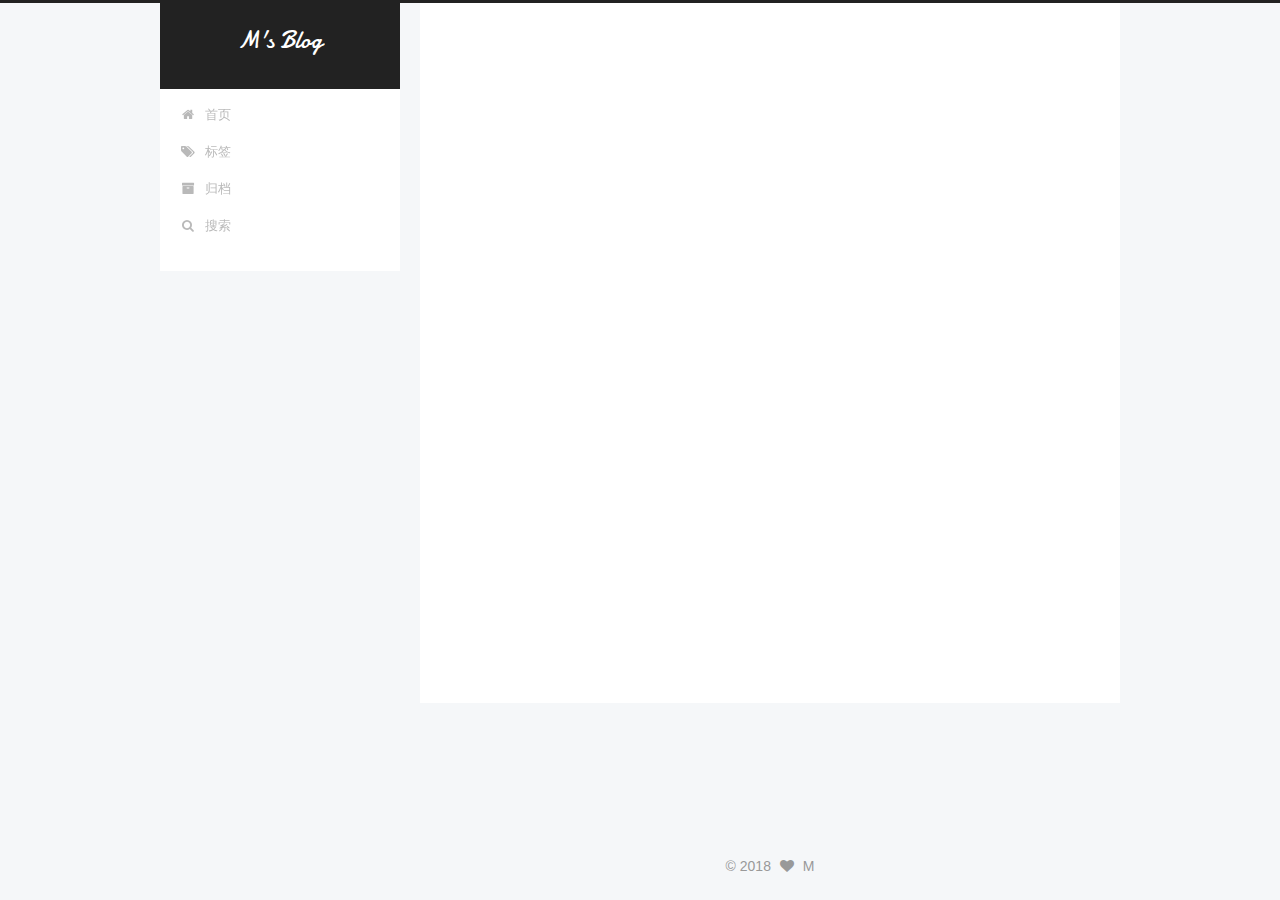
<file: archives/2018/08/index.html>
<!DOCTYPE html>



  


<html class="theme-next pisces use-motion" lang="zh-Hans">
<head>
  <meta charset="UTF-8"/>
<meta http-equiv="X-UA-Compatible" content="IE=edge" />
<meta name="viewport" content="width=device-width, initial-scale=1, maximum-scale=1"/>
<meta name="theme-color" content="#222">









<meta http-equiv="Cache-Control" content="no-transform" />
<meta http-equiv="Cache-Control" content="no-siteapp" />
















  
  
  <link href="/lib/fancybox/source/jquery.fancybox.css?v=2.1.5" rel="stylesheet" type="text/css" />




  
  
  
  

  

  

  

  
    

    
  

  

  
    
    
    <link href="//fonts.loli.net/css?family=Damion:300,300italic,400,400italic,700,700italic&subset=latin,latin-ext" rel="stylesheet" type="text/css">
  






<link href="/lib/font-awesome/css/font-awesome.min.css?v=4.6.2" rel="stylesheet" type="text/css" />

<link href="/css/main.css?v=5.1.4" rel="stylesheet" type="text/css" />


  <link rel="apple-touch-icon" sizes="180x180" href="/images/apple-touch-icon-next.png?v=5.1.4">


  <link rel="icon" type="image/png" sizes="32x32" href="/images/favicon-32x32-next.png?v=5.1.4">


  <link rel="icon" type="image/png" sizes="16x16" href="/images/favicon-16x16-next.png?v=5.1.4">


  <link rel="mask-icon" href="/images/logo.svg?v=5.1.4" color="#222">





  <meta name="keywords" content="M's Notes" />





  <link rel="alternate" href="/atom.xml" title="M's Blog" type="application/atom+xml" />






<meta name="description" content="M&apos;s Blog">
<meta property="og:type" content="website">
<meta property="og:title" content="M&#39;s Blog">
<meta property="og:url" content="http://houjiazong.com/archives/2018/08/index.html">
<meta property="og:site_name" content="M&#39;s Blog">
<meta property="og:description" content="M&apos;s Blog">
<meta property="og:locale" content="zh-Hans">
<meta name="twitter:card" content="summary">
<meta name="twitter:title" content="M&#39;s Blog">
<meta name="twitter:description" content="M&apos;s Blog">



<script type="text/javascript" id="hexo.configurations">
  var NexT = window.NexT || {};
  var CONFIG = {
    root: '/',
    scheme: 'Pisces',
    version: '5.1.4',
    sidebar: {"position":"left","display":"post","offset":12,"b2t":true,"scrollpercent":true,"onmobile":false},
    fancybox: true,
    tabs: true,
    motion: {"enable":true,"async":false,"transition":{"post_block":"fadeIn","post_header":"slideDownIn","post_body":"slideDownIn","coll_header":"slideLeftIn","sidebar":"slideUpIn"}},
    duoshuo: {
      userId: '0',
      author: '博主'
    },
    algolia: {
      applicationID: '1JPPSTKYI2',
      apiKey: '29b0a8e903c21d4049e2a23163c71953',
      indexName: 'mblog',
      hits: {"per_page":10},
      labels: {"input_placeholder":"搜索","hits_empty":"未发现与 「${query}」相关的内","hits_stats":"${hits} 条相关条目，使用了 ${time} 毫秒"}
    }
  };
</script>



  <link rel="canonical" href="http://houjiazong.com/archives/2018/08/"/>





  <title>归档 | M's Blog</title>
  




<script>
  (function(i,s,o,g,r,a,m){i['GoogleAnalyticsObject']=r;i[r]=i[r]||function(){
            (i[r].q=i[r].q||[]).push(arguments)},i[r].l=1*new Date();a=s.createElement(o),
          m=s.getElementsByTagName(o)[0];a.async=1;a.src=g;m.parentNode.insertBefore(a,m)
  })(window,document,'script','https://www.google-analytics.com/analytics.js','ga');
  ga('create', 'UA-65892759-1', 'auto');
  ga('send', 'pageview');
</script>


  <script type="text/javascript">
    var _hmt = _hmt || [];
    (function() {
      var hm = document.createElement("script");
      hm.src = "https://hm.baidu.com/hm.js?315e1857fa2ad43d56e46684f1a4a25a";
      var s = document.getElementsByTagName("script")[0];
      s.parentNode.insertBefore(hm, s);
    })();
  </script>




</head>

<body itemscope itemtype="http://schema.org/WebPage" lang="zh-Hans">

  
  
    
  

  <div class="container sidebar-position-left page-archive">
    <div class="headband"></div>

    <header id="header" class="header" itemscope itemtype="http://schema.org/WPHeader">
      <div class="header-inner"><div class="site-brand-wrapper">
  <div class="site-meta ">
    

    <div class="custom-logo-site-title">
      <a href="/"  class="brand" rel="start">
        <span class="logo-line-before"><i></i></span>
        <span class="site-title">M's Blog</span>
        <span class="logo-line-after"><i></i></span>
      </a>
    </div>
      
        <h1 class="site-subtitle" itemprop="description"></h1>
      
  </div>

  <div class="site-nav-toggle">
    <button>
      <span class="btn-bar"></span>
      <span class="btn-bar"></span>
      <span class="btn-bar"></span>
    </button>
  </div>
</div>

<nav class="site-nav">
  

  
    <ul id="menu" class="menu">
      
        
        <li class="menu-item menu-item-home">
          <a href="/" rel="section">
            
              <i class="menu-item-icon fa fa-fw fa-home"></i> <br />
            
            首页
          </a>
        </li>
      
        
        <li class="menu-item menu-item-tags">
          <a href="/tags/" rel="section">
            
              <i class="menu-item-icon fa fa-fw fa-tags"></i> <br />
            
            标签
          </a>
        </li>
      
        
        <li class="menu-item menu-item-archives">
          <a href="/archives/" rel="section">
            
              <i class="menu-item-icon fa fa-fw fa-archive"></i> <br />
            
            归档
          </a>
        </li>
      

      
        <li class="menu-item menu-item-search">
          
            <a href="javascript:;" class="popup-trigger">
          
            
              <i class="menu-item-icon fa fa-search fa-fw"></i> <br />
            
            搜索
          </a>
        </li>
      
    </ul>
  

  
    <div class="site-search">
      
  
  <div class="algolia-popup popup search-popup">
    <div class="algolia-search">
      <div class="algolia-search-input-icon">
        <i class="fa fa-search"></i>
      </div>
      <div class="algolia-search-input" id="algolia-search-input"></div>
    </div>

    <div class="algolia-results">
      <div id="algolia-stats"></div>
      <div id="algolia-hits"></div>
      <div id="algolia-pagination" class="algolia-pagination"></div>
    </div>

    <span class="popup-btn-close">
      <i class="fa fa-times-circle"></i>
    </span>
  </div>




    </div>
  
</nav>



 </div>
    </header>

    <main id="main" class="main">
      <div class="main-inner">
        <div class="content-wrap">
          <div id="content" class="content">
            

  
  
  
  <div class="post-block archive">
    <div id="posts" class="posts-collapse">
      <span class="archive-move-on"></span>

      <span class="archive-page-counter">
        
        
        
          
        
        嗯..! 目前共计 2 篇日志。 继续努力。
      </span>

      

        
        
        

        
          
          <div class="collection-title">
            <h2 class="archive-year" id="archive-year-2018">2018</h2>
          </div>
        
        

        

  <article class="post post-type-normal" itemscope itemtype="http://schema.org/Article">
    <header class="post-header">

      <h3 class="post-title">
        
            <a class="post-title-link" href="/2018/08/30/Hotjar使用指南/" itemprop="url">
              
                <span itemprop="name">Hotjar使用指南</span>
              
            </a>
        
      </h3>

      <div class="post-meta">
        <time class="post-time" itemprop="dateCreated"
              datetime="2018-08-30T16:03:27+08:00"
              content="2018-08-30" >
          08-30
        </time>
      </div>

    </header>
  </article>



      

    </div>
  </div>
  
  
  

  



          </div>
          


          

        </div>
        
          
  
  <div class="sidebar-toggle">
    <div class="sidebar-toggle-line-wrap">
      <span class="sidebar-toggle-line sidebar-toggle-line-first"></span>
      <span class="sidebar-toggle-line sidebar-toggle-line-middle"></span>
      <span class="sidebar-toggle-line sidebar-toggle-line-last"></span>
    </div>
  </div>

  <aside id="sidebar" class="sidebar">
    
    <div class="sidebar-inner">

      

      

      <section class="site-overview-wrap sidebar-panel sidebar-panel-active">
        <div class="site-overview">
          <div class="site-author motion-element" itemprop="author" itemscope itemtype="http://schema.org/Person">
            
              <img class="site-author-image" itemprop="image"
                src="/images/avatar.jpg"
                alt="M" />
            
              <p class="site-author-name" itemprop="name">M</p>
              <p class="site-description motion-element" itemprop="description"></p>
          </div>

          <nav class="site-state motion-element">

            
              <div class="site-state-item site-state-posts">
              
                <a href="/archives/">
              
                  <span class="site-state-item-count">2</span>
                  <span class="site-state-item-name">日志</span>
                </a>
              </div>
            

            
              
              
              <div class="site-state-item site-state-categories">
                <a href="/categories/index.html">
                  <span class="site-state-item-count">1</span>
                  <span class="site-state-item-name">分类</span>
                </a>
              </div>
            

            
              
              
              <div class="site-state-item site-state-tags">
                <a href="/tags/index.html">
                  <span class="site-state-item-count">3</span>
                  <span class="site-state-item-name">标签</span>
                </a>
              </div>
            

          </nav>

          
            <div class="feed-link motion-element">
              <a href="/atom.xml" rel="alternate">
                <i class="fa fa-rss"></i>
                RSS
              </a>
            </div>
          

          
            <div class="links-of-author motion-element">
                
                  <span class="links-of-author-item">
                    <a href="https://github.com/houjiazong" target="_blank" title="GitHub">
                      
                        <i class="fa fa-fw fa-github"></i>GitHub</a>
                  </span>
                
                  <span class="links-of-author-item">
                    <a href="mailto:houjiazong@gmail.com" target="_blank" title="E-Mail">
                      
                        <i class="fa fa-fw fa-envelope"></i>E-Mail</a>
                  </span>
                
            </div>
          

          
          

          
          

          
        </div>
      </section>

      

      
        <div class="back-to-top">
          <i class="fa fa-arrow-up"></i>
          
            <span id="scrollpercent"><span>0</span>%</span>
          
        </div>
      

    </div>
  </aside>


        
      </div>
    </main>

    <footer id="footer" class="footer">
      <div class="footer-inner">
        <div class="copyright">&copy; <span itemprop="copyrightYear">2018</span>
  <span class="with-love">
    <i class="fa fa-heart"></i>
  </span>
  <span class="author" itemprop="copyrightHolder">M</span>

  
</div>









        







        
      </div>
    </footer>

    

    

  </div>

  

<script type="text/javascript">
  if (Object.prototype.toString.call(window.Promise) !== '[object Function]') {
    window.Promise = null;
  }
</script>









  












  
  
    <script type="text/javascript" src="/lib/jquery/index.js?v=2.1.3"></script>
  

  
  
    <script type="text/javascript" src="/lib/fastclick/lib/fastclick.min.js?v=1.0.6"></script>
  

  
  
    <script type="text/javascript" src="/lib/jquery_lazyload/jquery.lazyload.js?v=1.9.7"></script>
  

  
  
    <script type="text/javascript" src="/lib/velocity/velocity.min.js?v=1.2.1"></script>
  

  
  
    <script type="text/javascript" src="/lib/velocity/velocity.ui.min.js?v=1.2.1"></script>
  

  
  
    <script type="text/javascript" src="/lib/fancybox/source/jquery.fancybox.pack.js?v=2.1.5"></script>
  


  


  <script type="text/javascript" src="/js/src/utils.js?v=5.1.4"></script>

  <script type="text/javascript" src="/js/src/motion.js?v=5.1.4"></script>



  
  


  <script type="text/javascript" src="/js/src/affix.js?v=5.1.4"></script>

  <script type="text/javascript" src="/js/src/schemes/pisces.js?v=5.1.4"></script>



  

  


  <script type="text/javascript" src="/js/src/bootstrap.js?v=5.1.4"></script>



  


  

    
      <script id="dsq-count-scr" src="https://houjiazong.disqus.com/count.js" async></script>
    

    

  




	





  














  




  
  
  
  <link rel="stylesheet" href="/lib/algolia-instant-search/instantsearch.min.css">

  
  
  <script src="/lib/algolia-instant-search/instantsearch.min.js"></script>
  

  <script src="/js/src/algolia-search.js?v=5.1.4"></script>



  

  
  <script src="https://cdn1.lncld.net/static/js/av-core-mini-0.6.4.js"></script>
  <script>AV.initialize("xJyllFAb4zWlV3hjwSB7m4vP-gzGzoHsz", "KixAPQ9hHBLUFsOXRnAipHob");</script>
  <script>
    function showTime(Counter) {
      var query = new AV.Query(Counter);
      var entries = [];
      var $visitors = $(".leancloud_visitors");

      $visitors.each(function () {
        entries.push( $(this).attr("id").trim() );
      });

      query.containedIn('url', entries);
      query.find()
        .done(function (results) {
          var COUNT_CONTAINER_REF = '.leancloud-visitors-count';

          if (results.length === 0) {
            $visitors.find(COUNT_CONTAINER_REF).text(0);
            return;
          }

          for (var i = 0; i < results.length; i++) {
            var item = results[i];
            var url = item.get('url');
            var time = item.get('time');
            var element = document.getElementById(url);

            $(element).find(COUNT_CONTAINER_REF).text(time);
          }
          for(var i = 0; i < entries.length; i++) {
            var url = entries[i];
            var element = document.getElementById(url);
            var countSpan = $(element).find(COUNT_CONTAINER_REF);
            if( countSpan.text() == '') {
              countSpan.text(0);
            }
          }
        })
        .fail(function (object, error) {
          console.log("Error: " + error.code + " " + error.message);
        });
    }

    function addCount(Counter) {
      var $visitors = $(".leancloud_visitors");
      var url = $visitors.attr('id').trim();
      var title = $visitors.attr('data-flag-title').trim();
      var query = new AV.Query(Counter);

      query.equalTo("url", url);
      query.find({
        success: function(results) {
          if (results.length > 0) {
            var counter = results[0];
            counter.fetchWhenSave(true);
            counter.increment("time");
            counter.save(null, {
              success: function(counter) {
                var $element = $(document.getElementById(url));
                $element.find('.leancloud-visitors-count').text(counter.get('time'));
              },
              error: function(counter, error) {
                console.log('Failed to save Visitor num, with error message: ' + error.message);
              }
            });
          } else {
            var newcounter = new Counter();
            /* Set ACL */
            var acl = new AV.ACL();
            acl.setPublicReadAccess(true);
            acl.setPublicWriteAccess(true);
            newcounter.setACL(acl);
            /* End Set ACL */
            newcounter.set("title", title);
            newcounter.set("url", url);
            newcounter.set("time", 1);
            newcounter.save(null, {
              success: function(newcounter) {
                var $element = $(document.getElementById(url));
                $element.find('.leancloud-visitors-count').text(newcounter.get('time'));
              },
              error: function(newcounter, error) {
                console.log('Failed to create');
              }
            });
          }
        },
        error: function(error) {
          console.log('Error:' + error.code + " " + error.message);
        }
      });
    }

    $(function() {
      var Counter = AV.Object.extend("Counter");
      if ($('.leancloud_visitors').length == 1) {
        addCount(Counter);
      } else if ($('.post-title-link').length > 1) {
        showTime(Counter);
      }
    });
  </script>



  

  

  
  

  

  

  

  <!-- Hotjar Tracking Code for http://houjiazong.com -->
  <script>
  (function(h,o,t,j,a,r){
    h.hj=h.hj||function(){(h.hj.q=h.hj.q||[]).push(arguments)};
    h._hjSettings={hjid:994100,hjsv:6};
    a=o.getElementsByTagName('head')[0];
    r=o.createElement('script');r.async=1;
    r.src=t+h._hjSettings.hjid+j+h._hjSettings.hjsv;
    a.appendChild(r);
  })(window,document,'https://static.hotjar.com/c/hotjar-','.js?sv=');
  </script>
</body>
</html>
</file>
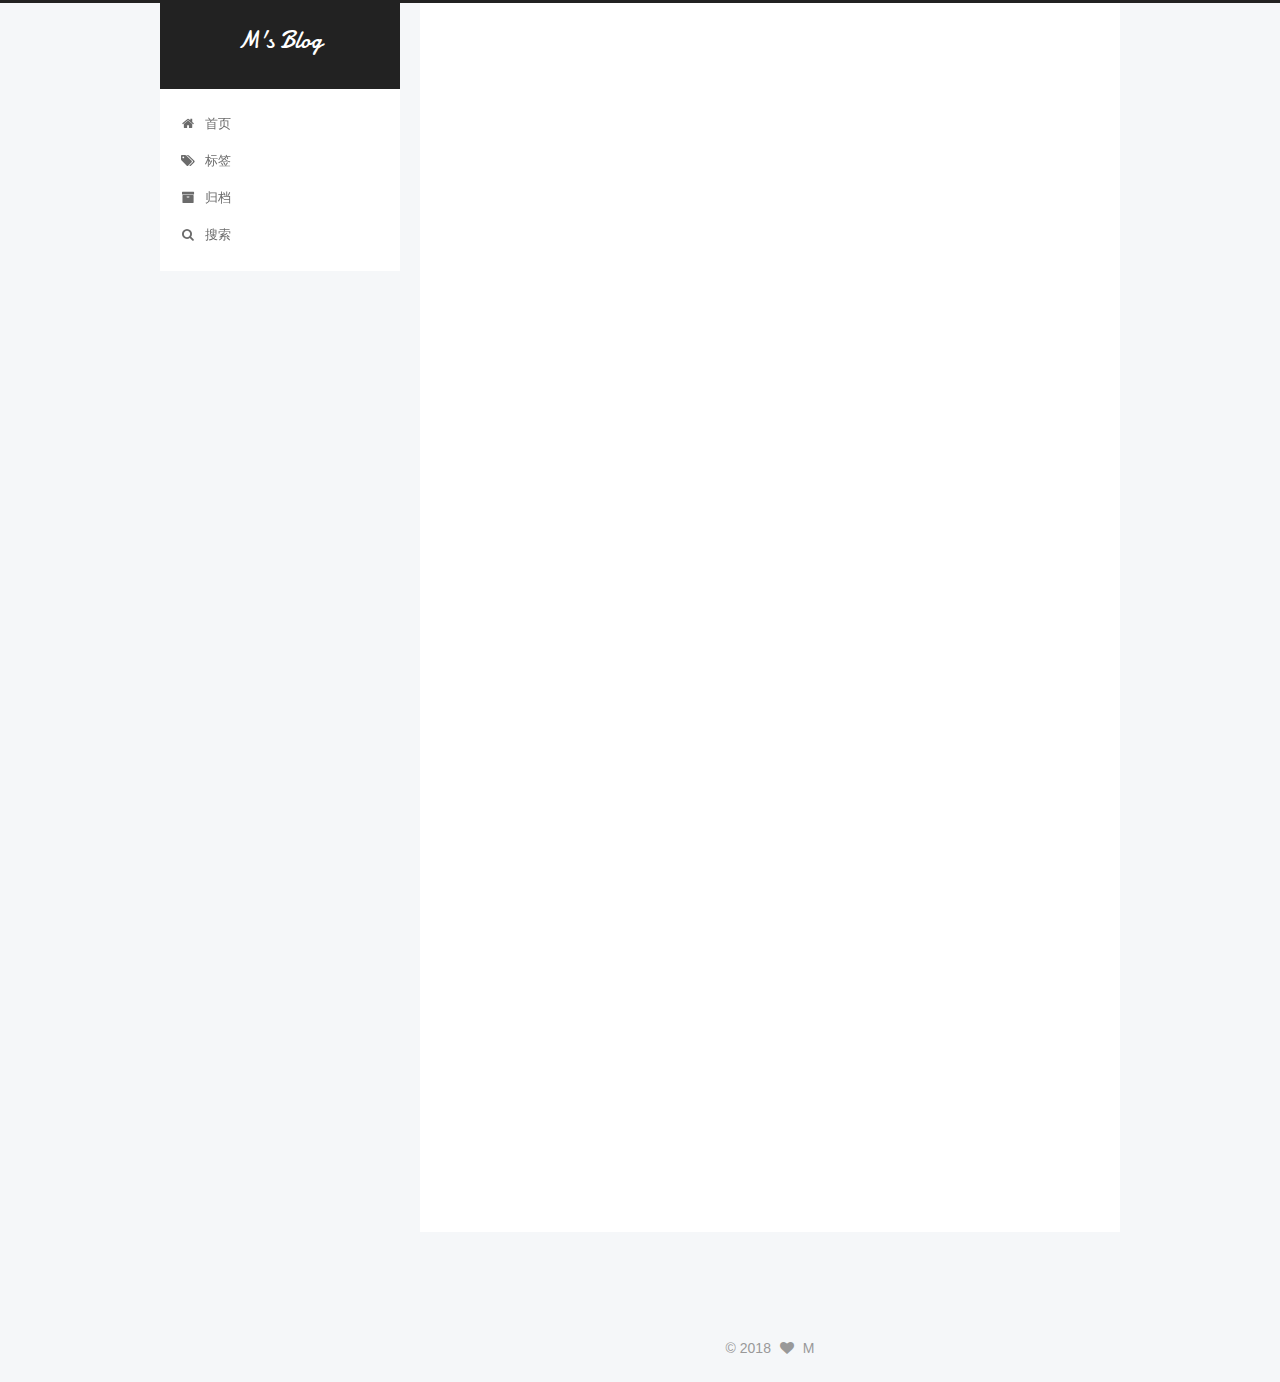
<file: 2018/07/30/Vue的一些UI框架/index.html>
<!DOCTYPE html>



  


<html class="theme-next pisces use-motion" lang="zh-Hans">
<head>
  <meta charset="UTF-8"/>
<meta http-equiv="X-UA-Compatible" content="IE=edge" />
<meta name="viewport" content="width=device-width, initial-scale=1, maximum-scale=1"/>
<meta name="theme-color" content="#222">









<meta http-equiv="Cache-Control" content="no-transform" />
<meta http-equiv="Cache-Control" content="no-siteapp" />
















  
  
  <link href="/lib/fancybox/source/jquery.fancybox.css?v=2.1.5" rel="stylesheet" type="text/css" />




  
  
  
  

  

  

  

  
    

    
  

  

  
    
    
    <link href="//fonts.loli.net/css?family=Damion:300,300italic,400,400italic,700,700italic&subset=latin,latin-ext" rel="stylesheet" type="text/css">
  






<link href="/lib/font-awesome/css/font-awesome.min.css?v=4.6.2" rel="stylesheet" type="text/css" />

<link href="/css/main.css?v=5.1.4" rel="stylesheet" type="text/css" />


  <link rel="apple-touch-icon" sizes="180x180" href="/images/apple-touch-icon-next.png?v=5.1.4">


  <link rel="icon" type="image/png" sizes="32x32" href="/images/favicon-32x32-next.png?v=5.1.4">


  <link rel="icon" type="image/png" sizes="16x16" href="/images/favicon-16x16-next.png?v=5.1.4">


  <link rel="mask-icon" href="/images/logo.svg?v=5.1.4" color="#222">





  <meta name="keywords" content="JS,FE,Vue," />





  <link rel="alternate" href="/atom.xml" title="M's Blog" type="application/atom+xml" />






<meta name="description" content="Ant Design of Vue介绍：Ant Design 3.X 的 Vue 实现，开发和服务于企业级后台产品 ElementUI介绍：Element，一套为开发者、设计师和产品经理准备的基于 Vue 2.0 的桌面端组件库 cube-ui介绍：滴滴Web 移动端组件库cube-ui, 基于 Vue.js 实现的精致移动端组件库 VUX介绍：移动端 UI 组件库 vue-weui介绍：针对 V">
<meta name="keywords" content="JS,FE,Vue">
<meta property="og:type" content="article">
<meta property="og:title" content="Vue的一些UI框架">
<meta property="og:url" content="http://houjiazong.com/2018/07/30/Vue的一些UI框架/index.html">
<meta property="og:site_name" content="M&#39;s Blog">
<meta property="og:description" content="Ant Design of Vue介绍：Ant Design 3.X 的 Vue 实现，开发和服务于企业级后台产品 ElementUI介绍：Element，一套为开发者、设计师和产品经理准备的基于 Vue 2.0 的桌面端组件库 cube-ui介绍：滴滴Web 移动端组件库cube-ui, 基于 Vue.js 实现的精致移动端组件库 VUX介绍：移动端 UI 组件库 vue-weui介绍：针对 V">
<meta property="og:locale" content="zh-Hans">
<meta property="og:updated_time" content="2018-08-30T07:54:37.281Z">
<meta name="twitter:card" content="summary">
<meta name="twitter:title" content="Vue的一些UI框架">
<meta name="twitter:description" content="Ant Design of Vue介绍：Ant Design 3.X 的 Vue 实现，开发和服务于企业级后台产品 ElementUI介绍：Element，一套为开发者、设计师和产品经理准备的基于 Vue 2.0 的桌面端组件库 cube-ui介绍：滴滴Web 移动端组件库cube-ui, 基于 Vue.js 实现的精致移动端组件库 VUX介绍：移动端 UI 组件库 vue-weui介绍：针对 V">



<script type="text/javascript" id="hexo.configurations">
  var NexT = window.NexT || {};
  var CONFIG = {
    root: '/',
    scheme: 'Pisces',
    version: '5.1.4',
    sidebar: {"position":"left","display":"post","offset":12,"b2t":true,"scrollpercent":true,"onmobile":false},
    fancybox: true,
    tabs: true,
    motion: {"enable":true,"async":false,"transition":{"post_block":"fadeIn","post_header":"slideDownIn","post_body":"slideDownIn","coll_header":"slideLeftIn","sidebar":"slideUpIn"}},
    duoshuo: {
      userId: '0',
      author: '博主'
    },
    algolia: {
      applicationID: '1JPPSTKYI2',
      apiKey: '29b0a8e903c21d4049e2a23163c71953',
      indexName: 'mblog',
      hits: {"per_page":10},
      labels: {"input_placeholder":"搜索","hits_empty":"未发现与 「${query}」相关的内","hits_stats":"${hits} 条相关条目，使用了 ${time} 毫秒"}
    }
  };
</script>



  <link rel="canonical" href="http://houjiazong.com/2018/07/30/Vue的一些UI框架/"/>





  <title>Vue的一些UI框架 | M's Blog</title>
  




<script>
  (function(i,s,o,g,r,a,m){i['GoogleAnalyticsObject']=r;i[r]=i[r]||function(){
            (i[r].q=i[r].q||[]).push(arguments)},i[r].l=1*new Date();a=s.createElement(o),
          m=s.getElementsByTagName(o)[0];a.async=1;a.src=g;m.parentNode.insertBefore(a,m)
  })(window,document,'script','https://www.google-analytics.com/analytics.js','ga');
  ga('create', 'UA-65892759-1', 'auto');
  ga('send', 'pageview');
</script>


  <script type="text/javascript">
    var _hmt = _hmt || [];
    (function() {
      var hm = document.createElement("script");
      hm.src = "https://hm.baidu.com/hm.js?315e1857fa2ad43d56e46684f1a4a25a";
      var s = document.getElementsByTagName("script")[0];
      s.parentNode.insertBefore(hm, s);
    })();
  </script>




</head>

<body itemscope itemtype="http://schema.org/WebPage" lang="zh-Hans">

  
  
    
  

  <div class="container sidebar-position-left page-post-detail">
    <div class="headband"></div>

    <header id="header" class="header" itemscope itemtype="http://schema.org/WPHeader">
      <div class="header-inner"><div class="site-brand-wrapper">
  <div class="site-meta ">
    

    <div class="custom-logo-site-title">
      <a href="/"  class="brand" rel="start">
        <span class="logo-line-before"><i></i></span>
        <span class="site-title">M's Blog</span>
        <span class="logo-line-after"><i></i></span>
      </a>
    </div>
      
        <h1 class="site-subtitle" itemprop="description"></h1>
      
  </div>

  <div class="site-nav-toggle">
    <button>
      <span class="btn-bar"></span>
      <span class="btn-bar"></span>
      <span class="btn-bar"></span>
    </button>
  </div>
</div>

<nav class="site-nav">
  

  
    <ul id="menu" class="menu">
      
        
        <li class="menu-item menu-item-home">
          <a href="/" rel="section">
            
              <i class="menu-item-icon fa fa-fw fa-home"></i> <br />
            
            首页
          </a>
        </li>
      
        
        <li class="menu-item menu-item-tags">
          <a href="/tags/" rel="section">
            
              <i class="menu-item-icon fa fa-fw fa-tags"></i> <br />
            
            标签
          </a>
        </li>
      
        
        <li class="menu-item menu-item-archives">
          <a href="/archives/" rel="section">
            
              <i class="menu-item-icon fa fa-fw fa-archive"></i> <br />
            
            归档
          </a>
        </li>
      

      
        <li class="menu-item menu-item-search">
          
            <a href="javascript:;" class="popup-trigger">
          
            
              <i class="menu-item-icon fa fa-search fa-fw"></i> <br />
            
            搜索
          </a>
        </li>
      
    </ul>
  

  
    <div class="site-search">
      
  
  <div class="algolia-popup popup search-popup">
    <div class="algolia-search">
      <div class="algolia-search-input-icon">
        <i class="fa fa-search"></i>
      </div>
      <div class="algolia-search-input" id="algolia-search-input"></div>
    </div>

    <div class="algolia-results">
      <div id="algolia-stats"></div>
      <div id="algolia-hits"></div>
      <div id="algolia-pagination" class="algolia-pagination"></div>
    </div>

    <span class="popup-btn-close">
      <i class="fa fa-times-circle"></i>
    </span>
  </div>




    </div>
  
</nav>



 </div>
    </header>

    <main id="main" class="main">
      <div class="main-inner">
        <div class="content-wrap">
          <div id="content" class="content">
            

  <div id="posts" class="posts-expand">
    

  

  
  
  

  <article class="post post-type-normal" itemscope itemtype="http://schema.org/Article">
  
  
  
  <div class="post-block">
    <link itemprop="mainEntityOfPage" href="http://houjiazong.com/2018/07/30/Vue的一些UI框架/">

    <span hidden itemprop="author" itemscope itemtype="http://schema.org/Person">
      <meta itemprop="name" content="M">
      <meta itemprop="description" content="">
      <meta itemprop="image" content="/images/avatar.jpg">
    </span>

    <span hidden itemprop="publisher" itemscope itemtype="http://schema.org/Organization">
      <meta itemprop="name" content="M's Blog">
    </span>

    
      <header class="post-header">

        
        
          <h2 class="post-title" itemprop="name headline">Vue的一些UI框架</h2>
        

        <div class="post-meta">
          <span class="post-time">
            
              <span class="post-meta-item-icon">
                <i class="fa fa-calendar-o"></i>
              </span>
              
                <span class="post-meta-item-text">发表于</span>
              
              <time title="创建于" itemprop="dateCreated datePublished" datetime="2018-07-30T18:59:20+08:00">
                2018-07-30
              </time>
            

            

            
          </span>

          
            <span class="post-category" >
            
              <span class="post-meta-divider">|</span>
            
              <span class="post-meta-item-icon">
                <i class="fa fa-folder-o"></i>
              </span>
              
                <span class="post-meta-item-text">分类于</span>
              
              
                <span itemprop="about" itemscope itemtype="http://schema.org/Thing">
                  <a href="/categories/随笔/" itemprop="url" rel="index">
                    <span itemprop="name">随笔</span>
                  </a>
                </span>

                
                
              
            </span>
          

          
            
              <span class="post-comments-count">
                <span class="post-meta-divider">|</span>
                <span class="post-meta-item-icon">
                  <i class="fa fa-comment-o"></i>
                </span>
                <a href="/2018/07/30/Vue的一些UI框架/#comments" itemprop="discussionUrl">
                  <span class="post-comments-count disqus-comment-count"
                        data-disqus-identifier="2018/07/30/Vue的一些UI框架/" itemprop="commentCount"></span>
                </a>
              </span>
            
          

          
          
             <span id="/2018/07/30/Vue的一些UI框架/" class="leancloud_visitors" data-flag-title="Vue的一些UI框架">
               <span class="post-meta-divider">|</span>
               <span class="post-meta-item-icon">
                 <i class="fa fa-eye"></i>
               </span>
               
                 <span class="post-meta-item-text">阅读次数&#58;</span>
               
                 <span class="leancloud-visitors-count"></span>
             </span>
          

          

          

          

        </div>
      </header>
    

    
    
    
    <div class="post-body" itemprop="articleBody">

      
      

      
        <h3 id="Ant-Design-of-Vue"><a href="#Ant-Design-of-Vue" class="headerlink" title="Ant Design of Vue"></a><a href="https://vuecomponent.github.io/ant-design/docs/vue/introduce-cn/" target="_blank" rel="noopener">Ant Design of Vue</a></h3><p>介绍：Ant Design 3.X 的 Vue 实现，开发和服务于企业级后台产品</p>
<h3 id="ElementUI"><a href="#ElementUI" class="headerlink" title="ElementUI"></a><a href="https://element-cn.eleme.io/#/zh-CN" target="_blank" rel="noopener">ElementUI</a></h3><p>介绍：Element，一套为开发者、设计师和产品经理准备的基于 Vue 2.0 的桌面端组件库</p>
<h3 id="cube-ui"><a href="#cube-ui" class="headerlink" title="cube-ui"></a><a href="https://didi.github.io/cube-ui/#/zh-CN/example" target="_blank" rel="noopener">cube-ui</a></h3><p>介绍：滴滴Web 移动端组件库cube-ui, 基于 Vue.js 实现的精致移动端组件库</p>
<h3 id="VUX"><a href="#VUX" class="headerlink" title="VUX"></a><a href="https://github.com/airyland/vux" target="_blank" rel="noopener">VUX</a></h3><p>介绍：移动端 UI 组件库</p>
<h3 id="vue-weui"><a href="#vue-weui" class="headerlink" title="vue-weui"></a><a href="https://github.com/aidenZou/vue-weui" target="_blank" rel="noopener">vue-weui</a></h3><p>介绍：针对 Vue 框架移植的 We UI 框架的适配</p>
<h3 id="we-vue"><a href="#we-vue" class="headerlink" title="we-vue"></a><a href="https://github.com/tianyong90/we-vue" target="_blank" rel="noopener">we-vue</a></h3><p>介绍：使用 Vue2.x + weui1.x 开发的组件</p>
<h3 id="Vue-Layout"><a href="#Vue-Layout" class="headerlink" title="Vue-Layout"></a><a href="https://jaweii.github.io/Vue-Layout/dist/#/" target="_blank" rel="noopener">Vue-Layout</a></h3><p>介绍：vue可视化布局</p>
<h3 id="Mint-UI"><a href="#Mint-UI" class="headerlink" title="Mint UI"></a><a href="https://mint-ui.github.io/#!/zh-cn" target="_blank" rel="noopener">Mint UI</a></h3><p>介绍：基于 Vue.js 的移动端组件库</p>

      
    </div>
    
    
    

    

    

    

    <footer class="post-footer">
      
        <div class="post-tags">
          
            <a href="/tags/JS/" rel="tag"># JS</a>
          
            <a href="/tags/FE/" rel="tag"># FE</a>
          
            <a href="/tags/Vue/" rel="tag"># Vue</a>
          
        </div>
      

      
      
      

      
        <div class="post-nav">
          <div class="post-nav-next post-nav-item">
            
          </div>

          <span class="post-nav-divider"></span>

          <div class="post-nav-prev post-nav-item">
            
              <a href="/2018/08/30/Hotjar使用指南/" rel="prev" title="Hotjar使用指南">
                Hotjar使用指南 <i class="fa fa-chevron-right"></i>
              </a>
            
          </div>
        </div>
      

      
      
    </footer>
  </div>
  
  
  
  </article>



    <div class="post-spread">
      
    </div>
  </div>


          </div>
          


          

  
    <div class="comments" id="comments">
      <div id="disqus_thread">
        <noscript>
          Please enable JavaScript to view the
          <a href="https://disqus.com/?ref_noscript">comments powered by Disqus.</a>
        </noscript>
      </div>
    </div>

  



        </div>
        
          
  
  <div class="sidebar-toggle">
    <div class="sidebar-toggle-line-wrap">
      <span class="sidebar-toggle-line sidebar-toggle-line-first"></span>
      <span class="sidebar-toggle-line sidebar-toggle-line-middle"></span>
      <span class="sidebar-toggle-line sidebar-toggle-line-last"></span>
    </div>
  </div>

  <aside id="sidebar" class="sidebar">
    
    <div class="sidebar-inner">

      

      
        <ul class="sidebar-nav motion-element">
          <li class="sidebar-nav-toc sidebar-nav-active" data-target="post-toc-wrap">
            文章目录
          </li>
          <li class="sidebar-nav-overview" data-target="site-overview-wrap">
            站点概览
          </li>
        </ul>
      

      <section class="site-overview-wrap sidebar-panel">
        <div class="site-overview">
          <div class="site-author motion-element" itemprop="author" itemscope itemtype="http://schema.org/Person">
            
              <img class="site-author-image" itemprop="image"
                src="/images/avatar.jpg"
                alt="M" />
            
              <p class="site-author-name" itemprop="name">M</p>
              <p class="site-description motion-element" itemprop="description"></p>
          </div>

          <nav class="site-state motion-element">

            
              <div class="site-state-item site-state-posts">
              
                <a href="/archives/">
              
                  <span class="site-state-item-count">2</span>
                  <span class="site-state-item-name">日志</span>
                </a>
              </div>
            

            
              
              
              <div class="site-state-item site-state-categories">
                <a href="/categories/index.html">
                  <span class="site-state-item-count">1</span>
                  <span class="site-state-item-name">分类</span>
                </a>
              </div>
            

            
              
              
              <div class="site-state-item site-state-tags">
                <a href="/tags/index.html">
                  <span class="site-state-item-count">3</span>
                  <span class="site-state-item-name">标签</span>
                </a>
              </div>
            

          </nav>

          
            <div class="feed-link motion-element">
              <a href="/atom.xml" rel="alternate">
                <i class="fa fa-rss"></i>
                RSS
              </a>
            </div>
          

          
            <div class="links-of-author motion-element">
                
                  <span class="links-of-author-item">
                    <a href="https://github.com/houjiazong" target="_blank" title="GitHub">
                      
                        <i class="fa fa-fw fa-github"></i>GitHub</a>
                  </span>
                
                  <span class="links-of-author-item">
                    <a href="mailto:houjiazong@gmail.com" target="_blank" title="E-Mail">
                      
                        <i class="fa fa-fw fa-envelope"></i>E-Mail</a>
                  </span>
                
            </div>
          

          
          

          
          

          
        </div>
      </section>

      
      <!--noindex-->
        <section class="post-toc-wrap motion-element sidebar-panel sidebar-panel-active">
          <div class="post-toc">

            
              
            

            
              <div class="post-toc-content"><ol class="nav"><li class="nav-item nav-level-3"><a class="nav-link" href="#Ant-Design-of-Vue"><span class="nav-number">1.</span> <span class="nav-text">Ant Design of Vue</span></a></li><li class="nav-item nav-level-3"><a class="nav-link" href="#ElementUI"><span class="nav-number">2.</span> <span class="nav-text">ElementUI</span></a></li><li class="nav-item nav-level-3"><a class="nav-link" href="#cube-ui"><span class="nav-number">3.</span> <span class="nav-text">cube-ui</span></a></li><li class="nav-item nav-level-3"><a class="nav-link" href="#VUX"><span class="nav-number">4.</span> <span class="nav-text">VUX</span></a></li><li class="nav-item nav-level-3"><a class="nav-link" href="#vue-weui"><span class="nav-number">5.</span> <span class="nav-text">vue-weui</span></a></li><li class="nav-item nav-level-3"><a class="nav-link" href="#we-vue"><span class="nav-number">6.</span> <span class="nav-text">we-vue</span></a></li><li class="nav-item nav-level-3"><a class="nav-link" href="#Vue-Layout"><span class="nav-number">7.</span> <span class="nav-text">Vue-Layout</span></a></li><li class="nav-item nav-level-3"><a class="nav-link" href="#Mint-UI"><span class="nav-number">8.</span> <span class="nav-text">Mint UI</span></a></li></ol></div>
            

          </div>
        </section>
      <!--/noindex-->
      

      
        <div class="back-to-top">
          <i class="fa fa-arrow-up"></i>
          
            <span id="scrollpercent"><span>0</span>%</span>
          
        </div>
      

    </div>
  </aside>


        
      </div>
    </main>

    <footer id="footer" class="footer">
      <div class="footer-inner">
        <div class="copyright">&copy; <span itemprop="copyrightYear">2018</span>
  <span class="with-love">
    <i class="fa fa-heart"></i>
  </span>
  <span class="author" itemprop="copyrightHolder">M</span>

  
</div>









        







        
      </div>
    </footer>

    

    

  </div>

  

<script type="text/javascript">
  if (Object.prototype.toString.call(window.Promise) !== '[object Function]') {
    window.Promise = null;
  }
</script>









  












  
  
    <script type="text/javascript" src="/lib/jquery/index.js?v=2.1.3"></script>
  

  
  
    <script type="text/javascript" src="/lib/fastclick/lib/fastclick.min.js?v=1.0.6"></script>
  

  
  
    <script type="text/javascript" src="/lib/jquery_lazyload/jquery.lazyload.js?v=1.9.7"></script>
  

  
  
    <script type="text/javascript" src="/lib/velocity/velocity.min.js?v=1.2.1"></script>
  

  
  
    <script type="text/javascript" src="/lib/velocity/velocity.ui.min.js?v=1.2.1"></script>
  

  
  
    <script type="text/javascript" src="/lib/fancybox/source/jquery.fancybox.pack.js?v=2.1.5"></script>
  


  


  <script type="text/javascript" src="/js/src/utils.js?v=5.1.4"></script>

  <script type="text/javascript" src="/js/src/motion.js?v=5.1.4"></script>



  
  


  <script type="text/javascript" src="/js/src/affix.js?v=5.1.4"></script>

  <script type="text/javascript" src="/js/src/schemes/pisces.js?v=5.1.4"></script>



  
  <script type="text/javascript" src="/js/src/scrollspy.js?v=5.1.4"></script>
<script type="text/javascript" src="/js/src/post-details.js?v=5.1.4"></script>



  


  <script type="text/javascript" src="/js/src/bootstrap.js?v=5.1.4"></script>



  


  

    
      <script id="dsq-count-scr" src="https://houjiazong.disqus.com/count.js" async></script>
    

    
      <script type="text/javascript">
        var disqus_config = function () {
          this.page.url = 'http://houjiazong.com/2018/07/30/Vue的一些UI框架/';
          this.page.identifier = '2018/07/30/Vue的一些UI框架/';
          this.page.title = 'Vue的一些UI框架';
        };
        var d = document, s = d.createElement('script');
        s.src = 'https://houjiazong.disqus.com/embed.js';
        s.setAttribute('data-timestamp', '' + +new Date());
        (d.head || d.body).appendChild(s);
      </script>
    

  




	





  














  




  
  
  
  <link rel="stylesheet" href="/lib/algolia-instant-search/instantsearch.min.css">

  
  
  <script src="/lib/algolia-instant-search/instantsearch.min.js"></script>
  

  <script src="/js/src/algolia-search.js?v=5.1.4"></script>



  

  
  <script src="https://cdn1.lncld.net/static/js/av-core-mini-0.6.4.js"></script>
  <script>AV.initialize("xJyllFAb4zWlV3hjwSB7m4vP-gzGzoHsz", "KixAPQ9hHBLUFsOXRnAipHob");</script>
  <script>
    function showTime(Counter) {
      var query = new AV.Query(Counter);
      var entries = [];
      var $visitors = $(".leancloud_visitors");

      $visitors.each(function () {
        entries.push( $(this).attr("id").trim() );
      });

      query.containedIn('url', entries);
      query.find()
        .done(function (results) {
          var COUNT_CONTAINER_REF = '.leancloud-visitors-count';

          if (results.length === 0) {
            $visitors.find(COUNT_CONTAINER_REF).text(0);
            return;
          }

          for (var i = 0; i < results.length; i++) {
            var item = results[i];
            var url = item.get('url');
            var time = item.get('time');
            var element = document.getElementById(url);

            $(element).find(COUNT_CONTAINER_REF).text(time);
          }
          for(var i = 0; i < entries.length; i++) {
            var url = entries[i];
            var element = document.getElementById(url);
            var countSpan = $(element).find(COUNT_CONTAINER_REF);
            if( countSpan.text() == '') {
              countSpan.text(0);
            }
          }
        })
        .fail(function (object, error) {
          console.log("Error: " + error.code + " " + error.message);
        });
    }

    function addCount(Counter) {
      var $visitors = $(".leancloud_visitors");
      var url = $visitors.attr('id').trim();
      var title = $visitors.attr('data-flag-title').trim();
      var query = new AV.Query(Counter);

      query.equalTo("url", url);
      query.find({
        success: function(results) {
          if (results.length > 0) {
            var counter = results[0];
            counter.fetchWhenSave(true);
            counter.increment("time");
            counter.save(null, {
              success: function(counter) {
                var $element = $(document.getElementById(url));
                $element.find('.leancloud-visitors-count').text(counter.get('time'));
              },
              error: function(counter, error) {
                console.log('Failed to save Visitor num, with error message: ' + error.message);
              }
            });
          } else {
            var newcounter = new Counter();
            /* Set ACL */
            var acl = new AV.ACL();
            acl.setPublicReadAccess(true);
            acl.setPublicWriteAccess(true);
            newcounter.setACL(acl);
            /* End Set ACL */
            newcounter.set("title", title);
            newcounter.set("url", url);
            newcounter.set("time", 1);
            newcounter.save(null, {
              success: function(newcounter) {
                var $element = $(document.getElementById(url));
                $element.find('.leancloud-visitors-count').text(newcounter.get('time'));
              },
              error: function(newcounter, error) {
                console.log('Failed to create');
              }
            });
          }
        },
        error: function(error) {
          console.log('Error:' + error.code + " " + error.message);
        }
      });
    }

    $(function() {
      var Counter = AV.Object.extend("Counter");
      if ($('.leancloud_visitors').length == 1) {
        addCount(Counter);
      } else if ($('.post-title-link').length > 1) {
        showTime(Counter);
      }
    });
  </script>



  

  

  
  

  

  

  

  <!-- Hotjar Tracking Code for http://houjiazong.com -->
  <script>
  (function(h,o,t,j,a,r){
    h.hj=h.hj||function(){(h.hj.q=h.hj.q||[]).push(arguments)};
    h._hjSettings={hjid:994100,hjsv:6};
    a=o.getElementsByTagName('head')[0];
    r=o.createElement('script');r.async=1;
    r.src=t+h._hjSettings.hjid+j+h._hjSettings.hjsv;
    a.appendChild(r);
  })(window,document,'https://static.hotjar.com/c/hotjar-','.js?sv=');
  </script>
</body>
</html>
</file>
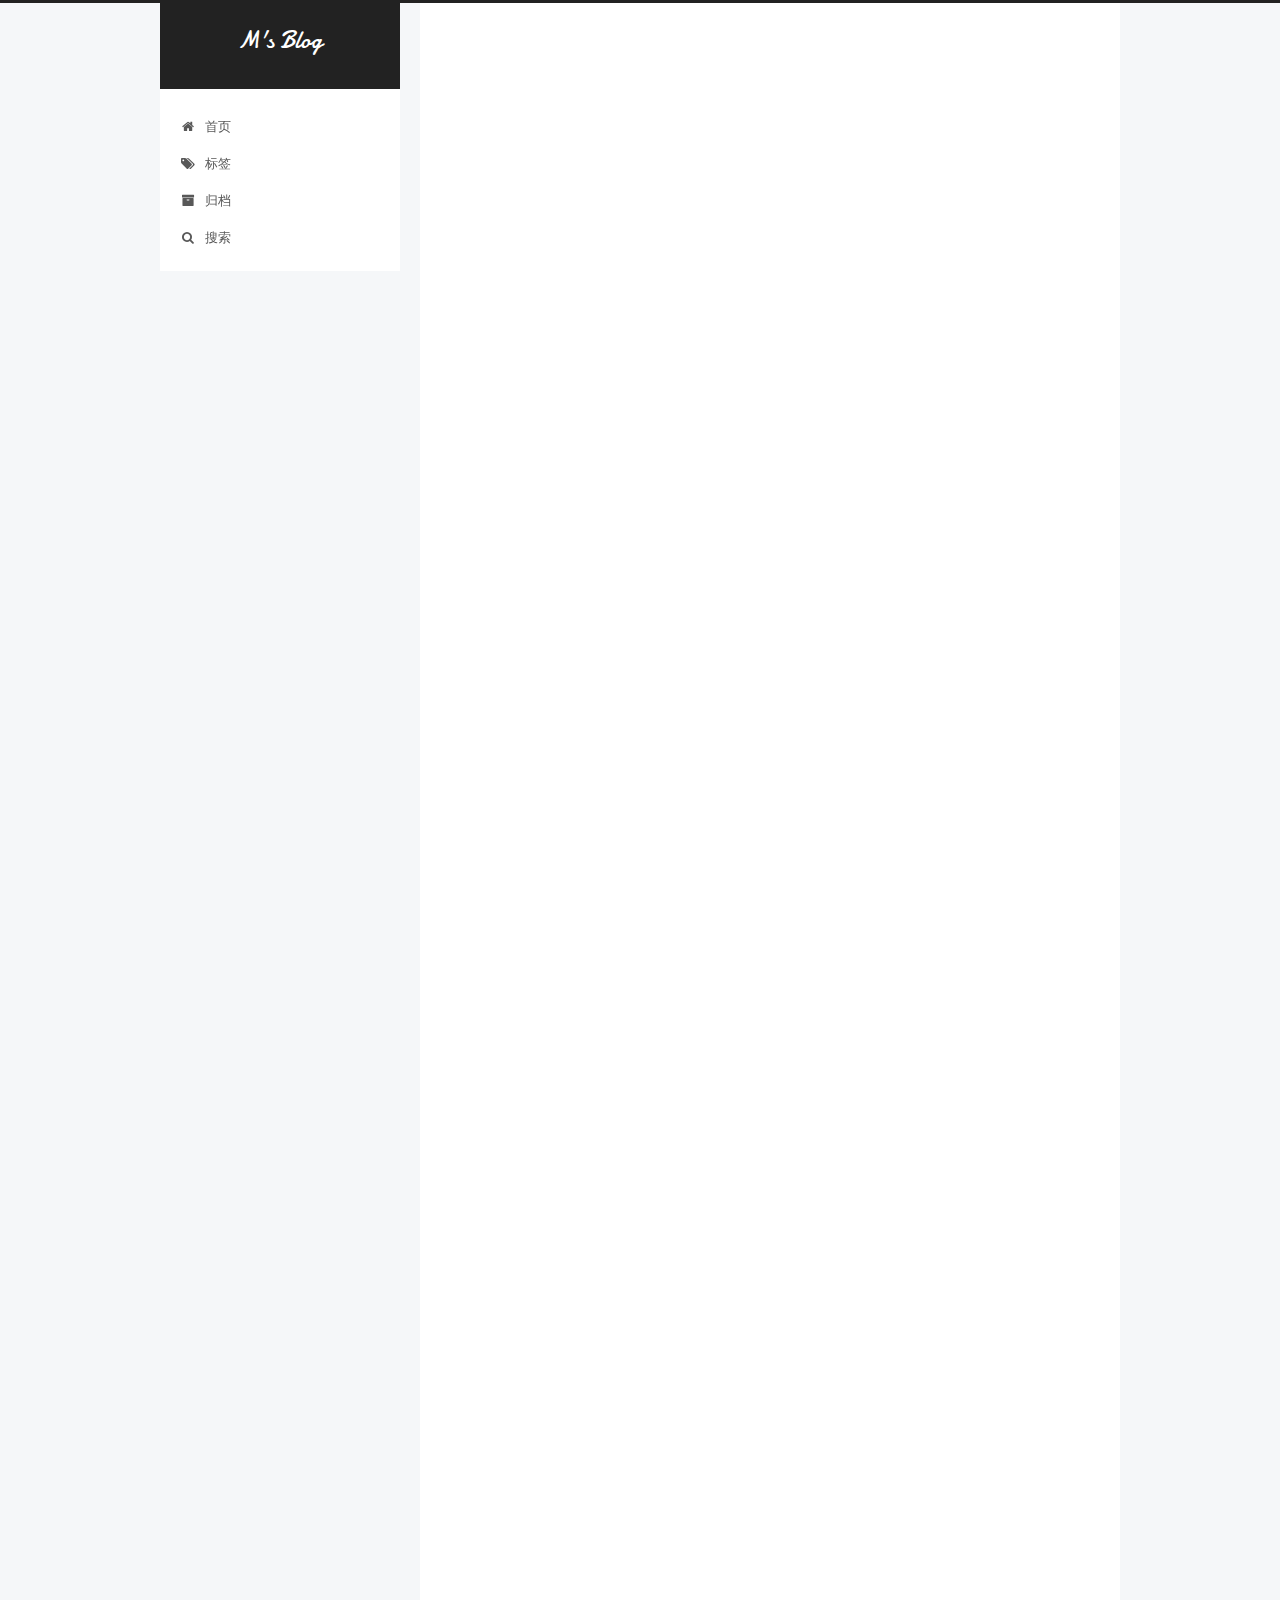
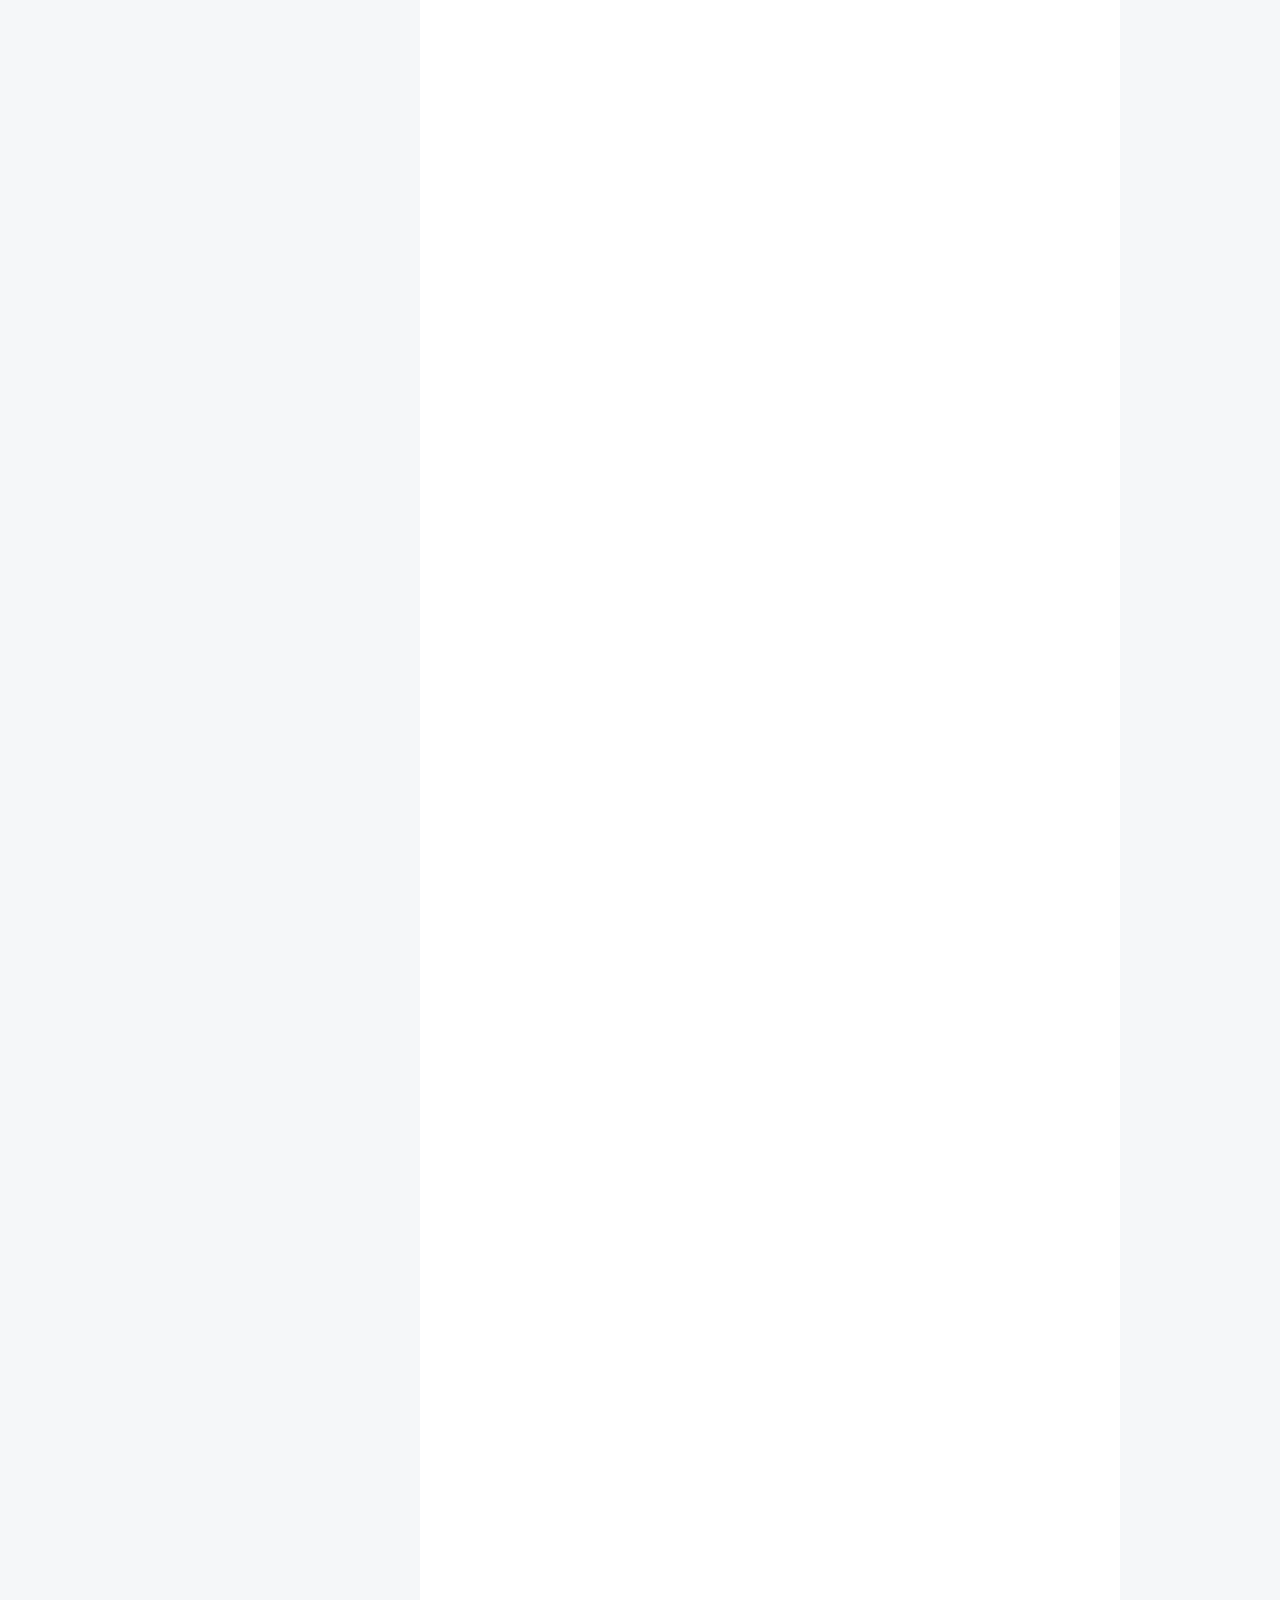
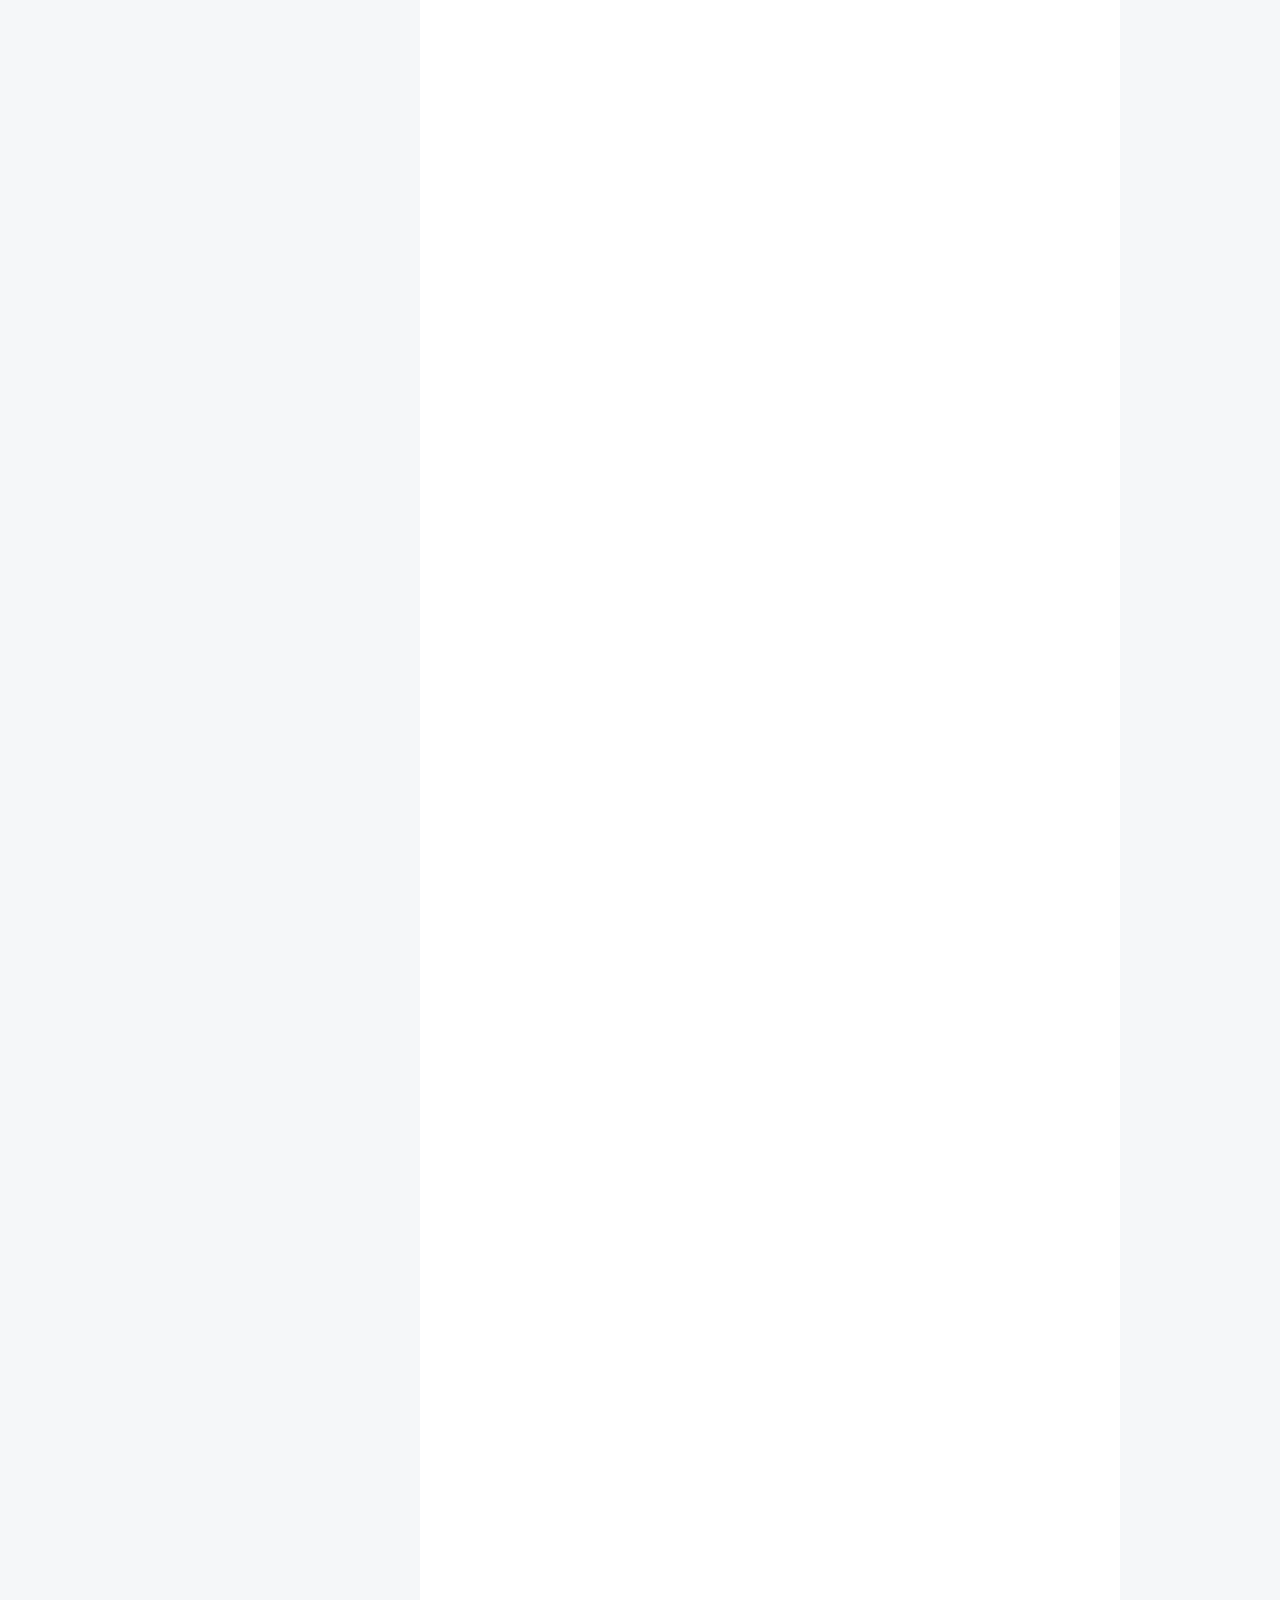
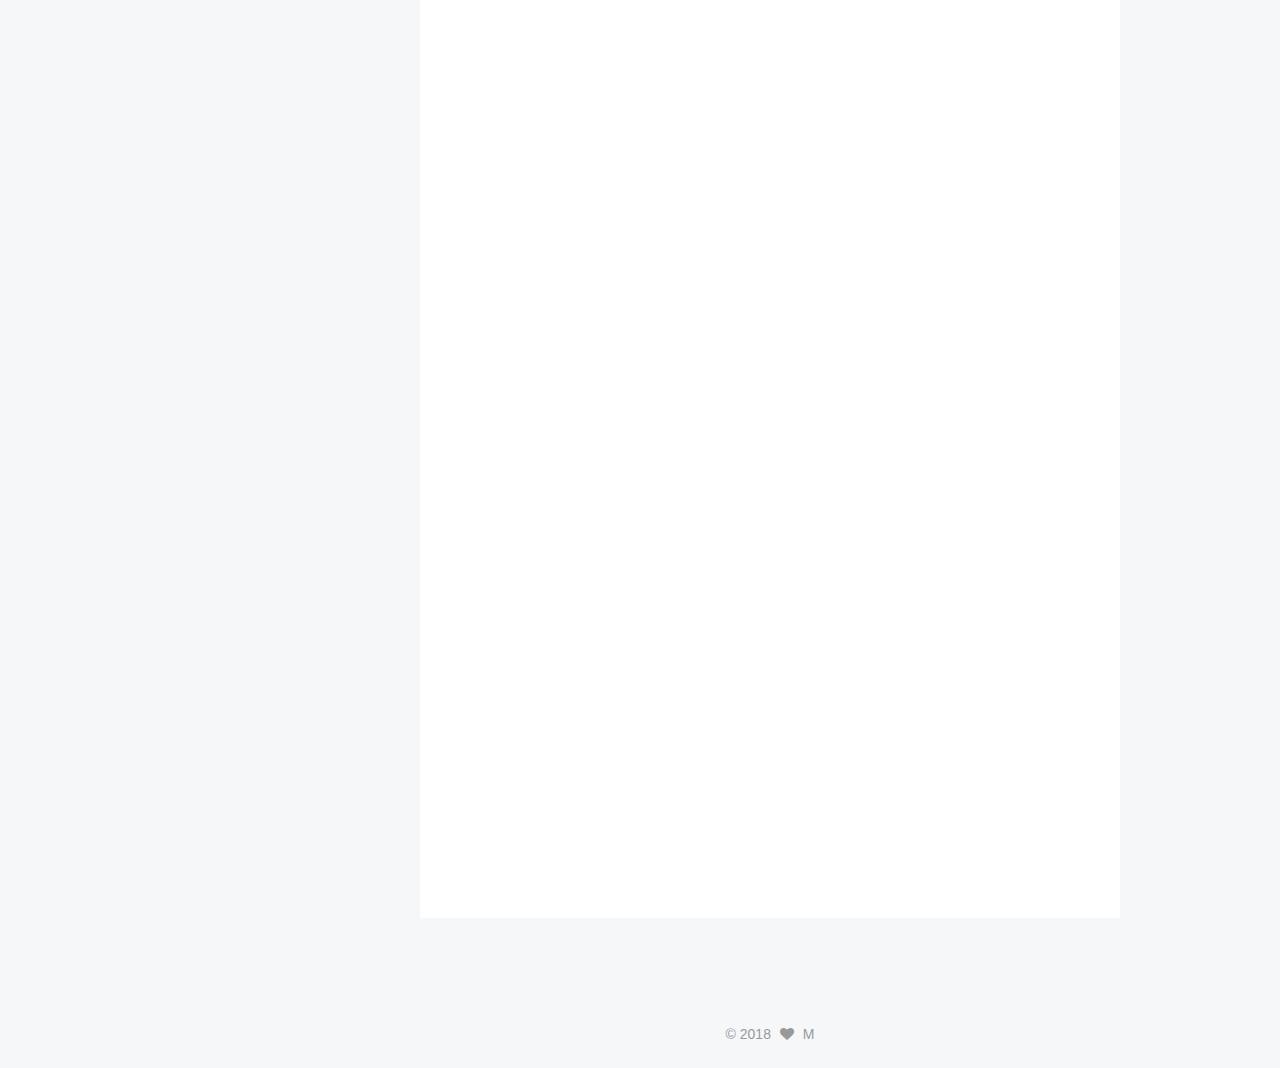
<file: 2018/08/30/Hotjar使用指南/index.html>
<!DOCTYPE html>



  


<html class="theme-next pisces use-motion" lang="zh-Hans">
<head>
  <meta charset="UTF-8"/>
<meta http-equiv="X-UA-Compatible" content="IE=edge" />
<meta name="viewport" content="width=device-width, initial-scale=1, maximum-scale=1"/>
<meta name="theme-color" content="#222">









<meta http-equiv="Cache-Control" content="no-transform" />
<meta http-equiv="Cache-Control" content="no-siteapp" />
















  
  
  <link href="/lib/fancybox/source/jquery.fancybox.css?v=2.1.5" rel="stylesheet" type="text/css" />




  
  
  
  

  

  

  

  
    

    
  

  

  
    
    
    <link href="//fonts.loli.net/css?family=Damion:300,300italic,400,400italic,700,700italic&subset=latin,latin-ext" rel="stylesheet" type="text/css">
  






<link href="/lib/font-awesome/css/font-awesome.min.css?v=4.6.2" rel="stylesheet" type="text/css" />

<link href="/css/main.css?v=5.1.4" rel="stylesheet" type="text/css" />


  <link rel="apple-touch-icon" sizes="180x180" href="/images/apple-touch-icon-next.png?v=5.1.4">


  <link rel="icon" type="image/png" sizes="32x32" href="/images/favicon-32x32-next.png?v=5.1.4">


  <link rel="icon" type="image/png" sizes="16x16" href="/images/favicon-16x16-next.png?v=5.1.4">


  <link rel="mask-icon" href="/images/logo.svg?v=5.1.4" color="#222">





  <meta name="keywords" content="JS,FE," />





  <link rel="alternate" href="/atom.xml" title="M's Blog" type="application/atom+xml" />






<meta name="description" content="功能Hotjar的功能主要分为两类 ANALYTICS这类分析功能主要基于网站后台的行为数据进行分析，也就是我们常说的客观大数据分析。具体分析功能包括4个  热图分析（Heatmaps） 操作录像（Recording） 漏斗分析（Funnels） 表格分析（Forms）  FEEDBACK这类分析功能基于用户的直接反馈数据进行分析，属于主观小数据的分析。这一类功能也包括4个  进入反馈（Inco">
<meta name="keywords" content="JS,FE">
<meta property="og:type" content="article">
<meta property="og:title" content="Hotjar使用指南">
<meta property="og:url" content="http://houjiazong.com/2018/08/30/Hotjar使用指南/index.html">
<meta property="og:site_name" content="M&#39;s Blog">
<meta property="og:description" content="功能Hotjar的功能主要分为两类 ANALYTICS这类分析功能主要基于网站后台的行为数据进行分析，也就是我们常说的客观大数据分析。具体分析功能包括4个  热图分析（Heatmaps） 操作录像（Recording） 漏斗分析（Funnels） 表格分析（Forms）  FEEDBACK这类分析功能基于用户的直接反馈数据进行分析，属于主观小数据的分析。这一类功能也包括4个  进入反馈（Inco">
<meta property="og:locale" content="zh-Hans">
<meta property="og:image" content="http://houjiazong.com/2018/08/30/Hotjar使用指南/image2018-8-28_17-40-7.png">
<meta property="og:image" content="http://houjiazong.com/2018/08/30/Hotjar使用指南/image2018-8-28_19-43-53.png">
<meta property="og:image" content="http://houjiazong.com/2018/08/30/Hotjar使用指南/image2018-8-28_19-37-28.png">
<meta property="og:image" content="http://houjiazong.com/2018/08/30/Hotjar使用指南/image2018-8-28_19-38-47.png">
<meta property="og:image" content="http://houjiazong.com/2018/08/30/Hotjar使用指南/image2018-8-28_19-40-27.png">
<meta property="og:image" content="http://houjiazong.com/2018/08/30/Hotjar使用指南/image2018-8-28_19-44-50.png">
<meta property="og:image" content="http://houjiazong.com/2018/08/30/Hotjar使用指南/image2018-8-28_19-40-53.png">
<meta property="og:updated_time" content="2018-08-30T08:27:02.642Z">
<meta name="twitter:card" content="summary">
<meta name="twitter:title" content="Hotjar使用指南">
<meta name="twitter:description" content="功能Hotjar的功能主要分为两类 ANALYTICS这类分析功能主要基于网站后台的行为数据进行分析，也就是我们常说的客观大数据分析。具体分析功能包括4个  热图分析（Heatmaps） 操作录像（Recording） 漏斗分析（Funnels） 表格分析（Forms）  FEEDBACK这类分析功能基于用户的直接反馈数据进行分析，属于主观小数据的分析。这一类功能也包括4个  进入反馈（Inco">
<meta name="twitter:image" content="http://houjiazong.com/2018/08/30/Hotjar使用指南/image2018-8-28_17-40-7.png">



<script type="text/javascript" id="hexo.configurations">
  var NexT = window.NexT || {};
  var CONFIG = {
    root: '/',
    scheme: 'Pisces',
    version: '5.1.4',
    sidebar: {"position":"left","display":"post","offset":12,"b2t":true,"scrollpercent":true,"onmobile":false},
    fancybox: true,
    tabs: true,
    motion: {"enable":true,"async":false,"transition":{"post_block":"fadeIn","post_header":"slideDownIn","post_body":"slideDownIn","coll_header":"slideLeftIn","sidebar":"slideUpIn"}},
    duoshuo: {
      userId: '0',
      author: '博主'
    },
    algolia: {
      applicationID: '1JPPSTKYI2',
      apiKey: '29b0a8e903c21d4049e2a23163c71953',
      indexName: 'mblog',
      hits: {"per_page":10},
      labels: {"input_placeholder":"搜索","hits_empty":"未发现与 「${query}」相关的内","hits_stats":"${hits} 条相关条目，使用了 ${time} 毫秒"}
    }
  };
</script>



  <link rel="canonical" href="http://houjiazong.com/2018/08/30/Hotjar使用指南/"/>





  <title>Hotjar使用指南 | M's Blog</title>
  




<script>
  (function(i,s,o,g,r,a,m){i['GoogleAnalyticsObject']=r;i[r]=i[r]||function(){
            (i[r].q=i[r].q||[]).push(arguments)},i[r].l=1*new Date();a=s.createElement(o),
          m=s.getElementsByTagName(o)[0];a.async=1;a.src=g;m.parentNode.insertBefore(a,m)
  })(window,document,'script','https://www.google-analytics.com/analytics.js','ga');
  ga('create', 'UA-65892759-1', 'auto');
  ga('send', 'pageview');
</script>


  <script type="text/javascript">
    var _hmt = _hmt || [];
    (function() {
      var hm = document.createElement("script");
      hm.src = "https://hm.baidu.com/hm.js?315e1857fa2ad43d56e46684f1a4a25a";
      var s = document.getElementsByTagName("script")[0];
      s.parentNode.insertBefore(hm, s);
    })();
  </script>




</head>

<body itemscope itemtype="http://schema.org/WebPage" lang="zh-Hans">

  
  
    
  

  <div class="container sidebar-position-left page-post-detail">
    <div class="headband"></div>

    <header id="header" class="header" itemscope itemtype="http://schema.org/WPHeader">
      <div class="header-inner"><div class="site-brand-wrapper">
  <div class="site-meta ">
    

    <div class="custom-logo-site-title">
      <a href="/"  class="brand" rel="start">
        <span class="logo-line-before"><i></i></span>
        <span class="site-title">M's Blog</span>
        <span class="logo-line-after"><i></i></span>
      </a>
    </div>
      
        <h1 class="site-subtitle" itemprop="description"></h1>
      
  </div>

  <div class="site-nav-toggle">
    <button>
      <span class="btn-bar"></span>
      <span class="btn-bar"></span>
      <span class="btn-bar"></span>
    </button>
  </div>
</div>

<nav class="site-nav">
  

  
    <ul id="menu" class="menu">
      
        
        <li class="menu-item menu-item-home">
          <a href="/" rel="section">
            
              <i class="menu-item-icon fa fa-fw fa-home"></i> <br />
            
            首页
          </a>
        </li>
      
        
        <li class="menu-item menu-item-tags">
          <a href="/tags/" rel="section">
            
              <i class="menu-item-icon fa fa-fw fa-tags"></i> <br />
            
            标签
          </a>
        </li>
      
        
        <li class="menu-item menu-item-archives">
          <a href="/archives/" rel="section">
            
              <i class="menu-item-icon fa fa-fw fa-archive"></i> <br />
            
            归档
          </a>
        </li>
      

      
        <li class="menu-item menu-item-search">
          
            <a href="javascript:;" class="popup-trigger">
          
            
              <i class="menu-item-icon fa fa-search fa-fw"></i> <br />
            
            搜索
          </a>
        </li>
      
    </ul>
  

  
    <div class="site-search">
      
  
  <div class="algolia-popup popup search-popup">
    <div class="algolia-search">
      <div class="algolia-search-input-icon">
        <i class="fa fa-search"></i>
      </div>
      <div class="algolia-search-input" id="algolia-search-input"></div>
    </div>

    <div class="algolia-results">
      <div id="algolia-stats"></div>
      <div id="algolia-hits"></div>
      <div id="algolia-pagination" class="algolia-pagination"></div>
    </div>

    <span class="popup-btn-close">
      <i class="fa fa-times-circle"></i>
    </span>
  </div>




    </div>
  
</nav>



 </div>
    </header>

    <main id="main" class="main">
      <div class="main-inner">
        <div class="content-wrap">
          <div id="content" class="content">
            

  <div id="posts" class="posts-expand">
    

  

  
  
  

  <article class="post post-type-normal" itemscope itemtype="http://schema.org/Article">
  
  
  
  <div class="post-block">
    <link itemprop="mainEntityOfPage" href="http://houjiazong.com/2018/08/30/Hotjar使用指南/">

    <span hidden itemprop="author" itemscope itemtype="http://schema.org/Person">
      <meta itemprop="name" content="M">
      <meta itemprop="description" content="">
      <meta itemprop="image" content="/images/avatar.jpg">
    </span>

    <span hidden itemprop="publisher" itemscope itemtype="http://schema.org/Organization">
      <meta itemprop="name" content="M's Blog">
    </span>

    
      <header class="post-header">

        
        
          <h2 class="post-title" itemprop="name headline">Hotjar使用指南</h2>
        

        <div class="post-meta">
          <span class="post-time">
            
              <span class="post-meta-item-icon">
                <i class="fa fa-calendar-o"></i>
              </span>
              
                <span class="post-meta-item-text">发表于</span>
              
              <time title="创建于" itemprop="dateCreated datePublished" datetime="2018-08-30T16:03:27+08:00">
                2018-08-30
              </time>
            

            

            
          </span>

          
            <span class="post-category" >
            
              <span class="post-meta-divider">|</span>
            
              <span class="post-meta-item-icon">
                <i class="fa fa-folder-o"></i>
              </span>
              
                <span class="post-meta-item-text">分类于</span>
              
              
                <span itemprop="about" itemscope itemtype="http://schema.org/Thing">
                  <a href="/categories/随笔/" itemprop="url" rel="index">
                    <span itemprop="name">随笔</span>
                  </a>
                </span>

                
                
              
            </span>
          

          
            
              <span class="post-comments-count">
                <span class="post-meta-divider">|</span>
                <span class="post-meta-item-icon">
                  <i class="fa fa-comment-o"></i>
                </span>
                <a href="/2018/08/30/Hotjar使用指南/#comments" itemprop="discussionUrl">
                  <span class="post-comments-count disqus-comment-count"
                        data-disqus-identifier="2018/08/30/Hotjar使用指南/" itemprop="commentCount"></span>
                </a>
              </span>
            
          

          
          
             <span id="/2018/08/30/Hotjar使用指南/" class="leancloud_visitors" data-flag-title="Hotjar使用指南">
               <span class="post-meta-divider">|</span>
               <span class="post-meta-item-icon">
                 <i class="fa fa-eye"></i>
               </span>
               
                 <span class="post-meta-item-text">阅读次数&#58;</span>
               
                 <span class="leancloud-visitors-count"></span>
             </span>
          

          

          

          

        </div>
      </header>
    

    
    
    
    <div class="post-body" itemprop="articleBody">

      
      

      
        <img src="/2018/08/30/Hotjar使用指南/image2018-8-28_17-40-7.png">
<h1 id="功能"><a href="#功能" class="headerlink" title="功能"></a>功能</h1><p><a href="https://www.hotjar.com/" target="_blank" rel="noopener">Hotjar</a>的功能主要分为两类</p>
<h3 id="ANALYTICS"><a href="#ANALYTICS" class="headerlink" title="ANALYTICS"></a>ANALYTICS</h3><p>这类分析功能主要基于网站后台的行为数据进行分析，也就是我们常说的客观大数据分析。具体分析功能包括4个</p>
<ul>
<li>热图分析（Heatmaps）</li>
<li>操作录像（Recording）</li>
<li>漏斗分析（Funnels）</li>
<li>表格分析（Forms）</li>
</ul>
<h3 id="FEEDBACK"><a href="#FEEDBACK" class="headerlink" title="FEEDBACK"></a>FEEDBACK</h3><p>这类分析功能基于用户的直接反馈数据进行分析，属于主观小数据的分析。这一类功能也包括4个</p>
<ul>
<li>进入反馈（Incoming）</li>
<li>投票（Polls）</li>
<li>问卷调查（Surveys）</li>
<li>招聘（Recruiters）</li>
</ul>
<h1 id="价格"><a href="#价格" class="headerlink" title="价格"></a>价格</h1><p><a href="https://www.hotjar.com/" target="_blank" rel="noopener">Hotjar</a>的版本分为三种，除了限制PV之外，其他功能都是相同的</p>
<ul>
<li>免费版， 1000PV / 日</li>
<li>收费版， 2000PV / 日， 29美元 / 月</li>
<li>收费版， 10000PV / 日， 89美元 / 月</li>
</ul>
<h1 id="安装"><a href="#安装" class="headerlink" title="安装"></a>安装</h1><p>以我自己的Blog为例。<br>点击主页右上角的“Tracking Inactive”的激活按钮，会弹出专门的代码显示框，在被检测的网站上埋入，大约10分钟左右，<a href="https://www.hotjar.com/" target="_blank" rel="noopener">Hotjar</a>就能跟网站后台连接上，登录后首页的右上角会显示带勾的“Tracking Active”标识，表明<a href="https://www.hotjar.com/" target="_blank" rel="noopener">Hotjar</a>已经开始接收数据了</p>
<h2 id="热图分析（Heatmaps）"><a href="#热图分析（Heatmaps）" class="headerlink" title="热图分析（Heatmaps）"></a>热图分析（Heatmaps）</h2><h3 id="热图配置"><a href="#热图配置" class="headerlink" title="热图配置"></a>热图配置</h3><img src="/2018/08/30/Hotjar使用指南/image2018-8-28_19-43-53.png" title="热图配置">
<p>点击热图分析首页的“+New Heatmap”按钮，按照弹出的指引页面，添加想监测热图的页面地址。添加成功后，热图列表就会出现添加的监测项目，点击热图项目的“View Heatmap”按钮，就可以打开查看指定页面的热图</p>
<h3 id="热图结果"><a href="#热图结果" class="headerlink" title="热图结果"></a>热图结果</h3><img src="/2018/08/30/Hotjar使用指南/image2018-8-28_19-37-28.png" title="热图结果">
<p><a href="https://www.hotjar.com/" target="_blank" rel="noopener">Hotjar</a>的热图功能可以分别查看WEB端和手机端，提供点击、鼠标和翻页行为的热图，详细数据可以导出，热图图片可下载</p>
<h2 id="操作录像（Recording）"><a href="#操作录像（Recording）" class="headerlink" title="操作录像（Recording）"></a>操作录像（Recording）</h2><img src="/2018/08/30/Hotjar使用指南/image2018-8-28_19-38-47.png" title="操作录像">
<p><a href="https://www.hotjar.com/" target="_blank" rel="noopener">Hotjar</a>的操作录像播放页面会显示访问者的屏幕录像，并会对鼠标点击行为、翻页行为、鼠标轨迹进行标记，还可以查看被访者的每一个操作，并添加注释，这样项目组的其他成员可以看到</p>
<h2 id="进入反馈（Incoming）"><a href="#进入反馈（Incoming）" class="headerlink" title="进入反馈（Incoming）"></a>进入反馈（Incoming）</h2><h3 id="创建反馈项目"><a href="#创建反馈项目" class="headerlink" title="创建反馈项目"></a>创建反馈项目</h3><img src="/2018/08/30/Hotjar使用指南/image2018-8-28_19-40-27.png" title="创建反馈项目">
<p>设置成功后，访问者访问网站时，会看到浮动的反馈图标，点击反馈图标，可以进行打分，以及文字和截图反馈。访问者反馈后，可以在后台看到反馈的打分、截图以及文字</p>
<h3 id="反馈图标"><a href="#反馈图标" class="headerlink" title="反馈图标"></a>反馈图标</h3><img src="/2018/08/30/Hotjar使用指南/image2018-8-28_19-44-50.png" title="反馈图标">
<h3 id="打分"><a href="#打分" class="headerlink" title="打分"></a>打分</h3><img src="/2018/08/30/Hotjar使用指南/image2018-8-28_19-40-53.png" title="打分">

      
    </div>
    
    
    

    

    

    

    <footer class="post-footer">
      
        <div class="post-tags">
          
            <a href="/tags/JS/" rel="tag"># JS</a>
          
            <a href="/tags/FE/" rel="tag"># FE</a>
          
        </div>
      

      
      
      

      
        <div class="post-nav">
          <div class="post-nav-next post-nav-item">
            
              <a href="/2018/07/30/Vue的一些UI框架/" rel="next" title="Vue的一些UI框架">
                <i class="fa fa-chevron-left"></i> Vue的一些UI框架
              </a>
            
          </div>

          <span class="post-nav-divider"></span>

          <div class="post-nav-prev post-nav-item">
            
          </div>
        </div>
      

      
      
    </footer>
  </div>
  
  
  
  </article>



    <div class="post-spread">
      
    </div>
  </div>


          </div>
          


          

  
    <div class="comments" id="comments">
      <div id="disqus_thread">
        <noscript>
          Please enable JavaScript to view the
          <a href="https://disqus.com/?ref_noscript">comments powered by Disqus.</a>
        </noscript>
      </div>
    </div>

  



        </div>
        
          
  
  <div class="sidebar-toggle">
    <div class="sidebar-toggle-line-wrap">
      <span class="sidebar-toggle-line sidebar-toggle-line-first"></span>
      <span class="sidebar-toggle-line sidebar-toggle-line-middle"></span>
      <span class="sidebar-toggle-line sidebar-toggle-line-last"></span>
    </div>
  </div>

  <aside id="sidebar" class="sidebar">
    
    <div class="sidebar-inner">

      

      
        <ul class="sidebar-nav motion-element">
          <li class="sidebar-nav-toc sidebar-nav-active" data-target="post-toc-wrap">
            文章目录
          </li>
          <li class="sidebar-nav-overview" data-target="site-overview-wrap">
            站点概览
          </li>
        </ul>
      

      <section class="site-overview-wrap sidebar-panel">
        <div class="site-overview">
          <div class="site-author motion-element" itemprop="author" itemscope itemtype="http://schema.org/Person">
            
              <img class="site-author-image" itemprop="image"
                src="/images/avatar.jpg"
                alt="M" />
            
              <p class="site-author-name" itemprop="name">M</p>
              <p class="site-description motion-element" itemprop="description"></p>
          </div>

          <nav class="site-state motion-element">

            
              <div class="site-state-item site-state-posts">
              
                <a href="/archives/">
              
                  <span class="site-state-item-count">2</span>
                  <span class="site-state-item-name">日志</span>
                </a>
              </div>
            

            
              
              
              <div class="site-state-item site-state-categories">
                <a href="/categories/index.html">
                  <span class="site-state-item-count">1</span>
                  <span class="site-state-item-name">分类</span>
                </a>
              </div>
            

            
              
              
              <div class="site-state-item site-state-tags">
                <a href="/tags/index.html">
                  <span class="site-state-item-count">3</span>
                  <span class="site-state-item-name">标签</span>
                </a>
              </div>
            

          </nav>

          
            <div class="feed-link motion-element">
              <a href="/atom.xml" rel="alternate">
                <i class="fa fa-rss"></i>
                RSS
              </a>
            </div>
          

          
            <div class="links-of-author motion-element">
                
                  <span class="links-of-author-item">
                    <a href="https://github.com/houjiazong" target="_blank" title="GitHub">
                      
                        <i class="fa fa-fw fa-github"></i>GitHub</a>
                  </span>
                
                  <span class="links-of-author-item">
                    <a href="mailto:houjiazong@gmail.com" target="_blank" title="E-Mail">
                      
                        <i class="fa fa-fw fa-envelope"></i>E-Mail</a>
                  </span>
                
            </div>
          

          
          

          
          

          
        </div>
      </section>

      
      <!--noindex-->
        <section class="post-toc-wrap motion-element sidebar-panel sidebar-panel-active">
          <div class="post-toc">

            
              
            

            
              <div class="post-toc-content"><ol class="nav"><li class="nav-item nav-level-1"><a class="nav-link" href="#功能"><span class="nav-number">1.</span> <span class="nav-text">功能</span></a><ol class="nav-child"><li class="nav-item nav-level-3"><a class="nav-link" href="#ANALYTICS"><span class="nav-number">1.0.1.</span> <span class="nav-text">ANALYTICS</span></a></li><li class="nav-item nav-level-3"><a class="nav-link" href="#FEEDBACK"><span class="nav-number">1.0.2.</span> <span class="nav-text">FEEDBACK</span></a></li></ol></li></ol></li><li class="nav-item nav-level-1"><a class="nav-link" href="#价格"><span class="nav-number">2.</span> <span class="nav-text">价格</span></a></li><li class="nav-item nav-level-1"><a class="nav-link" href="#安装"><span class="nav-number">3.</span> <span class="nav-text">安装</span></a><ol class="nav-child"><li class="nav-item nav-level-2"><a class="nav-link" href="#热图分析（Heatmaps）"><span class="nav-number">3.1.</span> <span class="nav-text">热图分析（Heatmaps）</span></a><ol class="nav-child"><li class="nav-item nav-level-3"><a class="nav-link" href="#热图配置"><span class="nav-number">3.1.1.</span> <span class="nav-text">热图配置</span></a></li><li class="nav-item nav-level-3"><a class="nav-link" href="#热图结果"><span class="nav-number">3.1.2.</span> <span class="nav-text">热图结果</span></a></li></ol></li><li class="nav-item nav-level-2"><a class="nav-link" href="#操作录像（Recording）"><span class="nav-number">3.2.</span> <span class="nav-text">操作录像（Recording）</span></a></li><li class="nav-item nav-level-2"><a class="nav-link" href="#进入反馈（Incoming）"><span class="nav-number">3.3.</span> <span class="nav-text">进入反馈（Incoming）</span></a><ol class="nav-child"><li class="nav-item nav-level-3"><a class="nav-link" href="#创建反馈项目"><span class="nav-number">3.3.1.</span> <span class="nav-text">创建反馈项目</span></a></li><li class="nav-item nav-level-3"><a class="nav-link" href="#反馈图标"><span class="nav-number">3.3.2.</span> <span class="nav-text">反馈图标</span></a></li><li class="nav-item nav-level-3"><a class="nav-link" href="#打分"><span class="nav-number">3.3.3.</span> <span class="nav-text">打分</span></a></li></ol></li></ol></li></ol></div>
            

          </div>
        </section>
      <!--/noindex-->
      

      
        <div class="back-to-top">
          <i class="fa fa-arrow-up"></i>
          
            <span id="scrollpercent"><span>0</span>%</span>
          
        </div>
      

    </div>
  </aside>


        
      </div>
    </main>

    <footer id="footer" class="footer">
      <div class="footer-inner">
        <div class="copyright">&copy; <span itemprop="copyrightYear">2018</span>
  <span class="with-love">
    <i class="fa fa-heart"></i>
  </span>
  <span class="author" itemprop="copyrightHolder">M</span>

  
</div>









        







        
      </div>
    </footer>

    

    

  </div>

  

<script type="text/javascript">
  if (Object.prototype.toString.call(window.Promise) !== '[object Function]') {
    window.Promise = null;
  }
</script>









  












  
  
    <script type="text/javascript" src="/lib/jquery/index.js?v=2.1.3"></script>
  

  
  
    <script type="text/javascript" src="/lib/fastclick/lib/fastclick.min.js?v=1.0.6"></script>
  

  
  
    <script type="text/javascript" src="/lib/jquery_lazyload/jquery.lazyload.js?v=1.9.7"></script>
  

  
  
    <script type="text/javascript" src="/lib/velocity/velocity.min.js?v=1.2.1"></script>
  

  
  
    <script type="text/javascript" src="/lib/velocity/velocity.ui.min.js?v=1.2.1"></script>
  

  
  
    <script type="text/javascript" src="/lib/fancybox/source/jquery.fancybox.pack.js?v=2.1.5"></script>
  


  


  <script type="text/javascript" src="/js/src/utils.js?v=5.1.4"></script>

  <script type="text/javascript" src="/js/src/motion.js?v=5.1.4"></script>



  
  


  <script type="text/javascript" src="/js/src/affix.js?v=5.1.4"></script>

  <script type="text/javascript" src="/js/src/schemes/pisces.js?v=5.1.4"></script>



  
  <script type="text/javascript" src="/js/src/scrollspy.js?v=5.1.4"></script>
<script type="text/javascript" src="/js/src/post-details.js?v=5.1.4"></script>



  


  <script type="text/javascript" src="/js/src/bootstrap.js?v=5.1.4"></script>



  


  

    
      <script id="dsq-count-scr" src="https://houjiazong.disqus.com/count.js" async></script>
    

    
      <script type="text/javascript">
        var disqus_config = function () {
          this.page.url = 'http://houjiazong.com/2018/08/30/Hotjar使用指南/';
          this.page.identifier = '2018/08/30/Hotjar使用指南/';
          this.page.title = 'Hotjar使用指南';
        };
        var d = document, s = d.createElement('script');
        s.src = 'https://houjiazong.disqus.com/embed.js';
        s.setAttribute('data-timestamp', '' + +new Date());
        (d.head || d.body).appendChild(s);
      </script>
    

  




	





  














  




  
  
  
  <link rel="stylesheet" href="/lib/algolia-instant-search/instantsearch.min.css">

  
  
  <script src="/lib/algolia-instant-search/instantsearch.min.js"></script>
  

  <script src="/js/src/algolia-search.js?v=5.1.4"></script>



  

  
  <script src="https://cdn1.lncld.net/static/js/av-core-mini-0.6.4.js"></script>
  <script>AV.initialize("xJyllFAb4zWlV3hjwSB7m4vP-gzGzoHsz", "KixAPQ9hHBLUFsOXRnAipHob");</script>
  <script>
    function showTime(Counter) {
      var query = new AV.Query(Counter);
      var entries = [];
      var $visitors = $(".leancloud_visitors");

      $visitors.each(function () {
        entries.push( $(this).attr("id").trim() );
      });

      query.containedIn('url', entries);
      query.find()
        .done(function (results) {
          var COUNT_CONTAINER_REF = '.leancloud-visitors-count';

          if (results.length === 0) {
            $visitors.find(COUNT_CONTAINER_REF).text(0);
            return;
          }

          for (var i = 0; i < results.length; i++) {
            var item = results[i];
            var url = item.get('url');
            var time = item.get('time');
            var element = document.getElementById(url);

            $(element).find(COUNT_CONTAINER_REF).text(time);
          }
          for(var i = 0; i < entries.length; i++) {
            var url = entries[i];
            var element = document.getElementById(url);
            var countSpan = $(element).find(COUNT_CONTAINER_REF);
            if( countSpan.text() == '') {
              countSpan.text(0);
            }
          }
        })
        .fail(function (object, error) {
          console.log("Error: " + error.code + " " + error.message);
        });
    }

    function addCount(Counter) {
      var $visitors = $(".leancloud_visitors");
      var url = $visitors.attr('id').trim();
      var title = $visitors.attr('data-flag-title').trim();
      var query = new AV.Query(Counter);

      query.equalTo("url", url);
      query.find({
        success: function(results) {
          if (results.length > 0) {
            var counter = results[0];
            counter.fetchWhenSave(true);
            counter.increment("time");
            counter.save(null, {
              success: function(counter) {
                var $element = $(document.getElementById(url));
                $element.find('.leancloud-visitors-count').text(counter.get('time'));
              },
              error: function(counter, error) {
                console.log('Failed to save Visitor num, with error message: ' + error.message);
              }
            });
          } else {
            var newcounter = new Counter();
            /* Set ACL */
            var acl = new AV.ACL();
            acl.setPublicReadAccess(true);
            acl.setPublicWriteAccess(true);
            newcounter.setACL(acl);
            /* End Set ACL */
            newcounter.set("title", title);
            newcounter.set("url", url);
            newcounter.set("time", 1);
            newcounter.save(null, {
              success: function(newcounter) {
                var $element = $(document.getElementById(url));
                $element.find('.leancloud-visitors-count').text(newcounter.get('time'));
              },
              error: function(newcounter, error) {
                console.log('Failed to create');
              }
            });
          }
        },
        error: function(error) {
          console.log('Error:' + error.code + " " + error.message);
        }
      });
    }

    $(function() {
      var Counter = AV.Object.extend("Counter");
      if ($('.leancloud_visitors').length == 1) {
        addCount(Counter);
      } else if ($('.post-title-link').length > 1) {
        showTime(Counter);
      }
    });
  </script>



  

  

  
  

  

  

  

  <!-- Hotjar Tracking Code for http://houjiazong.com -->
  <script>
  (function(h,o,t,j,a,r){
    h.hj=h.hj||function(){(h.hj.q=h.hj.q||[]).push(arguments)};
    h._hjSettings={hjid:994100,hjsv:6};
    a=o.getElementsByTagName('head')[0];
    r=o.createElement('script');r.async=1;
    r.src=t+h._hjSettings.hjid+j+h._hjSettings.hjsv;
    a.appendChild(r);
  })(window,document,'https://static.hotjar.com/c/hotjar-','.js?sv=');
  </script>
</body>
</html>
</file>
<file: css/main.css>
/* normalize.css v3.0.2 | MIT License | git.io/normalize */
html {
  font-family: sans-serif; /* 1 */
  -ms-text-size-adjust: 100%; /* 2 */
  -webkit-text-size-adjust: 100%; /* 2 */
}
body {
  margin: 0;
}
article,
aside,
details,
figcaption,
figure,
footer,
header,
hgroup,
main,
menu,
nav,
section,
summary {
  display: block;
}
audio,
canvas,
progress,
video {
  display: inline-block; /* 1 */
  vertical-align: baseline; /* 2 */
}
audio:not([controls]) {
  display: none;
  height: 0;
}
[hidden],
template {
  display: none;
}
a {
  background-color: transparent;
}
a:active,
a:hover {
  outline: 0;
}
abbr[title] {
  border-bottom: 1px dotted;
}
b,
strong {
  font-weight: bold;
}
dfn {
  font-style: italic;
}
h1 {
  font-size: 2em;
  margin: 0.67em 0;
}
mark {
  background: #ff0;
  color: #000;
}
small {
  font-size: 80%;
}
sub,
sup {
  font-size: 75%;
  line-height: 0;
  position: relative;
  vertical-align: baseline;
}
sup {
  top: -0.5em;
}
sub {
  bottom: -0.25em;
}
img {
  border: 0;
}
svg:not(:root) {
  overflow: hidden;
}
figure {
  margin: 1em 40px;
}
hr {
  -moz-box-sizing: content-box;
  box-sizing: content-box;
  height: 0;
}
pre {
  overflow: auto;
}
code,
kbd,
pre,
samp {
  font-family: monospace, monospace;
  font-size: 1em;
}
button,
input,
optgroup,
select,
textarea {
  color: inherit; /* 1 */
  font: inherit; /* 2 */
  margin: 0; /* 3 */
}
button {
  overflow: visible;
}
button,
select {
  text-transform: none;
}
button,
html input[type="button"],
input[type="reset"],
input[type="submit"] {
  -webkit-appearance: button; /* 2 */
  cursor: pointer; /* 3 */
}
button[disabled],
html input[disabled] {
  cursor: default;
}
button::-moz-focus-inner,
input::-moz-focus-inner {
  border: 0;
  padding: 0;
}
input {
  line-height: normal;
}
input[type="checkbox"],
input[type="radio"] {
  box-sizing: border-box; /* 1 */
  padding: 0; /* 2 */
}
input[type="number"]::-webkit-inner-spin-button,
input[type="number"]::-webkit-outer-spin-button {
  height: auto;
}
input[type="search"] {
  -webkit-appearance: textfield; /* 1 */
  -moz-box-sizing: content-box;
  -webkit-box-sizing: content-box; /* 2 */
  box-sizing: content-box;
}
input[type="search"]::-webkit-search-cancel-button,
input[type="search"]::-webkit-search-decoration {
  -webkit-appearance: none;
}
fieldset {
  border: 1px solid #c0c0c0;
  margin: 0 2px;
  padding: 0.35em 0.625em 0.75em;
}
legend {
  border: 0; /* 1 */
  padding: 0; /* 2 */
}
textarea {
  overflow: auto;
}
optgroup {
  font-weight: bold;
}
table {
  border-collapse: collapse;
  border-spacing: 0;
}
td,
th {
  padding: 0;
}
::selection {
  background: #262a30;
  color: #fff;
}
body {
  position: relative;
  font-family: "PingFang SC", "Microsoft YaHei", sans-serif;
  font-size: 14px;
  line-height: 2;
  color: #555;
  background: #f5f7f9;
}
@media (max-width: 767px) {
  body {
    padding-right: 0 !important;
  }
}
@media (min-width: 768px) and (max-width: 991px) {
  body {
    padding-right: 0 !important;
  }
}
@media (min-width: 1600px) {
  body {
    font-size: 16px;
  }
}
h1,
h2,
h3,
h4,
h5,
h6 {
  margin: 0;
  padding: 0;
  font-weight: bold;
  line-height: 1.5;
  font-family: "PingFang SC", "Microsoft YaHei", sans-serif;
}
h2,
h3,
h4,
h5,
h6 {
  margin: 20px 0 15px;
}
h1 {
  font-size: 22px;
}
@media (max-width: 767px) {
  h1 {
    font-size: 18px;
  }
}
h2 {
  font-size: 20px;
}
@media (max-width: 767px) {
  h2 {
    font-size: 16px;
  }
}
h3 {
  font-size: 18px;
}
@media (max-width: 767px) {
  h3 {
    font-size: 14px;
  }
}
h4 {
  font-size: 16px;
}
@media (max-width: 767px) {
  h4 {
    font-size: 12px;
  }
}
h5 {
  font-size: 14px;
}
@media (max-width: 767px) {
  h5 {
    font-size: 10px;
  }
}
h6 {
  font-size: 12px;
}
@media (max-width: 767px) {
  h6 {
    font-size: 8px;
  }
}
p {
  margin: 0 0 20px 0;
}
a {
  color: #555;
  text-decoration: none;
  outline: none;
  border-bottom: 1px solid #999;
  word-wrap: break-word;
}
a:hover {
  color: #222;
  border-bottom-color: #222;
}
blockquote {
  margin: 0;
  padding: 0;
}
img {
  display: block;
  margin: auto;
  max-width: 100%;
  height: auto;
}
hr {
  margin: 40px 0;
  height: 3px;
  border: none;
  background-color: #ddd;
  background-image: repeating-linear-gradient(-45deg, #fff, #fff 4px, transparent 4px, transparent 8px);
}
blockquote {
  padding: 0 15px;
  color: #666;
  border-left: 4px solid #ddd;
}
blockquote cite::before {
  content: "-";
  padding: 0 5px;
}
dt {
  font-weight: 700;
}
dd {
  margin: 0;
  padding: 0;
}
kbd {
  border: 1px solid #ccc;
  border-radius: 0.2em;
  box-shadow: 0.1em 0.1em 0.2em rgba(0,0,0,0.1);
  background-color: #f9f9f9;
  font-family: inherit;
  background-image: -webkit-linear-gradient(top, #eee, #fff, #eee);
  padding: 0.1em 0.3em;
  white-space: nowrap;
}
.text-left {
  text-align: left;
}
.text-center {
  text-align: center;
}
.text-right {
  text-align: right;
}
.text-justify {
  text-align: justify;
}
.text-nowrap {
  white-space: nowrap;
}
.text-lowercase {
  text-transform: lowercase;
}
.text-uppercase {
  text-transform: uppercase;
}
.text-capitalize {
  text-transform: capitalize;
}
.center-block {
  display: block;
  margin-left: auto;
  margin-right: auto;
}
.clearfix:before,
.clearfix:after {
  content: " ";
  display: table;
}
.clearfix:after {
  clear: both;
}
.pullquote {
  width: 45%;
}
.pullquote.left {
  float: left;
  margin-left: 5px;
  margin-right: 10px;
}
.pullquote.right {
  float: right;
  margin-left: 10px;
  margin-right: 5px;
}
.affix.affix.affix {
  position: fixed;
}
.translation {
  margin-top: -20px;
  font-size: 14px;
  color: #999;
}
.scrollbar-measure {
  width: 100px;
  height: 100px;
  overflow: scroll;
  position: absolute;
  top: -9999px;
}
.use-motion .motion-element {
  opacity: 0;
}
table {
  margin: 20px 0;
  width: 100%;
  border-collapse: collapse;
  border-spacing: 0;
  border: 1px solid #ddd;
  font-size: 14px;
  table-layout: fixed;
  word-wrap: break-all;
}
table>tbody>tr:nth-of-type(odd) {
  background-color: #f9f9f9;
}
table>tbody>tr:hover {
  background-color: #f5f5f5;
}
caption,
th,
td {
  padding: 8px;
  text-align: left;
  vertical-align: middle;
  font-weight: normal;
}
th,
td {
  border-bottom: 3px solid #ddd;
  border-right: 1px solid #eee;
}
th {
  padding-bottom: 10px;
  font-weight: 700;
}
td {
  border-bottom-width: 1px;
}
html,
body {
  height: 100%;
}
.container {
  position: relative;
  min-height: 100%;
}
.header-inner {
  margin: 0 auto;
  padding: 100px 0 70px;
  width: 700px;
}
@media (min-width: 1600px) {
  .container .header-inner {
    width: 900px;
  }
}
.main {
  padding-bottom: 150px;
}
.main-inner {
  margin: 0 auto;
  width: 700px;
}
@media (min-width: 1600px) {
  .container .main-inner {
    width: 900px;
  }
}
.footer {
  position: absolute;
  left: 0;
  bottom: 0;
  width: 100%;
  min-height: 50px;
}
.footer-inner {
  box-sizing: border-box;
  margin: 20px auto;
  width: 700px;
}
@media (min-width: 1600px) {
  .container .footer-inner {
    width: 900px;
  }
}
pre,
.highlight {
  overflow: auto;
  margin: 20px 0;
  padding: 0;
  font-size: 13px;
  color: #4d4d4c;
  background: #f7f7f7;
  line-height: 1.6;
}
pre,
code {
  font-family: consolas, Menlo, "PingFang SC", "Microsoft YaHei", monospace;
}
code {
  padding: 2px 4px;
  word-wrap: break-word;
  color: #555;
  background: #eee;
  border-radius: 3px;
  font-size: 13px;
}
pre {
  padding: 10px;
}
pre code {
  padding: 0;
  color: #4d4d4c;
  background: none;
  text-shadow: none;
}
.highlight {
  border-radius: 1px;
}
.highlight pre {
  border: none;
  margin: 0;
  padding: 10px 0;
}
.highlight table {
  margin: 0;
  width: auto;
  border: none;
}
.highlight td {
  border: none;
  padding: 0;
}
.highlight figcaption {
  font-size: 1em;
  color: #4d4d4c;
  line-height: 1em;
  margin-bottom: 1em;
}
.highlight figcaption:before,
.highlight figcaption:after {
  content: " ";
  display: table;
}
.highlight figcaption:after {
  clear: both;
}
.highlight figcaption a {
  float: right;
  color: #4d4d4c;
}
.highlight figcaption a:hover {
  border-bottom-color: #4d4d4c;
}
.highlight .gutter pre {
  padding-left: 10px;
  padding-right: 10px;
  color: #869194;
  text-align: right;
  background-color: #eff2f3;
}
.highlight .code pre {
  width: 100%;
  padding-left: 10px;
  padding-right: 10px;
  background-color: #f7f7f7;
}
.highlight .line {
  height: 20px;
}
.gutter {
  -webkit-user-select: none;
  -moz-user-select: none;
  -ms-user-select: none;
  user-select: none;
}
.gist table {
  width: auto;
}
.gist table td {
  border: none;
}
pre .deletion {
  background: #fdd;
}
pre .addition {
  background: #dfd;
}
pre .meta {
  color: #8959a8;
}
pre .comment {
  color: #8e908c;
}
pre .variable,
pre .attribute,
pre .tag,
pre .regexp,
pre .ruby .constant,
pre .xml .tag .title,
pre .xml .pi,
pre .xml .doctype,
pre .html .doctype,
pre .css .id,
pre .css .class,
pre .css .pseudo {
  color: #c82829;
}
pre .number,
pre .preprocessor,
pre .built_in,
pre .literal,
pre .params,
pre .constant,
pre .command {
  color: #f5871f;
}
pre .ruby .class .title,
pre .css .rules .attribute,
pre .string,
pre .value,
pre .inheritance,
pre .header,
pre .ruby .symbol,
pre .xml .cdata,
pre .special,
pre .number,
pre .formula {
  color: #718c00;
}
pre .title,
pre .css .hexcolor {
  color: #3e999f;
}
pre .function,
pre .python .decorator,
pre .python .title,
pre .ruby .function .title,
pre .ruby .title .keyword,
pre .perl .sub,
pre .javascript .title,
pre .coffeescript .title {
  color: #4271ae;
}
pre .keyword,
pre .javascript .function {
  color: #8959a8;
}
.full-image.full-image.full-image.full-image {
  border: none;
  max-width: 100%;
  width: auto;
  margin: 20px auto 25px;
}
@media (min-width: 992px) {
  .full-image.full-image.full-image.full-image {
    max-width: none;
    width: 118%;
    margin: 0 -9%;
  }
}
.blockquote-center,
.page-home .post-type-quote blockquote,
.page-post-detail .post-type-quote blockquote {
  position: relative;
  margin: 40px 0;
  padding: 0;
  border-left: none;
  text-align: center;
}
.blockquote-center::before,
.page-home .post-type-quote blockquote::before,
.page-post-detail .post-type-quote blockquote::before,
.blockquote-center::after,
.page-home .post-type-quote blockquote::after,
.page-post-detail .post-type-quote blockquote::after {
  position: absolute;
  content: ' ';
  display: block;
  width: 100%;
  height: 24px;
  opacity: 0.2;
  background-repeat: no-repeat;
  background-position: 0 -6px;
  background-size: 22px 22px;
}
.blockquote-center::before,
.page-home .post-type-quote blockquote::before,
.page-post-detail .post-type-quote blockquote::before {
  top: -20px;
  background-image: url("../images/quote-l.svg");
  border-top: 1px solid #ccc;
}
.blockquote-center::after,
.page-home .post-type-quote blockquote::after,
.page-post-detail .post-type-quote blockquote::after {
  bottom: -20px;
  background-image: url("../images/quote-r.svg");
  border-bottom: 1px solid #ccc;
  background-position: 100% 8px;
}
.blockquote-center p,
.page-home .post-type-quote blockquote p,
.page-post-detail .post-type-quote blockquote p,
.blockquote-center div,
.page-home .post-type-quote blockquote div,
.page-post-detail .post-type-quote blockquote div {
  text-align: center;
}
.post .post-body .group-picture img {
  box-sizing: border-box;
  padding: 0 3px;
  border: none;
}
.post .group-picture-row {
  overflow: hidden;
  margin-top: 6px;
}
.post .group-picture-row:first-child {
  margin-top: 0;
}
.post .group-picture-column {
  float: left;
}
.page-post-detail .post-body .group-picture-column {
  float: none;
  margin-top: 10px;
  width: auto !important;
}
.page-post-detail .post-body .group-picture-column img {
  margin: 0 auto;
}
.page-archive .group-picture-container {
  overflow: hidden;
}
.page-archive .group-picture-row {
  float: left;
}
.page-archive .group-picture-row:first-child {
  margin-top: 6px;
}
.page-archive .group-picture-column {
  max-width: 150px;
  max-height: 150px;
}
.post-body .note {
  position: relative;
  padding: 15px;
  margin-bottom: 20px;
  border: 1px solid #eee;
  border-left-width: 5px;
  border-radius: 3px;
}
.post-body .note h2,
.post-body .note h3,
.post-body .note h4,
.post-body .note h5,
.post-body .note h6 {
  margin-top: 0;
  margin-bottom: 0;
  border-bottom: initial;
  padding-top: 0 !important;
}
.post-body .note p:first-child,
.post-body .note ul:first-child,
.post-body .note ol:first-child,
.post-body .note table:first-child,
.post-body .note pre:first-child,
.post-body .note blockquote:first-child {
  margin-top: 0;
}
.post-body .note p:last-child,
.post-body .note ul:last-child,
.post-body .note ol:last-child,
.post-body .note table:last-child,
.post-body .note pre:last-child,
.post-body .note blockquote:last-child {
  margin-bottom: 0;
}
.post-body .note.default {
  border-left-color: #777;
}
.post-body .note.default h2,
.post-body .note.default h3,
.post-body .note.default h4,
.post-body .note.default h5,
.post-body .note.default h6 {
  color: #777;
}
.post-body .note.primary {
  border-left-color: #6f42c1;
}
.post-body .note.primary h2,
.post-body .note.primary h3,
.post-body .note.primary h4,
.post-body .note.primary h5,
.post-body .note.primary h6 {
  color: #6f42c1;
}
.post-body .note.info {
  border-left-color: #428bca;
}
.post-body .note.info h2,
.post-body .note.info h3,
.post-body .note.info h4,
.post-body .note.info h5,
.post-body .note.info h6 {
  color: #428bca;
}
.post-body .note.success {
  border-left-color: #5cb85c;
}
.post-body .note.success h2,
.post-body .note.success h3,
.post-body .note.success h4,
.post-body .note.success h5,
.post-body .note.success h6 {
  color: #5cb85c;
}
.post-body .note.warning {
  border-left-color: #f0ad4e;
}
.post-body .note.warning h2,
.post-body .note.warning h3,
.post-body .note.warning h4,
.post-body .note.warning h5,
.post-body .note.warning h6 {
  color: #f0ad4e;
}
.post-body .note.danger {
  border-left-color: #d9534f;
}
.post-body .note.danger h2,
.post-body .note.danger h3,
.post-body .note.danger h4,
.post-body .note.danger h5,
.post-body .note.danger h6 {
  color: #d9534f;
}
.post-body .label {
  display: inline;
  padding: 0 2px;
  white-space: nowrap;
}
.post-body .label.default {
  background-color: #f0f0f0;
}
.post-body .label.primary {
  background-color: #efe6f7;
}
.post-body .label.info {
  background-color: #e5f2f8;
}
.post-body .label.success {
  background-color: #e7f4e9;
}
.post-body .label.warning {
  background-color: #fcf6e1;
}
.post-body .label.danger {
  background-color: #fae8eb;
}
.post-body .tabs {
  position: relative;
  display: block;
  margin-bottom: 20px;
  padding-top: 10px;
}
.post-body .tabs ul.nav-tabs {
  margin: 0;
  padding: 0;
  display: flex;
  margin-bottom: -1px;
}
@media (max-width: 413px) {
  .post-body .tabs ul.nav-tabs {
    display: block;
    margin-bottom: 5px;
  }
}
.post-body .tabs ul.nav-tabs li.tab {
  list-style-type: none !important;
  margin: 0 0.25em 0 0;
  border-top: 3px solid transparent;
  border-left: 1px solid transparent;
  border-right: 1px solid transparent;
}
@media (max-width: 413px) {
  .post-body .tabs ul.nav-tabs li.tab {
    margin: initial;
    border-top: 1px solid transparent;
    border-left: 3px solid transparent;
    border-right: 1px solid transparent;
    border-bottom: 1px solid transparent;
  }
}
.post-body .tabs ul.nav-tabs li.tab a {
  outline: 0;
  border-bottom: initial;
  display: block;
  line-height: 1.8em;
  padding: 0.25em 0.75em;
  transition-duration: 0.2s;
  transition-timing-function: ease-out;
  transition-delay: 0s;
}
.post-body .tabs ul.nav-tabs li.tab a i {
  width: 1.285714285714286em;
}
.post-body .tabs ul.nav-tabs li.tab.active {
  border-top: 3px solid #fc6423;
  border-left: 1px solid #ddd;
  border-right: 1px solid #ddd;
  background-color: #fff;
}
@media (max-width: 413px) {
  .post-body .tabs ul.nav-tabs li.tab.active {
    border-top: 1px solid #ddd;
    border-left: 3px solid #fc6423;
    border-right: 1px solid #ddd;
    border-bottom: 1px solid #ddd;
  }
}
.post-body .tabs ul.nav-tabs li.tab.active a {
  cursor: default;
  color: #555;
}
.post-body .tabs .tab-content {
  background-color: #fff;
}
.post-body .tabs .tab-content .tab-pane {
  border: 1px solid #ddd;
  padding: 20px 20px 0 20px;
}
.post-body .tabs .tab-content .tab-pane:not(.active) {
  display: none !important;
}
.post-body .tabs .tab-content .tab-pane.active {
  display: block !important;
}
.btn {
  display: inline-block;
  padding: 0 20px;
  font-size: 14px;
  color: #555;
  background: #fff;
  border: 2px solid #555;
  text-decoration: none;
  border-radius: 2px;
  transition-property: background-color;
  transition-duration: 0.2s;
  transition-timing-function: ease-in-out;
  transition-delay: 0s;
  line-height: 2;
}
.btn:hover {
  border-color: #222;
  color: #fff;
  background: #222;
}
.btn +.btn {
  margin: 0 0 8px 8px;
}
.btn .fa-fw {
  width: 1.285714285714286em;
  text-align: left;
}
.btn-bar {
  display: block;
  width: 22px;
  height: 2px;
  background: #555;
  border-radius: 1px;
}
.btn-bar+.btn-bar {
  margin-top: 4px;
}
.pagination {
  margin: 120px 0 40px;
  text-align: center;
  border-top: 1px solid #eee;
}
.page-number-basic,
.pagination .prev,
.pagination .next,
.pagination .page-number,
.pagination .space {
  display: inline-block;
  position: relative;
  top: -1px;
  margin: 0 10px;
  padding: 0 11px;
}
@media (max-width: 767px) {
  .page-number-basic,
  .pagination .prev,
  .pagination .next,
  .pagination .page-number,
  .pagination .space {
    margin: 0 5px;
  }
}
.pagination .prev,
.pagination .next,
.pagination .page-number {
  border-bottom: 0;
  border-top: 1px solid #eee;
  transition-property: border-color;
  transition-duration: 0.2s;
  transition-timing-function: ease-in-out;
  transition-delay: 0s;
}
.pagination .prev:hover,
.pagination .next:hover,
.pagination .page-number:hover {
  border-top-color: #222;
}
.pagination .space {
  padding: 0;
  margin: 0;
}
.pagination .prev {
  margin-left: 0;
}
.pagination .next {
  margin-right: 0;
}
.pagination .page-number.current,
.algolia-pagination .current .page-number {
  color: #fff;
  background: #ccc;
  border-top-color: #ccc;
}
@media (max-width: 767px) {
  .pagination {
    border-top: none;
  }
  .pagination .prev,
  .pagination .next,
  .pagination .page-number {
    margin-bottom: 10px;
    border-top: 0;
    border-bottom: 1px solid #eee;
    padding: 0 10px;
  }
  .pagination .prev:hover,
  .pagination .next:hover,
  .pagination .page-number:hover {
    border-bottom-color: #222;
  }
}
.comments {
  margin: 60px 20px 0;
}
.tag-cloud {
  text-align: center;
}
.tag-cloud a {
  display: inline-block;
  margin: 10px;
}
.back-to-top {
  display: none;
  margin: 20px -10px -20px;
  background: #f5f7f9;
  font-size: 12px;
  opacity: 0.6;
  cursor: pointer;
  text-align: center;
  -webkit-transform: translateZ(0);
  transition-duration: 0.2s;
  transition-timing-function: ease-in-out;
  transition-delay: 0s;
}
.back-to-top:hover {
  opacity: 0.8;
}
@media (min-width: 768px) and (max-width: 991px) {
  .back-to-top {
    display: none !important;
  }
}
@media (max-width: 767px) {
  .back-to-top {
    display: none !important;
  }
}
.back-to-top.back-to-top-on {
  display: block;
}
.header {
  background: transparent;
}
.header-inner {
  position: relative;
}
.headband {
  height: 3px;
  background: #222;
}
.site-meta {
  margin: 0;
  text-align: center;
}
@media (max-width: 767px) {
  .site-meta {
    text-align: center;
  }
}
.brand {
  position: relative;
  display: inline-block;
  padding: 0 40px;
  color: #fff;
  background: #222;
  border-bottom: none;
}
.brand:hover {
  color: #fff;
}
.logo {
  display: inline-block;
  margin-right: 5px;
  line-height: 36px;
  vertical-align: top;
}
.site-title {
  display: inline-block;
  vertical-align: top;
  line-height: 36px;
  font-size: 24px;
  font-weight: normal;
  font-family: 'Damion', "PingFang SC", "Microsoft YaHei", sans-serif;
}
.site-subtitle {
  margin-top: 10px;
  font-size: 13px;
  color: #ddd;
}
.use-motion .brand {
  opacity: 0;
}
.use-motion .logo,
.use-motion .site-title,
.use-motion .site-subtitle {
  opacity: 0;
  position: relative;
  top: -10px;
}
.site-nav-toggle {
  display: none;
  position: absolute;
  top: 10px;
  left: 10px;
}
@media (max-width: 767px) {
  .site-nav-toggle {
    display: block;
  }
}
.site-nav-toggle button {
  margin-top: 2px;
  padding: 9px 10px;
  background: transparent;
  border: none;
}
@media (max-width: 767px) {
  .site-nav {
    display: none;
    margin: 0 -10px;
    padding: 0 10px;
    clear: both;
    border-top: 1px solid #ddd;
  }
}
@media (min-width: 768px) and (max-width: 991px) {
  .site-nav {
    display: block !important;
  }
}
@media (min-width: 992px) {
  .site-nav {
    display: block !important;
  }
}
.menu {
  margin-top: 20px;
  padding-left: 0;
  text-align: center;
}
.menu .menu-item {
  display: inline-block;
  margin: 0 10px;
  list-style: none;
}
@media screen and (max-width: 767px) {
  .menu .menu-item {
    margin-top: 10px;
  }
}
.menu .menu-item a {
  display: block;
  font-size: 13px;
  line-height: inherit;
  border-bottom: 1px solid transparent;
  transition-property: border-color;
  transition-duration: 0.2s;
  transition-timing-function: ease-in-out;
  transition-delay: 0s;
}
.menu .menu-item a:hover,
.menu-item-active a {
  border-bottom-color: #222;
}
.menu .menu-item .fa {
  margin-right: 5px;
}
.use-motion .menu-item {
  opacity: 0;
}
.post-body {
  font-family: "PingFang SC", "Microsoft YaHei", sans-serif;
}
@media (max-width: 767px) {
  .post-body {
    word-break: break-word;
  }
}
.post-body .fancybox img {
  display: block !important;
  margin: 0 auto;
  cursor: pointer;
  cursor: zoom-in;
  cursor: -webkit-zoom-in;
}
.post-body .image-caption,
.post-body .figure .caption {
  margin: -20px auto 15px;
  text-align: center;
  font-size: 14px;
  color: #999;
  font-weight: bold;
  line-height: 1;
}
.post-sticky-flag {
  display: inline-block;
  font-size: 16px;
  -ms-transform: rotate(30deg);
  -webkit-transform: rotate(30deg);
  -moz-transform: rotate(30deg);
  -ms-transform: rotate(30deg);
  -o-transform: rotate(30deg);
  transform: rotate(30deg);
}
.use-motion .post-block,
.use-motion .pagination,
.use-motion .comments {
  opacity: 0;
}
.use-motion .post-header {
  opacity: 0;
}
.use-motion .post-body {
  opacity: 0;
}
.use-motion .collection-title {
  opacity: 0;
}
.posts-expand {
  padding-top: 40px;
}
@media (max-width: 767px) {
  .posts-expand {
    margin: 0 20px;
  }
  .post-body pre .gutter pre {
    padding-right: 10px;
  }
  .post-body .highlight {
    margin-left: 0px;
    margin-right: 0px;
    padding: 0;
  }
  .post-body .highlight .gutter pre {
    padding-right: 10px;
  }
}
@media (min-width: 992px) {
  .posts-expand .post-body {
    text-align: justify;
  }
}
.posts-expand .post-body h2,
.posts-expand .post-body h3,
.posts-expand .post-body h4,
.posts-expand .post-body h5,
.posts-expand .post-body h6 {
  padding-top: 10px;
}
.posts-expand .post-body h2 .header-anchor,
.posts-expand .post-body h3 .header-anchor,
.posts-expand .post-body h4 .header-anchor,
.posts-expand .post-body h5 .header-anchor,
.posts-expand .post-body h6 .header-anchor {
  float: right;
  margin-left: 10px;
  color: #ccc;
  border-bottom-style: none;
  visibility: hidden;
}
.posts-expand .post-body h2 .header-anchor:hover,
.posts-expand .post-body h3 .header-anchor:hover,
.posts-expand .post-body h4 .header-anchor:hover,
.posts-expand .post-body h5 .header-anchor:hover,
.posts-expand .post-body h6 .header-anchor:hover {
  color: inherit;
}
.posts-expand .post-body h2:hover .header-anchor,
.posts-expand .post-body h3:hover .header-anchor,
.posts-expand .post-body h4:hover .header-anchor,
.posts-expand .post-body h5:hover .header-anchor,
.posts-expand .post-body h6:hover .header-anchor {
  visibility: visible;
}
.posts-expand .post-body ul li {
  list-style: circle;
}
.posts-expand .post-body img {
  box-sizing: border-box;
  margin: auto;
  padding: 3px;
  border: 1px solid #ddd;
}
.posts-expand .post-body .fancybox img {
  margin: 0 auto 25px;
}
@media (max-width: 767px) {
  .posts-collapse {
    margin: 0 20px;
  }
  .posts-collapse .post-title,
  .posts-collapse .post-meta {
    display: block;
    width: auto;
    text-align: left;
  }
}
.posts-collapse {
  position: relative;
  z-index: 1010;
  margin-left: 55px;
}
.posts-collapse::after {
  content: " ";
  position: absolute;
  top: 20px;
  left: 0;
  margin-left: -2px;
  width: 4px;
  height: 100%;
  background: #f5f5f5;
  z-index: -1;
}
@media (max-width: 767px) {
  .posts-collapse {
    margin: 0 20px;
  }
}
.posts-collapse .collection-title {
  position: relative;
  margin: 60px 0;
}
.posts-collapse .collection-title h1,
.posts-collapse .collection-title h2 {
  margin-left: 20px;
}
.posts-collapse .collection-title small {
  color: #bbb;
  margin-left: 5px;
}
.posts-collapse .collection-title::before {
  content: " ";
  position: absolute;
  left: 0;
  top: 50%;
  margin-left: -4px;
  margin-top: -4px;
  width: 8px;
  height: 8px;
  background: #bbb;
  border-radius: 50%;
}
.posts-collapse .post {
  margin: 30px 0;
}
.posts-collapse .post-header {
  position: relative;
  transition-duration: 0.2s;
  transition-timing-function: ease-in-out;
  transition-delay: 0s;
  transition-property: border;
  border-bottom: 1px dashed #ccc;
}
.posts-collapse .post-header::before {
  content: " ";
  position: absolute;
  left: 0;
  top: 12px;
  width: 6px;
  height: 6px;
  margin-left: -4px;
  background: #bbb;
  border-radius: 50%;
  border: 1px solid #fff;
  transition-duration: 0.2s;
  transition-timing-function: ease-in-out;
  transition-delay: 0s;
  transition-property: background;
}
.posts-collapse .post-header:hover {
  border-bottom-color: #666;
}
.posts-collapse .post-header:hover::before {
  background: #222;
}
.posts-collapse .post-meta {
  position: absolute;
  font-size: 12px;
  left: 20px;
  top: 5px;
}
.posts-collapse .post-comments-count {
  display: none;
}
.posts-collapse .post-title {
  margin-left: 60px;
  font-size: 16px;
  font-weight: normal;
  line-height: inherit;
}
.posts-collapse .post-title::after {
  margin-left: 3px;
  opacity: 0.6;
}
.posts-collapse .post-title a {
  color: #666;
  border-bottom: none;
}
.page-home .post-type-quote .post-header,
.page-post-detail .post-type-quote .post-header,
.page-home .post-type-quote .post-tags,
.page-post-detail .post-type-quote .post-tags {
  display: none;
}
.posts-expand .post-title {
  text-align: center;
  word-break: break-word;
  font-weight: 400;
}
.posts-expand .post-title-link {
  display: inline-block;
  position: relative;
  color: #555;
  border-bottom: none;
  line-height: 1.2;
  vertical-align: top;
}
.posts-expand .post-title-link::before {
  content: "";
  position: absolute;
  width: 100%;
  height: 2px;
  bottom: 0;
  left: 0;
  background-color: #000;
  visibility: hidden;
  -webkit-transform: scaleX(0);
  -moz-transform: scaleX(0);
  -ms-transform: scaleX(0);
  -o-transform: scaleX(0);
  transform: scaleX(0);
  transition-duration: 0.2s;
  transition-timing-function: ease-in-out;
  transition-delay: 0s;
}
.posts-expand .post-title-link:hover::before {
  visibility: visible;
  -webkit-transform: scaleX(1);
  -moz-transform: scaleX(1);
  -ms-transform: scaleX(1);
  -o-transform: scaleX(1);
  transform: scaleX(1);
}
.posts-expand .post-title-link .fa {
  font-size: 16px;
}
.posts-expand .post-meta {
  margin: 3px 0 60px 0;
  color: #999;
  font-family: "PingFang SC", "Microsoft YaHei", sans-serif;
  font-size: 12px;
  text-align: center;
}
.posts-expand .post-meta .post-category-list {
  display: inline-block;
  margin: 0;
  padding: 3px;
}
.posts-expand .post-meta .post-category-list-link {
  color: #999;
}
.posts-expand .post-meta .post-description {
  font-size: 14px;
  margin-top: 2px;
}
.post-meta-divider {
  margin: 0 0.5em;
}
.post-meta-item-icon {
  margin-right: 3px;
}
@media (min-width: 768px) and (max-width: 991px) {
  .post-meta-item-icon {
    display: inline-block;
  }
}
@media (max-width: 767px) {
  .post-meta-item-icon {
    display: inline-block;
  }
}
@media (min-width: 768px) and (max-width: 991px) {
  .post-meta-item-text {
    display: none;
  }
}
@media (max-width: 767px) {
  .post-meta-item-text {
    display: none;
  }
}
@media (max-width: 767px) {
  .posts-expand .post-comments-count {
    display: none;
  }
}
.post-button {
  margin-top: 40px;
}
.posts-expand .post-tags {
  margin-top: 40px;
  text-align: center;
}
.posts-expand .post-tags a {
  display: inline-block;
  margin-right: 10px;
  font-size: 13px;
}
.post-nav {
  display: table;
  margin-top: 15px;
  width: 100%;
  border-top: 1px solid #eee;
}
.post-nav-divider {
  display: table-cell;
  width: 10%;
}
.post-nav-item {
  display: table-cell;
  padding: 10px 0 0 0;
  width: 45%;
  vertical-align: top;
}
.post-nav-item a {
  position: relative;
  display: block;
  line-height: 25px;
  font-size: 14px;
  color: #555;
  border-bottom: none;
}
.post-nav-item a:hover {
  color: #222;
  border-bottom: none;
}
.post-nav-item a:active {
  top: 2px;
}
.post-nav-item .fa {
  position: absolute;
  top: 8px;
  left: 0;
  font-size: 12px;
}
.post-nav-next a {
  padding-left: 15px;
}
.post-nav-prev {
  text-align: right;
}
.post-nav-prev a {
  padding-right: 15px;
}
.post-nav-prev .fa {
  right: 0;
  left: auto;
}
.posts-expand .post-eof {
  display: block;
  margin: 80px auto 60px;
  width: 8%;
  height: 1px;
  background: #ccc;
  text-align: center;
}
.post:last-child .post-eof.post-eof.post-eof {
  display: none;
}
.post-gallery {
  display: table;
  table-layout: fixed;
  width: 100%;
  border-collapse: separate;
}
.post-gallery-row {
  display: table-row;
}
.post-gallery .post-gallery-img {
  display: table-cell;
  text-align: center;
  vertical-align: middle;
  border: none;
}
.post-gallery .post-gallery-img img {
  max-width: 100%;
  max-height: 100%;
  border: none;
}
.fancybox-close,
.fancybox-close:hover {
  border: none;
}
.rtl.post-body p,
.rtl.post-body a,
.rtl.post-body h1,
.rtl.post-body h2,
.rtl.post-body h3,
.rtl.post-body h4,
.rtl.post-body h5,
.rtl.post-body h6,
.rtl.post-body li,
.rtl.post-body ul,
.rtl.post-body ol {
  direction: rtl;
  font-family: UKIJ Ekran;
}
.rtl.post-title {
  font-family: UKIJ Ekran;
}
.sidebar {
  position: fixed;
  right: 0;
  top: 0;
  bottom: 0;
  width: 0;
  z-index: 1040;
  box-shadow: inset 0 2px 6px #000;
  background: #222;
  -webkit-transform: translateZ(0);
}
.sidebar a {
  color: #999;
  border-bottom-color: #555;
}
.sidebar a:hover {
  color: #eee;
}
@media (min-width: 768px) and (max-width: 991px) {
  .sidebar {
    display: none !important;
  }
}
@media (max-width: 767px) {
  .sidebar {
    display: none !important;
  }
}
.sidebar-inner {
  position: relative;
  padding: 20px 10px;
  color: #999;
  text-align: center;
}
.site-overview-wrap {
  overflow: hidden;
}
.site-overview {
  overflow-y: auto;
  overflow-x: hidden;
}
.sidebar-toggle {
  position: fixed;
  right: 30px;
  bottom: 45px;
  width: 14px;
  height: 14px;
  padding: 5px;
  background: #222;
  line-height: 0;
  z-index: 1050;
  cursor: pointer;
  -webkit-transform: translateZ(0);
}
@media (min-width: 768px) and (max-width: 991px) {
  .sidebar-toggle {
    display: none !important;
  }
}
@media (max-width: 767px) {
  .sidebar-toggle {
    display: none !important;
  }
}
.sidebar-toggle-line {
  position: relative;
  display: inline-block;
  vertical-align: top;
  height: 2px;
  width: 100%;
  background: #fff;
  margin-top: 3px;
}
.sidebar-toggle-line:first-child {
  margin-top: 0;
}
.site-author-image {
  display: block;
  margin: 0 auto;
  padding: 2px;
  max-width: 120px;
  height: auto;
  border: 1px solid #eee;
}
.site-author-name {
  margin: 0;
  text-align: center;
  color: #222;
  font-weight: 600;
}
.site-description {
  margin-top: 0;
  text-align: center;
  font-size: 13px;
  color: #999;
}
.site-state {
  overflow: hidden;
  line-height: 1.4;
  white-space: nowrap;
  text-align: center;
}
.site-state-item {
  display: inline-block;
  padding: 0 15px;
  border-left: 1px solid #eee;
}
.site-state-item:first-child {
  border-left: none;
}
.site-state-item a {
  border-bottom: none;
}
.site-state-item-count {
  display: block;
  text-align: center;
  color: inherit;
  font-weight: 600;
  font-size: 16px;
}
.site-state-item-name {
  font-size: 13px;
  color: #999;
}
.feed-link {
  margin-top: 20px;
}
.feed-link a {
  display: inline-block;
  padding: 0 15px;
  color: #fc6423;
  border: 1px solid #fc6423;
  border-radius: 4px;
}
.feed-link a i {
  color: #fc6423;
  font-size: 14px;
}
.feed-link a:hover {
  color: #fff;
  background: #fc6423;
}
.feed-link a:hover i {
  color: #fff;
}
.links-of-author {
  margin-top: 20px;
}
.links-of-author a {
  display: inline-block;
  vertical-align: middle;
  margin-right: 10px;
  margin-bottom: 10px;
  border-bottom-color: #555;
  font-size: 13px;
}
.links-of-author a:before {
  display: inline-block;
  vertical-align: middle;
  margin-right: 3px;
  content: " ";
  width: 4px;
  height: 4px;
  border-radius: 50%;
  background: #0bdd81;
}
.links-of-blogroll {
  font-size: 13px;
}
.links-of-blogroll-title {
  margin-top: 20px;
  font-size: 14px;
  font-weight: 600;
}
.links-of-blogroll-list {
  margin: 0;
  padding: 0;
  list-style: none;
}
.links-of-blogroll-item {
  padding: 2px 10px;
}
.links-of-blogroll-item a {
  max-width: 280px;
  box-sizing: border-box;
  display: inline-block;
  overflow: hidden;
  white-space: nowrap;
  text-overflow: ellipsis;
}
.sidebar-nav {
  margin: 0 0 20px;
  padding-left: 0;
}
.sidebar-nav li {
  display: inline-block;
  cursor: pointer;
  border-bottom: 1px solid transparent;
  font-size: 14px;
  color: #555;
}
.sidebar-nav li:hover {
  color: #fc6423;
}
.page-post-detail .sidebar-nav-toc {
  padding: 0 5px;
}
.page-post-detail .sidebar-nav-overview {
  margin-left: 10px;
}
.sidebar-nav .sidebar-nav-active {
  color: #fc6423;
  border-bottom-color: #fc6423;
}
.sidebar-nav .sidebar-nav-active:hover {
  color: #fc6423;
}
.sidebar-panel {
  display: none;
}
.sidebar-panel-active {
  display: block;
}
.post-toc-empty {
  font-size: 14px;
  color: #666;
}
.post-toc-wrap {
  overflow: hidden;
}
.post-toc {
  overflow: auto;
}
.post-toc ol {
  margin: 0;
  padding: 0 2px 5px 10px;
  text-align: left;
  list-style: none;
  font-size: 14px;
}
.post-toc ol > ol {
  padding-left: 0;
}
.post-toc ol a {
  transition-duration: 0.2s;
  transition-timing-function: ease-in-out;
  transition-delay: 0s;
  transition-property: all;
  color: #666;
  border-bottom-color: #ccc;
}
.post-toc ol a:hover {
  color: #000;
  border-bottom-color: #000;
}
.post-toc .nav-item {
  overflow: hidden;
  text-overflow: ellipsis;
  text-align: justify;
  white-space: nowrap;
  line-height: 1.8;
}
.post-toc .nav .nav-child {
  display: none;
}
.post-toc .nav .active > .nav-child {
  display: block;
}
.post-toc .nav .active-current > .nav-child {
  display: block;
}
.post-toc .nav .active-current > .nav-child > .nav-item {
  display: block;
}
.post-toc .nav .active > a {
  color: #fc6423;
  border-bottom-color: #fc6423;
}
.post-toc .nav .active-current > a {
  color: #fc6423;
}
.post-toc .nav .active-current > a:hover {
  color: #fc6423;
}
.footer {
  font-size: 14px;
  color: #999;
}
.footer img {
  border: none;
}
.footer-inner {
  text-align: center;
}
.with-love {
  display: inline-block;
  margin: 0 5px;
}
.powered-by,
.theme-info {
  display: inline-block;
}
.cc-license {
  margin-top: 10px;
  text-align: center;
}
.cc-license .cc-opacity {
  opacity: 0.7;
  border-bottom: none;
}
.cc-license .cc-opacity:hover {
  opacity: 0.9;
}
.cc-license img {
  display: inline-block;
}
.theme-next #ds-thread #ds-reset {
  color: #555;
}
.theme-next #ds-thread #ds-reset .ds-replybox {
  margin-bottom: 30px;
}
.theme-next #ds-thread #ds-reset .ds-replybox .ds-avatar,
.theme-next #ds-reset .ds-avatar img {
  box-shadow: none;
}
.theme-next #ds-thread #ds-reset .ds-textarea-wrapper {
  border-color: #c7d4e1;
  background: none;
  border-top-right-radius: 3px;
  border-top-left-radius: 3px;
}
.theme-next #ds-thread #ds-reset .ds-textarea-wrapper textarea {
  height: 60px;
}
.theme-next #ds-reset .ds-rounded-top {
  border-radius: 0;
}
.theme-next #ds-thread #ds-reset .ds-post-toolbar {
  box-sizing: border-box;
  border: 1px solid #c7d4e1;
  background: #f6f8fa;
}
.theme-next #ds-thread #ds-reset .ds-post-options {
  height: 40px;
  border: none;
  background: none;
}
.theme-next #ds-thread #ds-reset .ds-toolbar-buttons {
  top: 11px;
}
.theme-next #ds-thread #ds-reset .ds-sync {
  top: 5px;
}
.theme-next #ds-thread #ds-reset .ds-post-button {
  top: 4px;
  right: 5px;
  width: 90px;
  height: 30px;
  border: 1px solid #c5ced7;
  border-radius: 3px;
  background-image: linear-gradient(#fbfbfc, #f5f7f9);
  color: #60676d;
}
.theme-next #ds-thread #ds-reset .ds-post-button:hover {
  background-position: 0 -30px;
  color: #60676d;
}
.theme-next #ds-thread #ds-reset .ds-comments-info {
  padding: 10px 0;
}
.theme-next #ds-thread #ds-reset .ds-sort {
  display: none;
}
.theme-next #ds-thread #ds-reset li.ds-tab a.ds-current {
  border: none;
  background: #f6f8fa;
  color: #60676d;
}
.theme-next #ds-thread #ds-reset li.ds-tab a.ds-current:hover {
  background-color: #e9f0f7;
  color: #60676d;
}
.theme-next #ds-thread #ds-reset li.ds-tab a {
  border-radius: 2px;
  padding: 5px;
}
.theme-next #ds-thread #ds-reset .ds-login-buttons p {
  color: #999;
  line-height: 36px;
}
.theme-next #ds-thread #ds-reset .ds-login-buttons .ds-service-list li {
  height: 28px;
}
.theme-next #ds-thread #ds-reset .ds-service-list a {
  background: none;
  padding: 5px;
  border: 1px solid;
  border-radius: 3px;
  text-align: center;
}
.theme-next #ds-thread #ds-reset .ds-service-list a:hover {
  color: #fff;
  background: #666;
}
.theme-next #ds-thread #ds-reset .ds-service-list .ds-weibo {
  color: #fc9b00;
  border-color: #fc9b00;
}
.theme-next #ds-thread #ds-reset .ds-service-list .ds-weibo:hover {
  background: #fc9b00;
}
.theme-next #ds-thread #ds-reset .ds-service-list .ds-qq {
  color: #60a3ec;
  border-color: #60a3ec;
}
.theme-next #ds-thread #ds-reset .ds-service-list .ds-qq:hover {
  background: #60a3ec;
}
.theme-next #ds-thread #ds-reset .ds-service-list .ds-renren {
  color: #2e7ac4;
  border-color: #2e7ac4;
}
.theme-next #ds-thread #ds-reset .ds-service-list .ds-renren:hover {
  background: #2e7ac4;
}
.theme-next #ds-thread #ds-reset .ds-service-list .ds-douban {
  color: #37994c;
  border-color: #37994c;
}
.theme-next #ds-thread #ds-reset .ds-service-list .ds-douban:hover {
  background: #37994c;
}
.theme-next #ds-thread #ds-reset .ds-service-list .ds-kaixin {
  color: #fef20d;
  border-color: #fef20d;
}
.theme-next #ds-thread #ds-reset .ds-service-list .ds-kaixin:hover {
  background: #fef20d;
}
.theme-next #ds-thread #ds-reset .ds-service-list .ds-netease {
  color: #f00;
  border-color: #f00;
}
.theme-next #ds-thread #ds-reset .ds-service-list .ds-netease:hover {
  background: #f00;
}
.theme-next #ds-thread #ds-reset .ds-service-list .ds-sohu {
  color: #ffcb05;
  border-color: #ffcb05;
}
.theme-next #ds-thread #ds-reset .ds-service-list .ds-sohu:hover {
  background: #ffcb05;
}
.theme-next #ds-thread #ds-reset .ds-service-list .ds-baidu {
  color: #2831e0;
  border-color: #2831e0;
}
.theme-next #ds-thread #ds-reset .ds-service-list .ds-baidu:hover {
  background: #2831e0;
}
.theme-next #ds-thread #ds-reset .ds-service-list .ds-google {
  color: #166bec;
  border-color: #166bec;
}
.theme-next #ds-thread #ds-reset .ds-service-list .ds-google:hover {
  background: #166bec;
}
.theme-next #ds-thread #ds-reset .ds-service-list .ds-weixin {
  color: #00ce0d;
  border-color: #00ce0d;
}
.theme-next #ds-thread #ds-reset .ds-service-list .ds-weixin:hover {
  background: #00ce0d;
}
.theme-next #ds-thread #ds-reset .ds-service-list .ds-more-services {
  border: none;
}
.theme-next #ds-thread #ds-reset .ds-service-list .ds-more-services:hover {
  background: none;
}
.theme-next #ds-reset .duoshuo-ua-admin {
  display: inline-block;
  color: #f00;
}
.theme-next #ds-reset .duoshuo-ua-platform,
.theme-next #ds-reset .duoshuo-ua-browser {
  color: #ccc;
}
.theme-next #ds-reset .duoshuo-ua-platform .fa,
.theme-next #ds-reset .duoshuo-ua-browser .fa {
  display: inline-block;
  margin-right: 3px;
}
.theme-next #ds-reset .duoshuo-ua-separator {
  display: inline-block;
  margin-left: 5px;
}
.theme-next .this_ua {
  background-color: #ccc !important;
  border-radius: 4px;
  padding: 0 5px !important;
  margin: 1px 1px !important;
  border: 1px solid #bbb !important;
  color: #fff;
  display: inline-block !important;
}
.theme-next .this_ua.admin {
  background-color: #d9534f !important;
  border-color: #d9534f !important;
}
.theme-next .this_ua.platform.iOS,
.theme-next .this_ua.platform.Mac,
.theme-next .this_ua.platform.Windows {
  background-color: #39b3d7 !important;
  border-color: #46b8da !important;
}
.theme-next .this_ua.platform.Linux {
  background-color: #3a3a3a !important;
  border-color: #1f1f1f !important;
}
.theme-next .this_ua.platform.Android {
  background-color: #00c47d !important;
  border-color: #01b171 !important;
}
.theme-next .this_ua.browser.Mobile,
.theme-next .this_ua.browser.Chrome {
  background-color: #5cb85c !important;
  border-color: #4cae4c !important;
}
.theme-next .this_ua.browser.Firefox {
  background-color: #f0ad4e !important;
  border-color: #eea236 !important;
}
.theme-next .this_ua.browser.Maxthon,
.theme-next .this_ua.browser.IE {
  background-color: #428bca !important;
  border-color: #357ebd !important;
}
.theme-next .this_ua.browser.baidu,
.theme-next .this_ua.browser.UCBrowser,
.theme-next .this_ua.browser.Opera {
  background-color: #d9534f !important;
  border-color: #d43f3a !important;
}
.theme-next .this_ua.browser.Android,
.theme-next .this_ua.browser.QQBrowser {
  background-color: #78ace9 !important;
  border-color: #4cae4c !important;
}
.post-spread {
  margin-top: 20px;
  text-align: center;
}
.jiathis_style {
  display: inline-block;
}
.jiathis_style a {
  border: none;
}
.fa {
  font-family: FontAwesome !important;
}
.post-spread {
  margin-top: 20px;
  text-align: center;
}
.bdshare-slide-button-box a {
  border: none;
}
.bdsharebuttonbox {
  display: inline-block;
}
.bdsharebuttonbox a {
  border: none;
}
.local-search-pop-overlay {
  position: fixed;
  width: 100%;
  height: 100%;
  top: 0;
  left: 0;
  z-index: 2080;
  background-color: rgba(0,0,0,0.3);
}
.local-search-popup {
  display: none;
  position: fixed;
  top: 10%;
  left: 50%;
  margin-left: -350px;
  width: 700px;
  height: 80%;
  padding: 0;
  background: #fff;
  color: #333;
  z-index: 9999;
  border-radius: 5px;
}
@media (max-width: 767px) {
  .local-search-popup {
    padding: 0;
    top: 0;
    left: 0;
    margin: 0;
    width: 100%;
    height: 100%;
    border-radius: 0;
  }
}
.local-search-popup ul.search-result-list {
  padding: 0;
  margin: 0 5px;
}
.local-search-popup p.search-result {
  border-bottom: 1px dashed #ccc;
  padding: 5px 0;
}
.local-search-popup a.search-result-title {
  font-weight: bold;
  font-size: 16px;
}
.local-search-popup .search-keyword {
  border-bottom: 1px dashed #f00;
  font-weight: bold;
  color: #f00;
}
.local-search-popup .local-search-header {
  padding: 5px;
  height: 36px;
  background: #f5f5f5;
  border-top-left-radius: 5px;
  border-top-right-radius: 5px;
}
.local-search-popup #local-search-result {
  overflow: auto;
  position: relative;
  padding: 5px 25px;
  height: calc(100% - 55px);
}
.local-search-popup .local-search-input-wrapper {
  display: inline-block;
  width: calc(100% - 90px);
  height: 36px;
  line-height: 36px;
  padding: 0 5px;
}
.local-search-popup .local-search-input-wrapper input {
  padding: 8px 0;
  height: 20px;
  display: block;
  width: 100%;
  outline: none;
  border: none;
  background: transparent;
  vertical-align: middle;
}
.local-search-popup .search-icon,
.local-search-popup .popup-btn-close {
  display: inline-block;
  font-size: 18px;
  color: #999;
  height: 36px;
  width: 18px;
  padding-left: 10px;
  padding-right: 10px;
}
.local-search-popup .search-icon {
  float: left;
}
.local-search-popup .popup-btn-close {
  border-left: 1px solid #eee;
  float: right;
  cursor: pointer;
}
.local-search-popup #no-result {
  position: absolute;
  left: 50%;
  top: 50%;
  -webkit-transform: translate(-50%, -50%);
  -webkit-transform: translate(-50%, -50%);
  -moz-transform: translate(-50%, -50%);
  -ms-transform: translate(-50%, -50%);
  -o-transform: translate(-50%, -50%);
  transform: translate(-50%, -50%);
  color: #ccc;
}
@media (min-width: 768px) and (max-width: 991px) {
  .busuanzi-count {
    width: auto;
  }
}
@media (max-width: 767px) {
  .busuanzi-count {
    width: auto;
  }
}
.site-uv,
.site-pv,
.page-pv {
  display: inline-block;
}
.site-uv .busuanzi-value,
.site-pv .busuanzi-value,
.page-pv .busuanzi-value {
  margin: 0 5px;
}
.site-uv {
  margin-right: 10px;
}
.site-uv::after {
  content: "|";
  padding-left: 10px;
}
.algolia-pop-overlay {
  position: fixed;
  width: 100%;
  height: 100%;
  top: 0;
  left: 0;
  z-index: 2080;
  background-color: rgba(0,0,0,0.3);
}
.algolia-popup {
  overflow: hidden;
  padding: 0;
  display: none;
  position: fixed;
  top: 10%;
  left: 50%;
  width: 700px;
  height: 80%;
  margin-left: -350px;
  background: #fff;
  color: #333;
  z-index: 9999;
  border-radius: 5px;
}
@media (max-width: 767px) {
  .algolia-popup {
    padding: 0;
    top: 0;
    left: 0;
    margin: 0;
    width: 100%;
    height: 100%;
    border-radius: 0;
  }
}
.algolia-popup .popup-btn-close {
  position: absolute;
  right: 14px;
  color: #4ebd79;
  font-size: 14px;
  font-weight: bold;
  text-transform: uppercase;
  cursor: pointer;
  padding-left: 15px;
  border-left: 1px solid #eee;
  top: 10px;
}
.algolia-popup .popup-btn-close .fa {
  color: #999;
  font-size: 18px;
}
.algolia-popup .popup-btn-close:hover .fa {
  color: #222;
}
.algolia-search {
  padding: 10px 15px 5px;
  max-height: 50px;
  border-bottom: 1px solid #ccc;
  background: #f5f5f5;
  border-top-left-radius: 5px;
  border-top-right-radius: 5px;
}
.algolia-search-input-icon {
  display: inline-block;
  width: 20px;
}
.algolia-search-input-icon .fa {
  font-size: 18px;
}
.algolia-search-input {
  display: inline-block;
  width: calc(90% - 20px);
}
.algolia-search-input input {
  padding: 5px 0;
  width: 100%;
  outline: none;
  border: none;
  background: transparent;
}
.algolia-powered {
  float: right;
}
.algolia-powered img {
  display: inline-block;
  height: 18px;
  vertical-align: middle;
}
.algolia-results {
  position: relative;
  overflow: auto;
  padding: 10px 30px;
  height: calc(100% - 50px);
}
.algolia-results hr {
  margin: 10px 0;
}
.algolia-results .highlight {
  font-style: normal;
  margin: 0;
  padding: 0 2px;
  font-size: inherit;
  color: #f00;
}
.algolia-hits {
  margin-top: 20px;
}
.algolia-hit-item {
  margin: 15px 0;
}
.algolia-hit-item-link {
  display: block;
  border-bottom: 1px dashed #ccc;
  transition-duration: 0.2s;
  transition-timing-function: ease-in-out;
  transition-delay: 0s;
}
.algolia-pagination .pagination {
  margin-top: 40px;
  border-top: none;
  padding: 0;
}
.algolia-pagination .pagination-item {
  display: inline-block;
}
.algolia-pagination .page-number {
  border-top: none;
}
.algolia-pagination .page-number:hover {
  border-bottom: 1px solid #222;
}
.algolia-pagination .disabled-item {
  visibility: hidden;
}
.page-archive .archive-page-counter {
  position: relative;
  top: 3px;
  left: 20px;
}
@media (max-width: 767px) {
  .page-archive .archive-page-counter {
    top: 5px;
  }
}
.page-archive .posts-collapse .archive-move-on {
  position: absolute;
  top: 11px;
  left: 0;
  margin-left: -6px;
  width: 10px;
  height: 10px;
  opacity: 0.5;
  background: #555;
  border: 1px solid #fff;
  border-radius: 50%;
}
.category-all-page .category-all-title {
  text-align: center;
}
.category-all-page .category-all {
  margin-top: 20px;
}
.category-all-page .category-list {
  margin: 0;
  padding: 0;
  list-style: none;
}
.category-all-page .category-list-item {
  margin: 5px 10px;
}
.category-all-page .category-list-count {
  color: #bbb;
}
.category-all-page .category-list-count:before {
  display: inline;
  content: " (";
}
.category-all-page .category-list-count:after {
  display: inline;
  content: ") ";
}
.category-all-page .category-list-child {
  padding-left: 10px;
}
#schedule ul#event-list {
  padding-left: 30px;
}
#schedule ul#event-list hr {
  margin: 20px 0 45px 0 !important;
  background: #222;
}
#schedule ul#event-list hr:after {
  display: inline-block;
  content: 'NOW';
  background: #222;
  color: #fff;
  font-weight: bold;
  text-align: right;
  padding: 0 5px;
}
#schedule ul#event-list li.event {
  margin: 20px 0px;
  background: #f9f9f9;
  padding-left: 10px;
  min-height: 40px;
}
#schedule ul#event-list li.event h2.event-summary {
  margin: 0;
  padding-bottom: 3px;
}
#schedule ul#event-list li.event h2.event-summary:before {
  display: inline-block;
  font-family: FontAwesome;
  font-size: 8px;
  content: '\f111';
  vertical-align: middle;
  margin-right: 25px;
  color: #bbb;
}
#schedule ul#event-list li.event span.event-relative-time {
  display: inline-block;
  font-size: 12px;
  font-weight: 400;
  padding-left: 12px;
  color: #bbb;
}
#schedule ul#event-list li.event span.event-details {
  display: block;
  color: #bbb;
  margin-left: 56px;
  padding-top: 3px;
  padding-bottom: 6px;
  text-indent: -24px;
  line-height: 18px;
}
#schedule ul#event-list li.event span.event-details:before {
  text-indent: 0;
  display: inline-block;
  width: 14px;
  font-family: FontAwesome;
  text-align: center;
  margin-right: 9px;
  color: #bbb;
}
#schedule ul#event-list li.event span.event-details.event-location:before {
  content: '\f041';
}
#schedule ul#event-list li.event span.event-details.event-duration:before {
  content: '\f017';
}
#schedule ul#event-list li.event-past {
  background: #fcfcfc;
}
#schedule ul#event-list li.event-past > * {
  opacity: 0.6;
}
#schedule ul#event-list li.event-past h2.event-summary {
  color: #bbb;
}
#schedule ul#event-list li.event-past h2.event-summary:before {
  color: #dfdfdf;
}
#schedule ul#event-list li.event-now {
  background: #222;
  color: #fff;
  padding: 15px 0 15px 10px;
}
#schedule ul#event-list li.event-now h2.event-summary:before {
  -webkit-transform: scale(1.2);
  -moz-transform: scale(1.2);
  -ms-transform: scale(1.2);
  -o-transform: scale(1.2);
  transform: scale(1.2);
  color: #fff;
  animation: dot-flash 1s alternate infinite ease-in-out;
}
#schedule ul#event-list li.event-now * {
  color: #fff !important;
}
@-moz-keyframes dot-flash {
  from {
    opacity: 1;
    -webkit-transform: scale(1.1);
    -moz-transform: scale(1.1);
    -ms-transform: scale(1.1);
    -o-transform: scale(1.1);
    transform: scale(1.1);
  }
  to {
    opacity: 0;
    -webkit-transform: scale(1);
    -moz-transform: scale(1);
    -ms-transform: scale(1);
    -o-transform: scale(1);
    transform: scale(1);
  }
}
@-webkit-keyframes dot-flash {
  from {
    opacity: 1;
    -webkit-transform: scale(1.1);
    -moz-transform: scale(1.1);
    -ms-transform: scale(1.1);
    -o-transform: scale(1.1);
    transform: scale(1.1);
  }
  to {
    opacity: 0;
    -webkit-transform: scale(1);
    -moz-transform: scale(1);
    -ms-transform: scale(1);
    -o-transform: scale(1);
    transform: scale(1);
  }
}
@-o-keyframes dot-flash {
  from {
    opacity: 1;
    -webkit-transform: scale(1.1);
    -moz-transform: scale(1.1);
    -ms-transform: scale(1.1);
    -o-transform: scale(1.1);
    transform: scale(1.1);
  }
  to {
    opacity: 0;
    -webkit-transform: scale(1);
    -moz-transform: scale(1);
    -ms-transform: scale(1);
    -o-transform: scale(1);
    transform: scale(1);
  }
}
@keyframes dot-flash {
  from {
    opacity: 1;
    -webkit-transform: scale(1.1);
    -moz-transform: scale(1.1);
    -ms-transform: scale(1.1);
    -o-transform: scale(1.1);
    transform: scale(1.1);
  }
  to {
    opacity: 0;
    -webkit-transform: scale(1);
    -moz-transform: scale(1);
    -ms-transform: scale(1);
    -o-transform: scale(1);
    transform: scale(1);
  }
}
.page-post-detail .sidebar-toggle-line {
  background: #fc6423;
}
.page-post-detail .comments {
  overflow: hidden;
}
.header {
  position: relative;
  margin: 0 auto;
  width: 960px;
}
@media (min-width: 768px) and (max-width: 991px) {
  .header {
    width: auto;
  }
}
@media (max-width: 767px) {
  .header {
    width: auto;
  }
}
.header-inner {
  position: absolute;
  top: 0;
  overflow: hidden;
  padding: 0;
  width: 240px;
  background: #fff;
  box-shadow: initial;
  border-radius: initial;
}
@media (min-width: 1600px) {
  .container .header-inner {
    width: 240px;
  }
}
@media (min-width: 768px) and (max-width: 991px) {
  .header-inner {
    position: relative;
    width: auto;
    border-radius: initial;
  }
}
@media (max-width: 767px) {
  .header-inner {
    position: relative;
    width: auto;
    border-radius: initial;
  }
}
.main:before,
.main:after {
  content: " ";
  display: table;
}
.main:after {
  clear: both;
}
@media (min-width: 768px) and (max-width: 991px) {
  .main {
    padding-bottom: 100px;
  }
}
@media (max-width: 767px) {
  .main {
    padding-bottom: 100px;
  }
}
.container .main-inner {
  width: 960px;
}
@media (min-width: 768px) and (max-width: 991px) {
  .container .main-inner {
    width: auto;
  }
}
@media (max-width: 767px) {
  .container .main-inner {
    width: auto;
  }
}
.content-wrap {
  float: right;
  box-sizing: border-box;
  padding: 40px;
  width: 700px;
  background: #fff;
  min-height: 700px;
  box-shadow: initial;
  border-radius: initial;
}
@media (min-width: 768px) and (max-width: 991px) {
  .content-wrap {
    width: 100%;
    padding: 20px;
    border-radius: initial;
  }
}
@media (max-width: 767px) {
  .content-wrap {
    width: 100%;
    padding: 20px;
    min-height: auto;
    border-radius: initial;
  }
}
.sidebar {
  position: static;
  float: left;
  margin-top: 300px;
  width: 240px;
  background: #f5f7f9;
  box-shadow: none;
}
@media (min-width: 768px) and (max-width: 991px) {
  .sidebar {
    display: none;
  }
}
@media (max-width: 767px) {
  .sidebar {
    display: none;
  }
}
.sidebar-toggle {
  display: none;
}
.footer-inner {
  width: 960px;
  padding-left: 260px;
}
@media (min-width: 768px) and (max-width: 991px) {
  .footer-inner {
    width: auto;
    padding-left: 0 !important;
    padding-right: 0 !important;
  }
}
@media (max-width: 767px) {
  .footer-inner {
    width: auto;
    padding-left: 0 !important;
    padding-right: 0 !important;
  }
}
.sidebar-position-right .header-inner {
  right: 0;
}
.sidebar-position-right .content-wrap {
  float: left;
}
.sidebar-position-right .sidebar {
  float: right;
}
.sidebar-position-right .footer-inner {
  padding-left: 0;
  padding-right: 260px;
}
.site-brand-wrapper {
  position: relative;
}
.site-meta {
  padding: 20px 0;
  color: #fff;
  background: #222;
}
@media (min-width: 768px) and (max-width: 991px) {
  .site-meta {
    box-shadow: 0 0 16px rgba(0,0,0,0.5);
  }
}
@media (max-width: 767px) {
  .site-meta {
    box-shadow: 0 0 16px rgba(0,0,0,0.5);
  }
}
.brand {
  padding: 0;
  background: none;
}
.brand:hover {
  color: #fff;
}
.site-subtitle {
  margin: 10px 10px 0;
  font-weight: initial;
}
.site-search form {
  display: none;
}
.site-nav {
  border-top: none;
}
@media (min-width: 768px) and (max-width: 991px) {
  .site-nav {
    display: none !important;
  }
}
@media (min-width: 768px) and (max-width: 991px) {
  .site-nav-on {
    display: block !important;
  }
}
.menu .menu-item {
  display: block;
  margin: 0;
}
.menu .menu-item a {
  position: relative;
  box-sizing: border-box;
  padding: 5px 20px;
  text-align: left;
  line-height: inherit;
  transition-property: background-color;
  transition-duration: 0.2s;
  transition-timing-function: ease-in-out;
  transition-delay: 0s;
}
.menu .menu-item a:hover,
.menu-item-active a {
  background: #f9f9f9;
  border-bottom-color: #fff;
}
.menu .menu-item br {
  display: none;
}
.menu-item-active a:after {
  content: " ";
  position: absolute;
  top: 50%;
  margin-top: -3px;
  right: 15px;
  width: 6px;
  height: 6px;
  border-radius: 50%;
  background-color: #bbb;
}
.btn-bar {
  background-color: #fff;
}
.site-nav-toggle {
  left: 20px;
  top: 50%;
  -webkit-transform: translateY(-50%);
  -webkit-transform: translateY(-50%);
  -moz-transform: translateY(-50%);
  -ms-transform: translateY(-50%);
  -o-transform: translateY(-50%);
  transform: translateY(-50%);
}
@media (min-width: 768px) and (max-width: 991px) {
  .site-nav-toggle {
    display: block;
  }
}
.use-motion .sidebar .motion-element {
  opacity: 1;
}
.sidebar {
  margin-left: -100%;
  right: auto;
  bottom: auto;
  -webkit-transform: none;
}
.sidebar-inner {
  box-sizing: border-box;
  width: 240px;
  color: #555;
  background: #fff;
  box-shadow: initial;
  border-radius: initial;
  opacity: 0;
}
.sidebar-inner.affix {
  position: fixed;
  top: 12px;
}
.sidebar-inner.affix-bottom {
  position: absolute;
}
.site-overview {
  text-align: left;
}
.site-author:before,
.site-author:after {
  content: " ";
  display: table;
}
.site-author:after {
  clear: both;
}
.sidebar a {
  color: #555;
}
.sidebar a:hover {
  color: #222;
}
.site-state-item {
  padding: 0 10px;
}
.links-of-author-item a:before {
  display: none;
}
.links-of-author-item a {
  border-bottom: none;
  text-decoration: underline;
}
.feed-link {
  border-top: 1px dotted #ccc;
  border-bottom: 1px dotted #ccc;
  text-align: center;
}
.feed-link a {
  display: block;
  color: #fc6423;
  border: none;
}
.feed-link a:hover {
  background: none;
  color: #e34603;
}
.feed-link a:hover i {
  color: #e34603;
}
.links-of-author {
  display: flex;
  flex-wrap: wrap;
  justify-content: center;
}
.links-of-author-item {
  margin: 5px 0 0;
  width: 50%;
}
.links-of-author-item a {
  max-width: 216px;
  box-sizing: border-box;
  display: inline-block;
  margin-right: 0;
  margin-bottom: 0;
  padding: 0 5px;
  overflow: hidden;
  white-space: nowrap;
  text-overflow: ellipsis;
}
.links-of-author-item a {
  display: block;
  text-decoration: none;
}
.links-of-author-item a:hover {
  border-radius: 4px;
  background: #eee;
}
.links-of-author-item .fa {
  margin-right: 2px;
  font-size: 16px;
}
.links-of-author-item .fa-globe {
  font-size: 15px;
}
.links-of-blogroll {
  text-align: center;
  margin-top: 20px;
  padding: 3px 0 0;
  border-top: 1px dotted #ccc;
}
.links-of-blogroll-title {
  margin-top: 0;
}
.links-of-blogroll-item {
  padding: 0;
}
.links-of-blogroll-inline:before,
.links-of-blogroll-inline:after {
  content: " ";
  display: table;
}
.links-of-blogroll-inline:after {
  clear: both;
}
.links-of-blogroll-inline .links-of-blogroll-item {
  margin: 5px 0 0;
  width: 50%;
  display: inline-block;
  width: unset;
}
.links-of-blogroll-inline .links-of-blogroll-item a {
  max-width: 216px;
  box-sizing: border-box;
  display: inline-block;
  margin-right: 0;
  margin-bottom: 0;
  padding: 0 5px;
  overflow: hidden;
  white-space: nowrap;
  text-overflow: ellipsis;
}
@media (max-width: 767px) {
  .post-body {
    text-align: justify;
  }
}
</file>
<file: lib/algolia-instant-search/instantsearch.min.css>
/*! instantsearch.js 1.5.0 | © Algolia Inc. and other contributors; Licensed MIT | github.com/algolia/instantsearch.js */.ais-search-box--powered-by{font-size:.8em;text-align:right;margin-top:2px}.ais-search-box--powered-by-link{display:inline-block;width:45px;height:16px;text-indent:101%;overflow:hidden;white-space:nowrap;background-image:url([data-uri]);background-repeat:no-repeat;background-size:contain;vertical-align:middle}.ais-pagination--item{display:inline-block;padding:3px}.ais-range-slider--value,.ais-range-slider--value-sub{font-size:.8em;padding-top:15px}.ais-pagination--item__disabled{visibility:hidden}.ais-hierarchical-menu--list__lvl1,.ais-hierarchical-menu--list__lvl2{margin-left:10px}.ais-range-slider--target{position:relative;direction:ltr;background:#F3F4F7;height:6px;margin-top:2em;margin-bottom:2em}.ais-range-slider--base{height:100%;position:relative;z-index:1;border-top:1px solid #DDD;border-bottom:1px solid #DDD;border-left:2px solid #DDD;border-right:2px solid #DDD}.ais-range-slider--origin{position:absolute;right:0;top:0;left:0;bottom:0}.ais-range-slider--connect{background:#46AEDA}.ais-range-slider--background{background:#F3F4F7}.ais-range-slider--handle{width:20px;height:20px;position:relative;z-index:1;background:#FFF;border:1px solid #46AEDA;border-radius:50%;cursor:pointer}.ais-range-slider--handle-lower{left:-10px;bottom:7px}.ais-range-slider--handle-upper{right:10px;bottom:7px}.ais-range-slider--tooltip{position:absolute;background:#FFF;top:-22px;font-size:.8em}.ais-range-slider--pips{box-sizing:border-box;position:absolute;height:3em;top:100%;left:0;width:100%}.ais-range-slider--value{width:40px;position:absolute;text-align:center;margin-left:-20px}.ais-range-slider--marker{position:absolute;background:#DDD;margin-left:-1px;width:1px;height:5px}.ais-range-slider--marker-sub{background:#DDD;width:2px;margin-left:-2px;height:13px}.ais-range-slider--marker-large{background:#DDD;width:2px;margin-left:-2px;height:12px}.ais-star-rating--star,.ais-star-rating--star__empty{display:inline-block;width:1em;height:1em}.ais-range-slider--marker-large:first-child{margin-left:0}.ais-star-rating--item{vertical-align:middle}.ais-star-rating--item__active{font-weight:700}.ais-star-rating--star:before{content:'\2605';color:#FBAE00}.ais-star-rating--star__empty:before{content:'\2606';color:#FBAE00}.ais-star-rating--link__disabled .ais-star-rating--star:before,.ais-star-rating--link__disabled .ais-star-rating--star__empty:before{color:#C9C9C9}.ais-root__collapsible .ais-header{cursor:pointer}.ais-root__collapsed .ais-body,.ais-root__collapsed .ais-footer{display:none}
</file>
